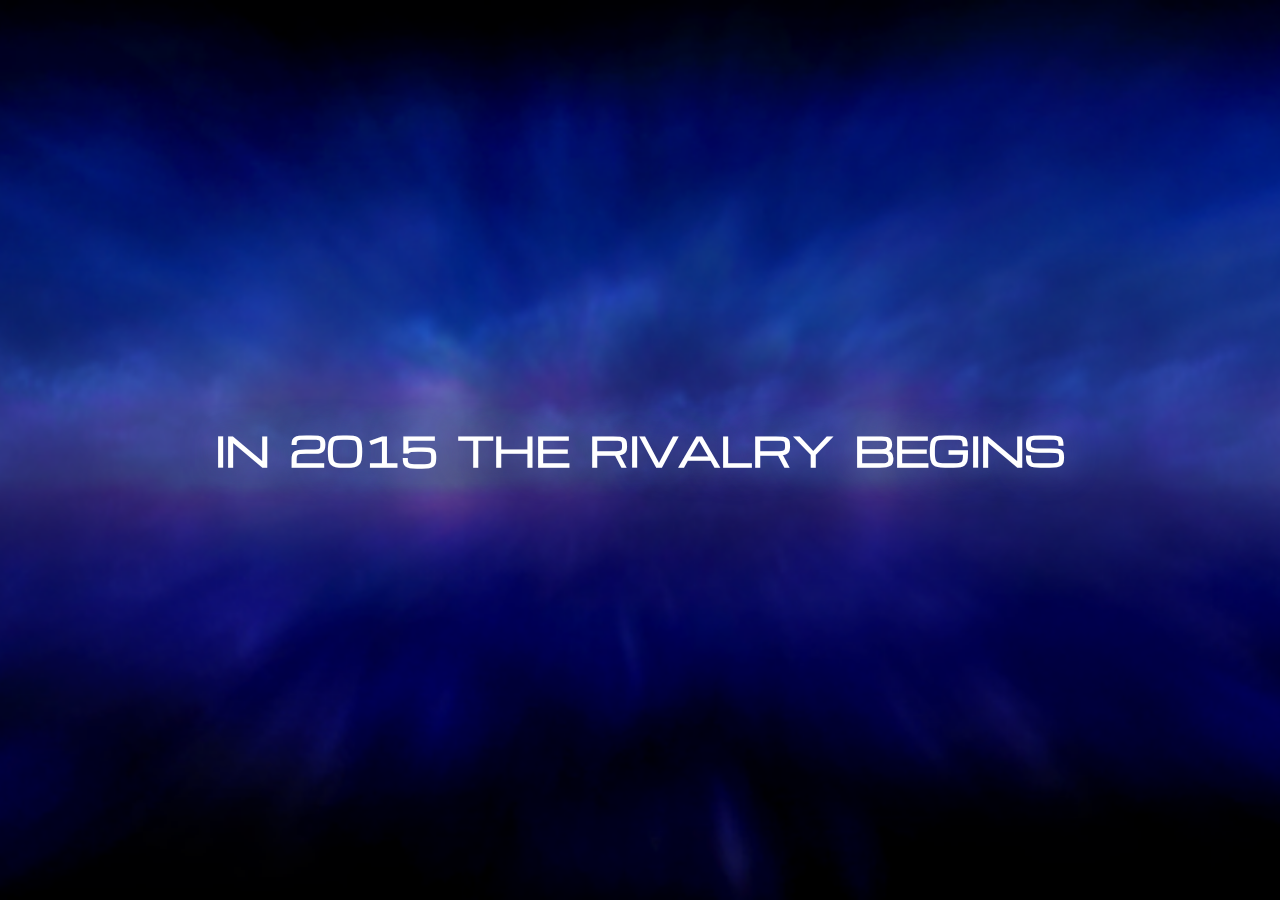
<file: index.html>
<!DOCTYPE HTML>
<!--[if IE 7 ]>    <html class="ie7 no-js desktop" lang="en"> <![endif]-->
<!--[if IE 8 ]>    <html class="ie8 no-js desktop" lang="en"> <![endif]-->
<!--[if IE 9 ]>    <html class="ie9 no-js desktop" lang="en"> <![endif]--> 
<!--[if !(IE)]><!--><html class="no-js desktop" lang="en"> <!--<![endif]-->
<head>
      
	<!-- Meta information -->
	<meta charset="utf-8">
	
		<title>JCK ENTERTAINMENT - The Secret Will Be Revealed</title>
		<meta name="viewport" content="width=device-width, initial-scale=1.0, maximum-scale=1.0, user-scalable=0" />
		<meta name="keywords" content="movies, soundtracks, vod, cinema trailers, cinema films, world cinema, online cinema, online movies" />
		<meta name="description" content="JCK ENTERTAINMENT - The Secret Will Be Revealed" />
		<meta name="robots" content="index, follow" /> 

		<!-- http://remysharp.com/2009/01/07/html5-enabling-script/ -->
		<!--[if lt IE 9]>
			<script type="text/javascript">/*@cc_on'abbr article aside audio canvas details figcaption figure footer header hgroup mark meter nav output progress section summary subline time video'.replace(/\w+/g,function(n){document.createElement(n)})@*/</script>
		<![endif]-->
		<script>if(Function('/*@cc_on return document.documentMode===10@*/')()){document.documentElement.className+=' ie10';}</script>	 
		<!-- favicon & idevice homepage thumb -->
		<link rel="shortcut icon" href="" />
		
		<style>body {background-color: #000000; }</style>
				<!-- compressed stylesheet -->
		<link rel="stylesheet" href="theme/compressed/template.min.css" type="text/css" media="all" />
				
		<!-- font replacement -->
		<link href="http://fonts.googleapis.com/css?family=Michroma&amp;v2" rel="stylesheet" type="text/css">
		<link href="http://fonts.googleapis.com/css?family=Raleway:400,500" rel="stylesheet" type="text/css">
		<!-- end font replacement -->
        
				<!-- compressed javascript -->
		<script type="text/javascript" src="js/jquery.js"></script>
		<script type="text/javascript" src="theme/compressed/template.min.js"></script>
		
		<style>
		
		/* caption text font face */
		.slideshow > div > div, .peSlider.peIon > div.peCaption > .peCaptionLayer {
		    font-family: Michroma, arial, sans-serif;
		}

		/* caption text font size */
		.peSlider.peIon > div.peCaption > .peCaptionLayer {
		    font-size: 40px;
		    font-weight: bold;
			letter-spacing:-1px;
			word-spacing:10px;
			color: #ffffff;
		}

		/* small font size */
		.peSlider.peIon > div.peCaption > .peCaptionLayer.small {
		    letter-spacing: 2px;
		    font-size: 13px;
		}

		/* countdown font size */
		.peSlider.peIon > div.peCaption > .peCaptionLayer > .countdown {
		    font-size: 25px;
		}

		/* countdown units */
		.peSlider.peIon > div.peCaption > .peCaptionLayer > .countdown > em {
		    font-weight: bold;
		    font-style: normal;
		    font-size: 15px;
		    color: #aaaaaa;
		}

		</style>
				
</head>

<body>
	
	<!--info layer-->
	<div class="row-fluid wrapper">
		<div class="span12">
			
			<!--logo-->
			<div class="logo"><a href="#"><img src="img/content/logo2.png" alt="logo" /></a></div>
			
			<!--title and description-->
			<section class="row-fluid intro">
				<div class="span12">
					<h1>The Secret Will Be Revealed Soon</h1>
					<p>To be informed when we reveal what is coming, please fill in the email box below.</p>
				</div>
			</section><!--end title and description-->
			
			
			
			<!--notify field-->
			<section class="row-fluid notify">
				<div class="span12 form-wrap">			
						<form action="php/contact.php" method="post" class="peThemeContactForm">
								
							<div class="control-group">
								<div class="controls">
									<input id="email" type="text" name="email" class="span5 required" data-fieldid="1" data-validation="email" placeholder="Your Email Address"/>
								</div>
								<label class="control-label" for="email">Email<span class="required">*</span></label>
							</div>
							
							<button id="submit" class="btn btn-info" type="submit" name="submit">Notify Me</button>
													
						</form>
										
					<!--alert success-->
					<div id="contactFormSent" class="formSent alert alert-success fade in">
						<strong>Yay!</strong> Email submitted.
					</div>

				</div>
				
			</section><!--end notify field-->
			
			
			
			<!--social media icons-->
			<section class="row-fluid">
				<div class="span12 social-media">
					<a href="#"><i class="icon-twitter-circled"></i></a>
					<a href="#"><i class="icon-facebook-circled"></i></a>
					<a href="#"><i class="icon-linkedin-circled"></i></a>
					<a href="#"><i class="icon-pinterest-circled"></i></a>
					<a href="#"><i class="icon-dribbble-circled"></i></a>
					<a href="#"><i class="icon-flickr-circled"></i></a>
					<a href="#"><i class="icon-gplus-circled"></i></a>
					<a href="#"><i class="icon-skype-circled"></i></a>
				</div>
			</section><!--end social media icons-->
			
		</div>
	</div><!--end info-->

	<!--slideshow-->
	<div class="slideshow-wrap">
		<div class="slideshow" data-fallback="img/content/dark/fallback.jpg" data-soundtrack="audio/soundtrack" >
		
			<div data-delay="3.8" class="visible"><div class="burst">IN 2015 THE RIVALRY BEGINS</div></div>
			<div data-delay="3.8"><div class="burst">IT IS COMING</div></div>
			<div data-delay="3.8"><div class="burst">NEXT SUMMER</div></div>
			<div data-delay="3.8"><div class="burst">THE FIGHT FOR DOMINATION</div></div>
			<div data-delay="3.8"><div class="burst">BEGINS AGAIN</div></div>
			<div data-delay="3.8"><div class="burst">FEAR NO MORE</div></div>
			<div data-delay="3.8"><div class="burst">OUR SALVATION</div></div>
			<div data-delay="3.8"><div class="burst">IS ALMOST HERE</div></div>
			<div data-delay="0">
				<div class="burst" data-duration=".5" data-transition="peZoomIn">
					<img src="img/content/final_logo.png" alt="logo" />
				</div>
				<div data-duration="2" data-delay="1" data-transition="fadeInUp" data-x="0" data-y="70">
					<div class="countdown" data-launch="2015/06/21 00:00:00">[d]<em>d</em> [h]<em>h</em> [m]<em>m</em> [s]<em>s</em></div>
				</div>
				<div class="small" data-duration="2" data-delay="4" data-transition="fadeIn" data-x="0" data-y="110">
					<a href="#" class="skip-intro ready">MORE INFO / SUBSCRIBE</a>
				</div>
				<div data-duration="1" data-delay="2.1" data-transition="bounceIn" data-x="-190" data-y="-80">
					<img src="img/content/dark/playstation.png" alt="playstation" width="70" />
				</div>
				<div data-duration="1" data-delay="2.2" data-transition="bounceIn" data-x="-115" data-y="-80">
					<img src="img/content/dark/android.png" alt="android" width="70" />
				</div>
				<div data-duration="1" data-delay="2.3" data-transition="bounceIn" data-x="-40" data-y="-80">
					<img src="img/content/dark/apple.png" alt="apple" width="70" />
				</div>
				<div data-duration="1" data-delay="2.4" data-transition="bounceIn" data-x="35" data-y="-80">
					<img src="img/content/dark/xbox.png" alt="xbox" width="70" />
				</div>
				<div data-duration="1" data-delay="2.5" data-transition="bounceIn" data-x="110" data-y="-80">
					<img src="img/content/dark/windows.png" alt="windows" width="70" />
				</div>
				<div data-duration="1" data-delay="2.6" data-transition="bounceIn" data-x="185" data-y="-80">
					<img src="img/content/dark/television.png" alt="tv" width="70" />
				</div>
			</div>
		
		</div>
		
		<!--skip btn-->
		<a href="#" class="skip-intro skip"><i class="icon-info"></i></a>
	
	</div><!--end slideshow-->
	
	
	
	
	

</body>
</html>
</file>
<file: theme/compressed/template.min.css>
html,body,div,span,applet,object,iframe,h1,h2,h3,h4,h5,h6,p,blockquote,pre,a,abbr,acronym,address,big,cite,code,del,dfn,em,font,img,ins,kbd,q,s,samp,small,strike,strong,sub,sup,tt,var,b,u,i,center,dl,dt,dd,ol,ul,li,fieldset,form,label,legend,table,caption,tbody,tfoot,thead,tr,th,td{margin:0;padding:0;border:0;outline:0;font-size:100%;vertical-align:baseline;background:transparent}body{line-height:1}ol,ul{list-style:none}blockquote,q{quotes:none}blockquote:before,blockquote:after,q:before,q:after{content:'';content:none}:focus{outline:0}ins{text-decoration:none}del{text-decoration:line-through}table{border-collapse:collapse;border-spacing:0}article,aside,details,figcaption,figure,footer,header,hgroup,nav,section{display:block}audio,canvas,video{display:inline-block;*display:inline;*zoom:1}audio:not([controls]){display:none}html{font-size:100%;-webkit-text-size-adjust:100%;-ms-text-size-adjust:100%}a:focus{outline:thin dotted #333;outline:5px auto -webkit-focus-ring-color;outline-offset:-2px}a:hover,a:active{outline:0}sub,sup{position:relative;font-size:75%;line-height:0;vertical-align:baseline}sup{top:-0.5em}sub{bottom:-0.25em}img{width:auto\9;height:auto;max-width:100%;vertical-align:middle;border:0;-ms-interpolation-mode:bicubic}#map_canvas img,.google-maps img{max-width:none}button,input,select,textarea{margin:0;font-size:100%;vertical-align:middle}button,input{*overflow:visible;line-height:normal}button::-moz-focus-inner,input::-moz-focus-inner{padding:0;border:0}button,html input[type="button"],input[type="reset"],input[type="submit"]{cursor:pointer;-webkit-appearance:button}input[type="search"]{-webkit-box-sizing:content-box;-moz-box-sizing:content-box;box-sizing:content-box;-webkit-appearance:textfield}input[type="search"]::-webkit-search-decoration,input[type="search"]::-webkit-search-cancel-button{-webkit-appearance:none}textarea{overflow:auto;vertical-align:top}.clearfix{*zoom:1}.clearfix:before,.clearfix:after{display:table;line-height:0;content:""}.clearfix:after{clear:both}.hide-text{font:0/0 a;color:transparent;text-shadow:none;background-color:transparent;border:0}.input-block-level{display:block;width:100%;min-height:30px;-webkit-box-sizing:border-box;-moz-box-sizing:border-box;box-sizing:border-box}body{margin:0;font-family:"Helvetica Neue",Helvetica,Arial,sans-serif;font-size:14px;line-height:20px;color:#333;background-color:#fff}a{color:#08c;text-decoration:none}a:hover{color:#005580;text-decoration:underline}.img-rounded{-webkit-border-radius:6px;-moz-border-radius:6px;border-radius:6px}.img-polaroid{padding:4px;background-color:#fff;border:1px solid #ccc;border:1px solid rgba(0,0,0,0.2);-webkit-box-shadow:0 1px 3px rgba(0,0,0,0.1);-moz-box-shadow:0 1px 3px rgba(0,0,0,0.1);box-shadow:0 1px 3px rgba(0,0,0,0.1)}.img-circle{-webkit-border-radius:500px;-moz-border-radius:500px;border-radius:500px}.row{margin-left:-20px;*zoom:1}.row:before,.row:after{display:table;line-height:0;content:""}.row:after{clear:both}[class*="span"]{float:left;min-height:1px;margin-left:20px}.container,.navbar-static-top .container,.navbar-fixed-top .container,.navbar-fixed-bottom .container{width:940px}.span12{width:940px}.span11{width:860px}.span10{width:780px}.span9{width:700px}.span8{width:620px}.span7{width:540px}.span6{width:460px}.span5{width:380px}.span4{width:300px}.span3{width:220px}.span2{width:140px}.span1{width:60px}.offset12{margin-left:980px}.offset11{margin-left:900px}.offset10{margin-left:820px}.offset9{margin-left:740px}.offset8{margin-left:660px}.offset7{margin-left:580px}.offset6{margin-left:500px}.offset5{margin-left:420px}.offset4{margin-left:340px}.offset3{margin-left:260px}.offset2{margin-left:180px}.offset1{margin-left:100px}.row-fluid{width:100%;*zoom:1}.row-fluid:before,.row-fluid:after{display:table;line-height:0;content:""}.row-fluid:after{clear:both}.row-fluid [class*="span"]{display:block;float:left;width:100%;min-height:30px;margin-left:2.127659574468085%;*margin-left:2.074468085106383%;-webkit-box-sizing:border-box;-moz-box-sizing:border-box;box-sizing:border-box}.row-fluid [class*="span"]:first-child{margin-left:0}.row-fluid .controls-row [class*="span"]+[class*="span"]{margin-left:2.127659574468085%}.row-fluid .span12{width:100%;*width:99.94680851063829%}.row-fluid .span11{width:91.48936170212765%;*width:91.43617021276594%}.row-fluid .span10{width:82.97872340425532%;*width:82.92553191489361%}.row-fluid .span9{width:74.46808510638297%;*width:74.41489361702126%}.row-fluid .span8{width:65.95744680851064%;*width:65.90425531914893%}.row-fluid .span7{width:57.44680851063829%;*width:57.39361702127659%}.row-fluid .span6{width:48.93617021276595%;*width:48.88297872340425%}.row-fluid .span5{width:40.42553191489362%;*width:40.37234042553192%}.row-fluid .span4{width:31.914893617021278%;*width:31.861702127659576%}.row-fluid .span3{width:23.404255319148934%;*width:23.351063829787233%}.row-fluid .span2{width:14.893617021276595%;*width:14.840425531914894%}.row-fluid .span1{width:6.382978723404255%;*width:6.329787234042553%}.row-fluid .offset12{margin-left:104.25531914893617%;*margin-left:104.14893617021275%}.row-fluid .offset12:first-child{margin-left:102.12765957446808%;*margin-left:102.02127659574467%}.row-fluid .offset11{margin-left:95.74468085106382%;*margin-left:95.6382978723404%}.row-fluid .offset11:first-child{margin-left:93.61702127659574%;*margin-left:93.51063829787232%}.row-fluid .offset10{margin-left:87.23404255319149%;*margin-left:87.12765957446807%}.row-fluid .offset10:first-child{margin-left:85.1063829787234%;*margin-left:84.99999999999999%}.row-fluid .offset9{margin-left:78.72340425531914%;*margin-left:78.61702127659572%}.row-fluid .offset9:first-child{margin-left:76.59574468085106%;*margin-left:76.48936170212764%}.row-fluid .offset8{margin-left:70.2127659574468%;*margin-left:70.10638297872339%}.row-fluid .offset8:first-child{margin-left:68.08510638297872%;*margin-left:67.9787234042553%}.row-fluid .offset7{margin-left:61.70212765957446%;*margin-left:61.59574468085106%}.row-fluid .offset7:first-child{margin-left:59.574468085106375%;*margin-left:59.46808510638297%}.row-fluid .offset6{margin-left:53.191489361702125%;*margin-left:53.085106382978715%}.row-fluid .offset6:first-child{margin-left:51.063829787234035%;*margin-left:50.95744680851063%}.row-fluid .offset5{margin-left:44.68085106382979%;*margin-left:44.57446808510638%}.row-fluid .offset5:first-child{margin-left:42.5531914893617%;*margin-left:42.4468085106383%}.row-fluid .offset4{margin-left:36.170212765957444%;*margin-left:36.06382978723405%}.row-fluid .offset4:first-child{margin-left:34.04255319148936%;*margin-left:33.93617021276596%}.row-fluid .offset3{margin-left:27.659574468085104%;*margin-left:27.5531914893617%}.row-fluid .offset3:first-child{margin-left:25.53191489361702%;*margin-left:25.425531914893618%}.row-fluid .offset2{margin-left:19.148936170212764%;*margin-left:19.04255319148936%}.row-fluid .offset2:first-child{margin-left:17.02127659574468%;*margin-left:16.914893617021278%}.row-fluid .offset1{margin-left:10.638297872340425%;*margin-left:10.53191489361702%}.row-fluid .offset1:first-child{margin-left:8.51063829787234%;*margin-left:8.404255319148938%}[class*="span"].hide,.row-fluid [class*="span"].hide{display:none}[class*="span"].pull-right,.row-fluid [class*="span"].pull-right{float:right}.container{margin-right:auto;margin-left:auto;*zoom:1}.container:before,.container:after{display:table;line-height:0;content:""}.container:after{clear:both}.container-fluid{padding-right:20px;padding-left:20px;*zoom:1}.container-fluid:before,.container-fluid:after{display:table;line-height:0;content:""}.container-fluid:after{clear:both}p{margin:0 0 10px}.lead{margin-bottom:20px;font-size:21px;font-weight:200;line-height:30px}small{font-size:85%}strong{font-weight:bold}em{font-style:italic}cite{font-style:normal}.muted{color:#999}.text-warning{color:#c09853}a.text-warning:hover{color:#a47e3c}.text-error{color:#b94a48}a.text-error:hover{color:#953b39}.text-info{color:#3a87ad}a.text-info:hover{color:#2d6987}.text-success{color:#468847}a.text-success:hover{color:#356635}h1,h2,h3,h4,h5,h6{margin:10px 0;font-family:inherit;font-weight:bold;line-height:20px;color:inherit;text-rendering:optimizelegibility}h1 small,h2 small,h3 small,h4 small,h5 small,h6 small{font-weight:normal;line-height:1;color:#999}h1,h2,h3{line-height:40px}h1{font-size:38.5px}h2{font-size:31.5px}h3{font-size:24.5px}h4{font-size:17.5px}h5{font-size:14px}h6{font-size:11.9px}h1 small{font-size:24.5px}h2 small{font-size:17.5px}h3 small{font-size:14px}h4 small{font-size:14px}.page-header{padding-bottom:9px;margin:20px 0 30px;border-bottom:1px solid #eee}ul,ol{padding:0;margin:0 0 10px 25px}ul ul,ul ol,ol ol,ol ul{margin-bottom:0}li{line-height:20px}ul.unstyled,ol.unstyled{margin-left:0;list-style:none}dl{margin-bottom:20px}dt,dd{line-height:20px}dt{font-weight:bold}dd{margin-left:10px}.dl-horizontal{*zoom:1}.dl-horizontal:before,.dl-horizontal:after{display:table;line-height:0;content:""}.dl-horizontal:after{clear:both}.dl-horizontal dt{float:left;width:160px;overflow:hidden;clear:left;text-align:right;text-overflow:ellipsis;white-space:nowrap}.dl-horizontal dd{margin-left:180px}hr{margin:20px 0;border:0;border-top:1px solid #eee;border-bottom:1px solid #fff}abbr[title],abbr[data-original-title]{cursor:help;border-bottom:1px dotted #999}abbr.initialism{font-size:90%;text-transform:uppercase}blockquote{padding:0 0 0 15px;margin:0 0 20px;border-left:5px solid #eee}blockquote p{margin-bottom:0;font-size:16px;font-weight:300;line-height:25px}blockquote small{display:block;line-height:20px;color:#999}blockquote small:before{content:'\2014 \00A0'}blockquote.pull-right{float:right;padding-right:15px;padding-left:0;border-right:5px solid #eee;border-left:0}blockquote.pull-right p,blockquote.pull-right small{text-align:right}blockquote.pull-right small:before{content:''}blockquote.pull-right small:after{content:'\00A0 \2014'}q:before,q:after,blockquote:before,blockquote:after{content:""}address{display:block;margin-bottom:20px;font-style:normal;line-height:20px}code,pre{padding:0 3px 2px;font-family:Monaco,Menlo,Consolas,"Courier New",monospace;font-size:12px;color:#333;-webkit-border-radius:3px;-moz-border-radius:3px;border-radius:3px}code{padding:2px 4px;color:#d14;background-color:#f7f7f9;border:1px solid #e1e1e8}pre{display:block;padding:9.5px;margin:0 0 10px;font-size:13px;line-height:20px;word-break:break-all;word-wrap:break-word;white-space:pre;white-space:pre-wrap;background-color:#f5f5f5;border:1px solid #ccc;border:1px solid rgba(0,0,0,0.15);-webkit-border-radius:4px;-moz-border-radius:4px;border-radius:4px}pre.prettyprint{margin-bottom:20px}pre code{padding:0;color:inherit;background-color:transparent;border:0}.pre-scrollable{max-height:340px;overflow-y:scroll}form{margin:0 0 20px}fieldset{padding:0;margin:0;border:0}legend{display:block;width:100%;padding:0;margin-bottom:20px;font-size:21px;line-height:40px;color:#333;border:0;border-bottom:1px solid #e5e5e5}legend small{font-size:15px;color:#999}label,input,button,select,textarea{font-size:14px;font-weight:normal;line-height:20px}input,button,select,textarea{font-family:"Helvetica Neue",Helvetica,Arial,sans-serif}label{display:block;margin-bottom:5px}select,textarea,input[type="text"],input[type="password"],input[type="datetime"],input[type="datetime-local"],input[type="date"],input[type="month"],input[type="time"],input[type="week"],input[type="number"],input[type="email"],input[type="url"],input[type="search"],input[type="tel"],input[type="color"],.uneditable-input{display:inline-block;height:20px;padding:4px 6px;margin-bottom:10px;font-size:14px;line-height:20px;color:#555;vertical-align:middle;-webkit-border-radius:4px;-moz-border-radius:4px;border-radius:4px}input,textarea,.uneditable-input{width:206px}textarea{height:auto}textarea,input[type="text"],input[type="password"],input[type="datetime"],input[type="datetime-local"],input[type="date"],input[type="month"],input[type="time"],input[type="week"],input[type="number"],input[type="email"],input[type="url"],input[type="search"],input[type="tel"],input[type="color"],.uneditable-input{background-color:#fff;border:1px solid #ccc;-webkit-box-shadow:inset 0 1px 1px rgba(0,0,0,0.075);-moz-box-shadow:inset 0 1px 1px rgba(0,0,0,0.075);box-shadow:inset 0 1px 1px rgba(0,0,0,0.075);-webkit-transition:border linear .2s,box-shadow linear .2s;-moz-transition:border linear .2s,box-shadow linear .2s;-o-transition:border linear .2s,box-shadow linear .2s;transition:border linear .2s,box-shadow linear .2s}textarea:focus,input[type="text"]:focus,input[type="password"]:focus,input[type="datetime"]:focus,input[type="datetime-local"]:focus,input[type="date"]:focus,input[type="month"]:focus,input[type="time"]:focus,input[type="week"]:focus,input[type="number"]:focus,input[type="email"]:focus,input[type="url"]:focus,input[type="search"]:focus,input[type="tel"]:focus,input[type="color"]:focus,.uneditable-input:focus{border-color:rgba(82,168,236,0.8);outline:0;outline:thin dotted \9;-webkit-box-shadow:inset 0 1px 1px rgba(0,0,0,0.075),0 0 8px rgba(82,168,236,0.6);-moz-box-shadow:inset 0 1px 1px rgba(0,0,0,0.075),0 0 8px rgba(82,168,236,0.6);box-shadow:inset 0 1px 1px rgba(0,0,0,0.075),0 0 8px rgba(82,168,236,0.6)}input[type="radio"],input[type="checkbox"]{margin:4px 0 0;margin-top:1px \9;*margin-top:0;line-height:normal;cursor:pointer}input[type="file"],input[type="image"],input[type="submit"],input[type="reset"],input[type="button"],input[type="radio"],input[type="checkbox"]{width:auto}select,input[type="file"]{height:30px;*margin-top:4px;line-height:30px}select{width:220px;background-color:#fff;border:1px solid #ccc}select[multiple],select[size]{height:auto}select:focus,input[type="file"]:focus,input[type="radio"]:focus,input[type="checkbox"]:focus{outline:thin dotted #333;outline:5px auto -webkit-focus-ring-color;outline-offset:-2px}.uneditable-input,.uneditable-textarea{color:#999;cursor:not-allowed;background-color:#fcfcfc;border-color:#ccc;-webkit-box-shadow:inset 0 1px 2px rgba(0,0,0,0.025);-moz-box-shadow:inset 0 1px 2px rgba(0,0,0,0.025);box-shadow:inset 0 1px 2px rgba(0,0,0,0.025)}.uneditable-input{overflow:hidden;white-space:nowrap}.uneditable-textarea{width:auto;height:auto}input:-moz-placeholder,textarea:-moz-placeholder{color:#999}input:-ms-input-placeholder,textarea:-ms-input-placeholder{color:#999}input::-webkit-input-placeholder,textarea::-webkit-input-placeholder{color:#999}.radio,.checkbox{min-height:20px;padding-left:20px}.radio input[type="radio"],.checkbox input[type="checkbox"]{float:left;margin-left:-20px}.controls>.radio:first-child,.controls>.checkbox:first-child{padding-top:5px}.radio.inline,.checkbox.inline{display:inline-block;padding-top:5px;margin-bottom:0;vertical-align:middle}.radio.inline+.radio.inline,.checkbox.inline+.checkbox.inline{margin-left:10px}.input-mini{width:60px}.input-small{width:90px}.input-medium{width:150px}.input-large{width:210px}.input-xlarge{width:270px}.input-xxlarge{width:530px}input[class*="span"],select[class*="span"],textarea[class*="span"],.uneditable-input[class*="span"],.row-fluid input[class*="span"],.row-fluid select[class*="span"],.row-fluid textarea[class*="span"],.row-fluid .uneditable-input[class*="span"]{float:none;margin-left:0}.input-append input[class*="span"],.input-append .uneditable-input[class*="span"],.input-prepend input[class*="span"],.input-prepend .uneditable-input[class*="span"],.row-fluid input[class*="span"],.row-fluid select[class*="span"],.row-fluid textarea[class*="span"],.row-fluid .uneditable-input[class*="span"],.row-fluid .input-prepend [class*="span"],.row-fluid .input-append [class*="span"]{display:inline-block}input,textarea,.uneditable-input{margin-left:0}.controls-row [class*="span"]+[class*="span"]{margin-left:20px}input.span12,textarea.span12,.uneditable-input.span12{width:926px}input.span11,textarea.span11,.uneditable-input.span11{width:846px}input.span10,textarea.span10,.uneditable-input.span10{width:766px}input.span9,textarea.span9,.uneditable-input.span9{width:686px}input.span8,textarea.span8,.uneditable-input.span8{width:606px}input.span7,textarea.span7,.uneditable-input.span7{width:526px}input.span6,textarea.span6,.uneditable-input.span6{width:446px}input.span5,textarea.span5,.uneditable-input.span5{width:366px}input.span4,textarea.span4,.uneditable-input.span4{width:286px}input.span3,textarea.span3,.uneditable-input.span3{width:206px}input.span2,textarea.span2,.uneditable-input.span2{width:126px}input.span1,textarea.span1,.uneditable-input.span1{width:46px}.controls-row{*zoom:1}.controls-row:before,.controls-row:after{display:table;line-height:0;content:""}.controls-row:after{clear:both}.controls-row [class*="span"],.row-fluid .controls-row [class*="span"]{float:left}.controls-row .checkbox[class*="span"],.controls-row .radio[class*="span"]{padding-top:5px}input[disabled],select[disabled],textarea[disabled],input[readonly],select[readonly],textarea[readonly]{cursor:not-allowed;background-color:#eee}input[type="radio"][disabled],input[type="checkbox"][disabled],input[type="radio"][readonly],input[type="checkbox"][readonly]{background-color:transparent}.control-group.warning>label,.control-group.warning .help-block,.control-group.warning .help-inline{color:#c09853}.control-group.warning .checkbox,.control-group.warning .radio,.control-group.warning input,.control-group.warning select,.control-group.warning textarea{color:#c09853}.control-group.warning input,.control-group.warning select,.control-group.warning textarea{border-color:#c09853;-webkit-box-shadow:inset 0 1px 1px rgba(0,0,0,0.075);-moz-box-shadow:inset 0 1px 1px rgba(0,0,0,0.075);box-shadow:inset 0 1px 1px rgba(0,0,0,0.075)}.control-group.warning input:focus,.control-group.warning select:focus,.control-group.warning textarea:focus{border-color:#a47e3c;-webkit-box-shadow:inset 0 1px 1px rgba(0,0,0,0.075),0 0 6px #dbc59e;-moz-box-shadow:inset 0 1px 1px rgba(0,0,0,0.075),0 0 6px #dbc59e;box-shadow:inset 0 1px 1px rgba(0,0,0,0.075),0 0 6px #dbc59e}.control-group.warning .input-prepend .add-on,.control-group.warning .input-append .add-on{color:#c09853;background-color:#fcf8e3;border-color:#c09853}.control-group.error>label,.control-group.error .help-block,.control-group.error .help-inline{color:#b94a48}.control-group.error .checkbox,.control-group.error .radio,.control-group.error input,.control-group.error select,.control-group.error textarea{color:#b94a48}.control-group.error input,.control-group.error select,.control-group.error textarea{border-color:#b94a48;-webkit-box-shadow:inset 0 1px 1px rgba(0,0,0,0.075);-moz-box-shadow:inset 0 1px 1px rgba(0,0,0,0.075);box-shadow:inset 0 1px 1px rgba(0,0,0,0.075)}.control-group.error input:focus,.control-group.error select:focus,.control-group.error textarea:focus{border-color:#953b39;-webkit-box-shadow:inset 0 1px 1px rgba(0,0,0,0.075),0 0 6px #d59392;-moz-box-shadow:inset 0 1px 1px rgba(0,0,0,0.075),0 0 6px #d59392;box-shadow:inset 0 1px 1px rgba(0,0,0,0.075),0 0 6px #d59392}.control-group.error .input-prepend .add-on,.control-group.error .input-append .add-on{color:#b94a48;background-color:#f2dede;border-color:#b94a48}.control-group.success>label,.control-group.success .help-block,.control-group.success .help-inline{color:#468847}.control-group.success .checkbox,.control-group.success .radio,.control-group.success input,.control-group.success select,.control-group.success textarea{color:#468847}.control-group.success input,.control-group.success select,.control-group.success textarea{border-color:#468847;-webkit-box-shadow:inset 0 1px 1px rgba(0,0,0,0.075);-moz-box-shadow:inset 0 1px 1px rgba(0,0,0,0.075);box-shadow:inset 0 1px 1px rgba(0,0,0,0.075)}.control-group.success input:focus,.control-group.success select:focus,.control-group.success textarea:focus{border-color:#356635;-webkit-box-shadow:inset 0 1px 1px rgba(0,0,0,0.075),0 0 6px #7aba7b;-moz-box-shadow:inset 0 1px 1px rgba(0,0,0,0.075),0 0 6px #7aba7b;box-shadow:inset 0 1px 1px rgba(0,0,0,0.075),0 0 6px #7aba7b}.control-group.success .input-prepend .add-on,.control-group.success .input-append .add-on{color:#468847;background-color:#dff0d8;border-color:#468847}.control-group.info>label,.control-group.info .help-block,.control-group.info .help-inline{color:#3a87ad}.control-group.info .checkbox,.control-group.info .radio,.control-group.info input,.control-group.info select,.control-group.info textarea{color:#3a87ad}.control-group.info input,.control-group.info select,.control-group.info textarea{border-color:#3a87ad;-webkit-box-shadow:inset 0 1px 1px rgba(0,0,0,0.075);-moz-box-shadow:inset 0 1px 1px rgba(0,0,0,0.075);box-shadow:inset 0 1px 1px rgba(0,0,0,0.075)}.control-group.info input:focus,.control-group.info select:focus,.control-group.info textarea:focus{border-color:#2d6987;-webkit-box-shadow:inset 0 1px 1px rgba(0,0,0,0.075),0 0 6px #7ab5d3;-moz-box-shadow:inset 0 1px 1px rgba(0,0,0,0.075),0 0 6px #7ab5d3;box-shadow:inset 0 1px 1px rgba(0,0,0,0.075),0 0 6px #7ab5d3}.control-group.info .input-prepend .add-on,.control-group.info .input-append .add-on{color:#3a87ad;background-color:#d9edf7;border-color:#3a87ad}input:focus:required:invalid,textarea:focus:required:invalid,select:focus:required:invalid{color:#b94a48;border-color:#ee5f5b}input:focus:required:invalid:focus,textarea:focus:required:invalid:focus,select:focus:required:invalid:focus{border-color:#e9322d;-webkit-box-shadow:0 0 6px #f8b9b7;-moz-box-shadow:0 0 6px #f8b9b7;box-shadow:0 0 6px #f8b9b7}.form-actions{padding:19px 20px 20px;margin-top:20px;margin-bottom:20px;background-color:#f5f5f5;border-top:1px solid #e5e5e5;*zoom:1}.form-actions:before,.form-actions:after{display:table;line-height:0;content:""}.form-actions:after{clear:both}.help-block,.help-inline{color:#595959}.help-block{display:block;margin-bottom:10px}.help-inline{display:inline-block;*display:inline;padding-left:5px;vertical-align:middle;*zoom:1}.input-append,.input-prepend{margin-bottom:5px;font-size:0;white-space:nowrap}.input-append input,.input-prepend input,.input-append select,.input-prepend select,.input-append .uneditable-input,.input-prepend .uneditable-input,.input-append .dropdown-menu,.input-prepend .dropdown-menu{font-size:14px}.input-append input,.input-prepend input,.input-append select,.input-prepend select,.input-append .uneditable-input,.input-prepend .uneditable-input{position:relative;margin-bottom:0;*margin-left:0;vertical-align:top;-webkit-border-radius:0 4px 4px 0;-moz-border-radius:0 4px 4px 0;border-radius:0 4px 4px 0}.input-append input:focus,.input-prepend input:focus,.input-append select:focus,.input-prepend select:focus,.input-append .uneditable-input:focus,.input-prepend .uneditable-input:focus{z-index:2}.input-append .add-on,.input-prepend .add-on{display:inline-block;width:auto;height:20px;min-width:16px;padding:4px 5px;font-size:14px;font-weight:normal;line-height:20px;text-align:center;text-shadow:0 1px 0 #fff;background-color:#eee;border:1px solid #ccc}.input-append .add-on,.input-prepend .add-on,.input-append .btn,.input-prepend .btn{vertical-align:top;-webkit-border-radius:0;-moz-border-radius:0;border-radius:0}.input-append .active,.input-prepend .active{background-color:#a9dba9;border-color:#46a546}.input-prepend .add-on,.input-prepend .btn{margin-right:-1px}.input-prepend .add-on:first-child,.input-prepend .btn:first-child{-webkit-border-radius:4px 0 0 4px;-moz-border-radius:4px 0 0 4px;border-radius:4px 0 0 4px}.input-append input,.input-append select,.input-append .uneditable-input{-webkit-border-radius:4px 0 0 4px;-moz-border-radius:4px 0 0 4px;border-radius:4px 0 0 4px}.input-append input+.btn-group .btn,.input-append select+.btn-group .btn,.input-append .uneditable-input+.btn-group .btn{-webkit-border-radius:0 4px 4px 0;-moz-border-radius:0 4px 4px 0;border-radius:0 4px 4px 0}.input-append .add-on,.input-append .btn,.input-append .btn-group{margin-left:-1px}.input-append .add-on:last-child,.input-append .btn:last-child{-webkit-border-radius:0 4px 4px 0;-moz-border-radius:0 4px 4px 0;border-radius:0 4px 4px 0}.input-prepend.input-append input,.input-prepend.input-append select,.input-prepend.input-append .uneditable-input{-webkit-border-radius:0;-moz-border-radius:0;border-radius:0}.input-prepend.input-append input+.btn-group .btn,.input-prepend.input-append select+.btn-group .btn,.input-prepend.input-append .uneditable-input+.btn-group .btn{-webkit-border-radius:0 4px 4px 0;-moz-border-radius:0 4px 4px 0;border-radius:0 4px 4px 0}.input-prepend.input-append .add-on:first-child,.input-prepend.input-append .btn:first-child{margin-right:-1px;-webkit-border-radius:4px 0 0 4px;-moz-border-radius:4px 0 0 4px;border-radius:4px 0 0 4px}.input-prepend.input-append .add-on:last-child,.input-prepend.input-append .btn:last-child{margin-left:-1px;-webkit-border-radius:0 4px 4px 0;-moz-border-radius:0 4px 4px 0;border-radius:0 4px 4px 0}.input-prepend.input-append .btn-group:first-child{margin-left:0}input.search-query{padding-right:14px;padding-right:4px \9;padding-left:14px;padding-left:4px \9;margin-bottom:0;-webkit-border-radius:15px;-moz-border-radius:15px;border-radius:15px}.form-search .input-append .search-query,.form-search .input-prepend .search-query{-webkit-border-radius:0;-moz-border-radius:0;border-radius:0}.form-search .input-append .search-query{-webkit-border-radius:14px 0 0 14px;-moz-border-radius:14px 0 0 14px;border-radius:14px 0 0 14px}.form-search .input-append .btn{-webkit-border-radius:0 14px 14px 0;-moz-border-radius:0 14px 14px 0;border-radius:0 14px 14px 0}.form-search .input-prepend .search-query{-webkit-border-radius:0 14px 14px 0;-moz-border-radius:0 14px 14px 0;border-radius:0 14px 14px 0}.form-search .input-prepend .btn{-webkit-border-radius:14px 0 0 14px;-moz-border-radius:14px 0 0 14px;border-radius:14px 0 0 14px}.form-search input,.form-inline input,.form-horizontal input,.form-search textarea,.form-inline textarea,.form-horizontal textarea,.form-search select,.form-inline select,.form-horizontal select,.form-search .help-inline,.form-inline .help-inline,.form-horizontal .help-inline,.form-search .uneditable-input,.form-inline .uneditable-input,.form-horizontal .uneditable-input,.form-search .input-prepend,.form-inline .input-prepend,.form-horizontal .input-prepend,.form-search .input-append,.form-inline .input-append,.form-horizontal .input-append{display:inline-block;*display:inline;margin-bottom:0;vertical-align:middle;*zoom:1}.form-search .hide,.form-inline .hide,.form-horizontal .hide{display:none}.form-search label,.form-inline label,.form-search .btn-group,.form-inline .btn-group{display:inline-block}.form-search .input-append,.form-inline .input-append,.form-search .input-prepend,.form-inline .input-prepend{margin-bottom:0}.form-search .radio,.form-search .checkbox,.form-inline .radio,.form-inline .checkbox{padding-left:0;margin-bottom:0;vertical-align:middle}.form-search .radio input[type="radio"],.form-search .checkbox input[type="checkbox"],.form-inline .radio input[type="radio"],.form-inline .checkbox input[type="checkbox"]{float:left;margin-right:3px;margin-left:0}.control-group{margin-bottom:10px}legend+.control-group{margin-top:20px;-webkit-margin-top-collapse:separate}.form-horizontal .control-group{margin-bottom:20px;*zoom:1}.form-horizontal .control-group:before,.form-horizontal .control-group:after{display:table;line-height:0;content:""}.form-horizontal .control-group:after{clear:both}.form-horizontal .control-label{float:left;width:160px;padding-top:5px;text-align:right}.form-horizontal .controls{*display:inline-block;*padding-left:20px;margin-left:180px;*margin-left:0}.form-horizontal .controls:first-child{*padding-left:180px}.form-horizontal .help-block{margin-bottom:0}.form-horizontal input+.help-block,.form-horizontal select+.help-block,.form-horizontal textarea+.help-block{margin-top:10px}.form-horizontal .form-actions{padding-left:180px}table{max-width:100%;background-color:transparent;border-collapse:collapse;border-spacing:0}.table{width:100%;margin-bottom:20px}.table th,.table td{padding:8px;line-height:20px;text-align:left;vertical-align:top;border-top:1px solid #ddd}.table th{font-weight:bold}.table thead th{vertical-align:bottom}.table caption+thead tr:first-child th,.table caption+thead tr:first-child td,.table colgroup+thead tr:first-child th,.table colgroup+thead tr:first-child td,.table thead:first-child tr:first-child th,.table thead:first-child tr:first-child td{border-top:0}.table tbody+tbody{border-top:2px solid #ddd}.table-condensed th,.table-condensed td{padding:4px 5px}.table-bordered{border:1px solid #ddd;border-collapse:separate;*border-collapse:collapse;border-left:0;-webkit-border-radius:4px;-moz-border-radius:4px;border-radius:4px}.table-bordered th,.table-bordered td{border-left:1px solid #ddd}.table-bordered caption+thead tr:first-child th,.table-bordered caption+tbody tr:first-child th,.table-bordered caption+tbody tr:first-child td,.table-bordered colgroup+thead tr:first-child th,.table-bordered colgroup+tbody tr:first-child th,.table-bordered colgroup+tbody tr:first-child td,.table-bordered thead:first-child tr:first-child th,.table-bordered tbody:first-child tr:first-child th,.table-bordered tbody:first-child tr:first-child td{border-top:0}.table-bordered thead:first-child tr:first-child th:first-child,.table-bordered tbody:first-child tr:first-child td:first-child{-webkit-border-top-left-radius:4px;border-top-left-radius:4px;-moz-border-radius-topleft:4px}.table-bordered thead:first-child tr:first-child th:last-child,.table-bordered tbody:first-child tr:first-child td:last-child{-webkit-border-top-right-radius:4px;border-top-right-radius:4px;-moz-border-radius-topright:4px}.table-bordered thead:last-child tr:last-child th:first-child,.table-bordered tbody:last-child tr:last-child td:first-child,.table-bordered tfoot:last-child tr:last-child td:first-child{-webkit-border-radius:0 0 0 4px;-moz-border-radius:0 0 0 4px;border-radius:0 0 0 4px;-webkit-border-bottom-left-radius:4px;border-bottom-left-radius:4px;-moz-border-radius-bottomleft:4px}.table-bordered thead:last-child tr:last-child th:last-child,.table-bordered tbody:last-child tr:last-child td:last-child,.table-bordered tfoot:last-child tr:last-child td:last-child{-webkit-border-bottom-right-radius:4px;border-bottom-right-radius:4px;-moz-border-radius-bottomright:4px}.table-bordered caption+thead tr:first-child th:first-child,.table-bordered caption+tbody tr:first-child td:first-child,.table-bordered colgroup+thead tr:first-child th:first-child,.table-bordered colgroup+tbody tr:first-child td:first-child{-webkit-border-top-left-radius:4px;border-top-left-radius:4px;-moz-border-radius-topleft:4px}.table-bordered caption+thead tr:first-child th:last-child,.table-bordered caption+tbody tr:first-child td:last-child,.table-bordered colgroup+thead tr:first-child th:last-child,.table-bordered colgroup+tbody tr:first-child td:last-child{-webkit-border-top-right-radius:4px;border-top-right-radius:4px;-moz-border-radius-topright:4px}.table-striped tbody tr:nth-child(odd) td,.table-striped tbody tr:nth-child(odd) th{background-color:#f9f9f9}.table-hover tbody tr:hover td,.table-hover tbody tr:hover th{background-color:#f5f5f5}table td[class*="span"],table th[class*="span"],.row-fluid table td[class*="span"],.row-fluid table th[class*="span"]{display:table-cell;float:none;margin-left:0}.table td.span1,.table th.span1{float:none;width:44px;margin-left:0}.table td.span2,.table th.span2{float:none;width:124px;margin-left:0}.table td.span3,.table th.span3{float:none;width:204px;margin-left:0}.table td.span4,.table th.span4{float:none;width:284px;margin-left:0}.table td.span5,.table th.span5{float:none;width:364px;margin-left:0}.table td.span6,.table th.span6{float:none;width:444px;margin-left:0}.table td.span7,.table th.span7{float:none;width:524px;margin-left:0}.table td.span8,.table th.span8{float:none;width:604px;margin-left:0}.table td.span9,.table th.span9{float:none;width:684px;margin-left:0}.table td.span10,.table th.span10{float:none;width:764px;margin-left:0}.table td.span11,.table th.span11{float:none;width:844px;margin-left:0}.table td.span12,.table th.span12{float:none;width:924px;margin-left:0}.table tbody tr.success td{background-color:#dff0d8}.table tbody tr.error td{background-color:#f2dede}.table tbody tr.warning td{background-color:#fcf8e3}.table tbody tr.info td{background-color:#d9edf7}.table-hover tbody tr.success:hover td{background-color:#d0e9c6}.table-hover tbody tr.error:hover td{background-color:#ebcccc}.table-hover tbody tr.warning:hover td{background-color:#faf2cc}.table-hover tbody tr.info:hover td{background-color:#c4e3f3}[class^="icon-"],[class*=" icon-"]{display:inline-block;width:14px;height:14px;margin-top:1px;*margin-right:.3em;line-height:14px;vertical-align:text-top;background-image:url("../../framework/js/bootstrap/2.2.1/css/../img/glyphicons-halflings.png");background-position:14px 14px;background-repeat:no-repeat}.icon-white,.nav-pills>.active>a>[class^="icon-"],.nav-pills>.active>a>[class*=" icon-"],.nav-list>.active>a>[class^="icon-"],.nav-list>.active>a>[class*=" icon-"],.navbar-inverse .nav>.active>a>[class^="icon-"],.navbar-inverse .nav>.active>a>[class*=" icon-"],.dropdown-menu>li>a:hover>[class^="icon-"],.dropdown-menu>li>a:hover>[class*=" icon-"],.dropdown-menu>.active>a>[class^="icon-"],.dropdown-menu>.active>a>[class*=" icon-"],.dropdown-submenu:hover>a>[class^="icon-"],.dropdown-submenu:hover>a>[class*=" icon-"]{background-image:url("../../framework/js/bootstrap/2.2.1/css/../img/glyphicons-halflings-white.png")}.icon-glass{background-position:0 0}.icon-music{background-position:-24px 0}.icon-search{background-position:-48px 0}.icon-envelope{background-position:-72px 0}.icon-heart{background-position:-96px 0}.icon-star{background-position:-120px 0}.icon-star-empty{background-position:-144px 0}.icon-user{background-position:-168px 0}.icon-film{background-position:-192px 0}.icon-th-large{background-position:-216px 0}.icon-th{background-position:-240px 0}.icon-th-list{background-position:-264px 0}.icon-ok{background-position:-288px 0}.icon-remove{background-position:-312px 0}.icon-zoom-in{background-position:-336px 0}.icon-zoom-out{background-position:-360px 0}.icon-off{background-position:-384px 0}.icon-signal{background-position:-408px 0}.icon-cog{background-position:-432px 0}.icon-trash{background-position:-456px 0}.icon-home{background-position:0 -24px}.icon-file{background-position:-24px -24px}.icon-time{background-position:-48px -24px}.icon-road{background-position:-72px -24px}.icon-download-alt{background-position:-96px -24px}.icon-download{background-position:-120px -24px}.icon-upload{background-position:-144px -24px}.icon-inbox{background-position:-168px -24px}.icon-play-circle{background-position:-192px -24px}.icon-repeat{background-position:-216px -24px}.icon-refresh{background-position:-240px -24px}.icon-list-alt{background-position:-264px -24px}.icon-lock{background-position:-287px -24px}.icon-flag{background-position:-312px -24px}.icon-headphones{background-position:-336px -24px}.icon-volume-off{background-position:-360px -24px}.icon-volume-down{background-position:-384px -24px}.icon-volume-up{background-position:-408px -24px}.icon-qrcode{background-position:-432px -24px}.icon-barcode{background-position:-456px -24px}.icon-tag{background-position:0 -48px}.icon-tags{background-position:-25px -48px}.icon-book{background-position:-48px -48px}.icon-bookmark{background-position:-72px -48px}.icon-print{background-position:-96px -48px}.icon-camera{background-position:-120px -48px}.icon-font{background-position:-144px -48px}.icon-bold{background-position:-167px -48px}.icon-italic{background-position:-192px -48px}.icon-text-height{background-position:-216px -48px}.icon-text-width{background-position:-240px -48px}.icon-align-left{background-position:-264px -48px}.icon-align-center{background-position:-288px -48px}.icon-align-right{background-position:-312px -48px}.icon-align-justify{background-position:-336px -48px}.icon-list{background-position:-360px -48px}.icon-indent-left{background-position:-384px -48px}.icon-indent-right{background-position:-408px -48px}.icon-facetime-video{background-position:-432px -48px}.icon-picture{background-position:-456px -48px}.icon-pencil{background-position:0 -72px}.icon-map-marker{background-position:-24px -72px}.icon-adjust{background-position:-48px -72px}.icon-tint{background-position:-72px -72px}.icon-edit{background-position:-96px -72px}.icon-share{background-position:-120px -72px}.icon-check{background-position:-144px -72px}.icon-move{background-position:-168px -72px}.icon-step-backward{background-position:-192px -72px}.icon-fast-backward{background-position:-216px -72px}.icon-backward{background-position:-240px -72px}.icon-play{background-position:-264px -72px}.icon-pause{background-position:-288px -72px}.icon-stop{background-position:-312px -72px}.icon-forward{background-position:-336px -72px}.icon-fast-forward{background-position:-360px -72px}.icon-step-forward{background-position:-384px -72px}.icon-eject{background-position:-408px -72px}.icon-chevron-left{background-position:-432px -72px}.icon-chevron-right{background-position:-456px -72px}.icon-plus-sign{background-position:0 -96px}.icon-minus-sign{background-position:-24px -96px}.icon-remove-sign{background-position:-48px -96px}.icon-ok-sign{background-position:-72px -96px}.icon-question-sign{background-position:-96px -96px}.icon-info-sign{background-position:-120px -96px}.icon-screenshot{background-position:-144px -96px}.icon-remove-circle{background-position:-168px -96px}.icon-ok-circle{background-position:-192px -96px}.icon-ban-circle{background-position:-216px -96px}.icon-arrow-left{background-position:-240px -96px}.icon-arrow-right{background-position:-264px -96px}.icon-arrow-up{background-position:-289px -96px}.icon-arrow-down{background-position:-312px -96px}.icon-share-alt{background-position:-336px -96px}.icon-resize-full{background-position:-360px -96px}.icon-resize-small{background-position:-384px -96px}.icon-plus{background-position:-408px -96px}.icon-minus{background-position:-433px -96px}.icon-asterisk{background-position:-456px -96px}.icon-exclamation-sign{background-position:0 -120px}.icon-gift{background-position:-24px -120px}.icon-leaf{background-position:-48px -120px}.icon-fire{background-position:-72px -120px}.icon-eye-open{background-position:-96px -120px}.icon-eye-close{background-position:-120px -120px}.icon-warning-sign{background-position:-144px -120px}.icon-plane{background-position:-168px -120px}.icon-calendar{background-position:-192px -120px}.icon-random{width:16px;background-position:-216px -120px}.icon-comment{background-position:-240px -120px}.icon-magnet{background-position:-264px -120px}.icon-chevron-up{background-position:-288px -120px}.icon-chevron-down{background-position:-313px -119px}.icon-retweet{background-position:-336px -120px}.icon-shopping-cart{background-position:-360px -120px}.icon-folder-close{background-position:-384px -120px}.icon-folder-open{width:16px;background-position:-408px -120px}.icon-resize-vertical{background-position:-432px -119px}.icon-resize-horizontal{background-position:-456px -118px}.icon-hdd{background-position:0 -144px}.icon-bullhorn{background-position:-24px -144px}.icon-bell{background-position:-48px -144px}.icon-certificate{background-position:-72px -144px}.icon-thumbs-up{background-position:-96px -144px}.icon-thumbs-down{background-position:-120px -144px}.icon-hand-right{background-position:-144px -144px}.icon-hand-left{background-position:-168px -144px}.icon-hand-up{background-position:-192px -144px}.icon-hand-down{background-position:-216px -144px}.icon-circle-arrow-right{background-position:-240px -144px}.icon-circle-arrow-left{background-position:-264px -144px}.icon-circle-arrow-up{background-position:-288px -144px}.icon-circle-arrow-down{background-position:-312px -144px}.icon-globe{background-position:-336px -144px}.icon-wrench{background-position:-360px -144px}.icon-tasks{background-position:-384px -144px}.icon-filter{background-position:-408px -144px}.icon-briefcase{background-position:-432px -144px}.icon-fullscreen{background-position:-456px -144px}.dropup,.dropdown{position:relative}.dropdown-toggle{*margin-bottom:-3px}.dropdown-toggle:active,.open .dropdown-toggle{outline:0}.caret{display:inline-block;width:0;height:0;vertical-align:top;border-top:4px solid #000;border-right:4px solid transparent;border-left:4px solid transparent;content:""}.dropdown .caret{margin-top:8px;margin-left:2px}.dropdown-menu{position:absolute;top:100%;left:0;z-index:1000;display:none;float:left;min-width:160px;padding:5px 0;margin:2px 0 0;list-style:none;background-color:#fff;border:1px solid #ccc;border:1px solid rgba(0,0,0,0.2);*border-right-width:2px;*border-bottom-width:2px;-webkit-border-radius:6px;-moz-border-radius:6px;border-radius:6px;-webkit-box-shadow:0 5px 10px rgba(0,0,0,0.2);-moz-box-shadow:0 5px 10px rgba(0,0,0,0.2);box-shadow:0 5px 10px rgba(0,0,0,0.2);-webkit-background-clip:padding-box;-moz-background-clip:padding;background-clip:padding-box}.dropdown-menu.pull-right{right:0;left:auto}.dropdown-menu .divider{*width:100%;height:1px;margin:9px 1px;*margin:-5px 0 5px;overflow:hidden;background-color:#e5e5e5;border-bottom:1px solid #fff}.dropdown-menu li>a{display:block;padding:3px 20px;clear:both;font-weight:normal;line-height:20px;color:#333;white-space:nowrap}.dropdown-menu li>a:hover,.dropdown-menu li>a:focus,.dropdown-submenu:hover>a{color:#fff;text-decoration:none;background-color:#0081c2;background-image:-moz-linear-gradient(top,#08c,#0077b3);background-image:-webkit-gradient(linear,0 0,0 100%,from(#08c),to(#0077b3));background-image:-webkit-linear-gradient(top,#08c,#0077b3);background-image:-o-linear-gradient(top,#08c,#0077b3);background-image:linear-gradient(to bottom,#08c,#0077b3);background-repeat:repeat-x;filter:progid:DXImageTransform.Microsoft.gradient(startColorstr='#ff0088cc',endColorstr='#ff0077b3',GradientType=0)}.dropdown-menu .active>a,.dropdown-menu .active>a:hover{color:#333;text-decoration:none;background-color:#0081c2;background-image:-moz-linear-gradient(top,#08c,#0077b3);background-image:-webkit-gradient(linear,0 0,0 100%,from(#08c),to(#0077b3));background-image:-webkit-linear-gradient(top,#08c,#0077b3);background-image:-o-linear-gradient(top,#08c,#0077b3);background-image:linear-gradient(to bottom,#08c,#0077b3);background-repeat:repeat-x;outline:0;filter:progid:DXImageTransform.Microsoft.gradient(startColorstr='#ff0088cc',endColorstr='#ff0077b3',GradientType=0)}.dropdown-menu .disabled>a,.dropdown-menu .disabled>a:hover{color:#999}.dropdown-menu .disabled>a:hover{text-decoration:none;cursor:default;background-color:transparent;background-image:none}.open{*z-index:1000}.open>.dropdown-menu{display:block}.pull-right>.dropdown-menu{right:0;left:auto}.dropup .caret,.navbar-fixed-bottom .dropdown .caret{border-top:0;border-bottom:4px solid #000;content:""}.dropup .dropdown-menu,.navbar-fixed-bottom .dropdown .dropdown-menu{top:auto;bottom:100%;margin-bottom:1px}.dropdown-submenu{position:relative}.dropdown-submenu>.dropdown-menu{top:0;left:100%;margin-top:-6px;margin-left:-1px;-webkit-border-radius:0 6px 6px 6px;-moz-border-radius:0 6px 6px 6px;border-radius:0 6px 6px 6px}.dropdown-submenu:hover>.dropdown-menu{display:block}.dropup .dropdown-submenu>.dropdown-menu{top:auto;bottom:0;margin-top:0;margin-bottom:-2px;-webkit-border-radius:5px 5px 5px 0;-moz-border-radius:5px 5px 5px 0;border-radius:5px 5px 5px 0}.dropdown-submenu>a:after{display:block;float:right;width:0;height:0;margin-top:5px;margin-right:-10px;border-color:transparent;border-left-color:#ccc;border-style:solid;border-width:5px 0 5px 5px;content:" "}.dropdown-submenu:hover>a:after{border-left-color:#fff}.dropdown-submenu.pull-left{float:none}.dropdown-submenu.pull-left>.dropdown-menu{left:-100%;margin-left:10px;-webkit-border-radius:6px 0 6px 6px;-moz-border-radius:6px 0 6px 6px;border-radius:6px 0 6px 6px}.dropdown .dropdown-menu .nav-header{padding-right:20px;padding-left:20px}.typeahead{margin-top:2px;-webkit-border-radius:4px;-moz-border-radius:4px;border-radius:4px}.well{min-height:20px;padding:19px;margin-bottom:20px;background-color:#f5f5f5;border:1px solid #e3e3e3;-webkit-border-radius:4px;-moz-border-radius:4px;border-radius:4px;-webkit-box-shadow:inset 0 1px 1px rgba(0,0,0,0.05);-moz-box-shadow:inset 0 1px 1px rgba(0,0,0,0.05);box-shadow:inset 0 1px 1px rgba(0,0,0,0.05)}.well blockquote{border-color:#ddd;border-color:rgba(0,0,0,0.15)}.well-large{padding:24px;-webkit-border-radius:6px;-moz-border-radius:6px;border-radius:6px}.well-small{padding:9px;-webkit-border-radius:3px;-moz-border-radius:3px;border-radius:3px}.fade{opacity:0;-webkit-transition:opacity .15s linear;-moz-transition:opacity .15s linear;-o-transition:opacity .15s linear;transition:opacity .15s linear}.fade.in{opacity:1}.collapse{position:relative;height:0;overflow:hidden;-webkit-transition:height .35s ease;-moz-transition:height .35s ease;-o-transition:height .35s ease;transition:height .35s ease}.collapse.in{height:auto}.close{float:right;font-size:20px;font-weight:bold;line-height:20px;color:#000;text-shadow:0 1px 0 #fff;opacity:.2;filter:alpha(opacity=20)}.close:hover{color:#000;text-decoration:none;cursor:pointer;opacity:.4;filter:alpha(opacity=40)}button.close{padding:0;cursor:pointer;background:transparent;border:0;-webkit-appearance:none}.btn{display:inline-block;*display:inline;padding:4px 12px;margin-bottom:0;*margin-left:.3em;font-size:14px;line-height:20px;*line-height:20px;color:#333;text-align:center;text-shadow:0 1px 1px rgba(255,255,255,0.75);vertical-align:middle;cursor:pointer;background-color:#f5f5f5;*background-color:#e6e6e6;background-image:-moz-linear-gradient(top,#fff,#e6e6e6);background-image:-webkit-gradient(linear,0 0,0 100%,from(#fff),to(#e6e6e6));background-image:-webkit-linear-gradient(top,#fff,#e6e6e6);background-image:-o-linear-gradient(top,#fff,#e6e6e6);background-image:linear-gradient(to bottom,#fff,#e6e6e6);background-repeat:repeat-x;border:1px solid #bbb;*border:0;border-color:#e6e6e6 #e6e6e6 #bfbfbf;border-color:rgba(0,0,0,0.1) rgba(0,0,0,0.1) rgba(0,0,0,0.25);border-bottom-color:#a2a2a2;-webkit-border-radius:4px;-moz-border-radius:4px;border-radius:4px;filter:progid:DXImageTransform.Microsoft.gradient(startColorstr='#ffffffff',endColorstr='#ffe6e6e6',GradientType=0);filter:progid:DXImageTransform.Microsoft.gradient(enabled=false);*zoom:1;-webkit-box-shadow:inset 0 1px 0 rgba(255,255,255,0.2),0 1px 2px rgba(0,0,0,0.05);-moz-box-shadow:inset 0 1px 0 rgba(255,255,255,0.2),0 1px 2px rgba(0,0,0,0.05);box-shadow:inset 0 1px 0 rgba(255,255,255,0.2),0 1px 2px rgba(0,0,0,0.05)}.btn:hover,.btn:active,.btn.active,.btn.disabled,.btn[disabled]{color:#333;background-color:#e6e6e6;*background-color:#d9d9d9}.btn:active,.btn.active{background-color:#ccc \9}.btn:first-child{*margin-left:0}.btn:hover{color:#333;text-decoration:none;background-color:#e6e6e6;*background-color:#d9d9d9;background-position:0 -15px;-webkit-transition:background-position .1s linear;-moz-transition:background-position .1s linear;-o-transition:background-position .1s linear;transition:background-position .1s linear}.btn:focus{outline:thin dotted #333;outline:5px auto -webkit-focus-ring-color;outline-offset:-2px}.btn.active,.btn:active{background-color:#e6e6e6;background-color:#d9d9d9 \9;background-image:none;outline:0;-webkit-box-shadow:inset 0 2px 4px rgba(0,0,0,0.15),0 1px 2px rgba(0,0,0,0.05);-moz-box-shadow:inset 0 2px 4px rgba(0,0,0,0.15),0 1px 2px rgba(0,0,0,0.05);box-shadow:inset 0 2px 4px rgba(0,0,0,0.15),0 1px 2px rgba(0,0,0,0.05)}.btn.disabled,.btn[disabled]{cursor:default;background-color:#e6e6e6;background-image:none;opacity:.65;filter:alpha(opacity=65);-webkit-box-shadow:none;-moz-box-shadow:none;box-shadow:none}.btn-large{padding:11px 19px;font-size:17.5px;-webkit-border-radius:6px;-moz-border-radius:6px;border-radius:6px}.btn-large [class^="icon-"],.btn-large [class*=" icon-"]{margin-top:2px}.btn-small{padding:2px 10px;font-size:11.9px;-webkit-border-radius:3px;-moz-border-radius:3px;border-radius:3px}.btn-small [class^="icon-"],.btn-small [class*=" icon-"]{margin-top:0}.btn-mini{padding:1px 6px;font-size:10.5px;-webkit-border-radius:3px;-moz-border-radius:3px;border-radius:3px}.btn-block{display:block;width:100%;padding-right:0;padding-left:0;-webkit-box-sizing:border-box;-moz-box-sizing:border-box;box-sizing:border-box}.btn-block+.btn-block{margin-top:5px}input[type="submit"].btn-block,input[type="reset"].btn-block,input[type="button"].btn-block{width:100%}.btn-primary.active,.btn-warning.active,.btn-danger.active,.btn-success.active,.btn-info.active,.btn-inverse.active{color:rgba(255,255,255,0.75)}.btn{border-color:#c5c5c5;border-color:rgba(0,0,0,0.15) rgba(0,0,0,0.15) rgba(0,0,0,0.25)}.btn-primary{color:#fff;text-shadow:0 -1px 0 rgba(0,0,0,0.25);background-color:#006dcc;*background-color:#04c;background-image:-moz-linear-gradient(top,#08c,#04c);background-image:-webkit-gradient(linear,0 0,0 100%,from(#08c),to(#04c));background-image:-webkit-linear-gradient(top,#08c,#04c);background-image:-o-linear-gradient(top,#08c,#04c);background-image:linear-gradient(to bottom,#08c,#04c);background-repeat:repeat-x;border-color:#04c #04c #002a80;border-color:rgba(0,0,0,0.1) rgba(0,0,0,0.1) rgba(0,0,0,0.25);filter:progid:DXImageTransform.Microsoft.gradient(startColorstr='#ff0088cc',endColorstr='#ff0044cc',GradientType=0);filter:progid:DXImageTransform.Microsoft.gradient(enabled=false)}.btn-primary:hover,.btn-primary:active,.btn-primary.active,.btn-primary.disabled,.btn-primary[disabled]{color:#fff;background-color:#04c;*background-color:#003bb3}.btn-primary:active,.btn-primary.active{background-color:#039 \9}.btn-warning{color:#fff;text-shadow:0 -1px 0 rgba(0,0,0,0.25);background-color:#faa732;*background-color:#f89406;background-image:-moz-linear-gradient(top,#fbb450,#f89406);background-image:-webkit-gradient(linear,0 0,0 100%,from(#fbb450),to(#f89406));background-image:-webkit-linear-gradient(top,#fbb450,#f89406);background-image:-o-linear-gradient(top,#fbb450,#f89406);background-image:linear-gradient(to bottom,#fbb450,#f89406);background-repeat:repeat-x;border-color:#f89406 #f89406 #ad6704;border-color:rgba(0,0,0,0.1) rgba(0,0,0,0.1) rgba(0,0,0,0.25);filter:progid:DXImageTransform.Microsoft.gradient(startColorstr='#fffbb450',endColorstr='#fff89406',GradientType=0);filter:progid:DXImageTransform.Microsoft.gradient(enabled=false)}.btn-warning:hover,.btn-warning:active,.btn-warning.active,.btn-warning.disabled,.btn-warning[disabled]{color:#fff;background-color:#f89406;*background-color:#df8505}.btn-warning:active,.btn-warning.active{background-color:#c67605 \9}.btn-danger{color:#fff;text-shadow:0 -1px 0 rgba(0,0,0,0.25);background-color:#da4f49;*background-color:#bd362f;background-image:-moz-linear-gradient(top,#ee5f5b,#bd362f);background-image:-webkit-gradient(linear,0 0,0 100%,from(#ee5f5b),to(#bd362f));background-image:-webkit-linear-gradient(top,#ee5f5b,#bd362f);background-image:-o-linear-gradient(top,#ee5f5b,#bd362f);background-image:linear-gradient(to bottom,#ee5f5b,#bd362f);background-repeat:repeat-x;border-color:#bd362f #bd362f #802420;border-color:rgba(0,0,0,0.1) rgba(0,0,0,0.1) rgba(0,0,0,0.25);filter:progid:DXImageTransform.Microsoft.gradient(startColorstr='#ffee5f5b',endColorstr='#ffbd362f',GradientType=0);filter:progid:DXImageTransform.Microsoft.gradient(enabled=false)}.btn-danger:hover,.btn-danger:active,.btn-danger.active,.btn-danger.disabled,.btn-danger[disabled]{color:#fff;background-color:#bd362f;*background-color:#a9302a}.btn-danger:active,.btn-danger.active{background-color:#942a25 \9}.btn-success{color:#fff;text-shadow:0 -1px 0 rgba(0,0,0,0.25);background-color:#5bb75b;*background-color:#51a351;background-image:-moz-linear-gradient(top,#62c462,#51a351);background-image:-webkit-gradient(linear,0 0,0 100%,from(#62c462),to(#51a351));background-image:-webkit-linear-gradient(top,#62c462,#51a351);background-image:-o-linear-gradient(top,#62c462,#51a351);background-image:linear-gradient(to bottom,#62c462,#51a351);background-repeat:repeat-x;border-color:#51a351 #51a351 #387038;border-color:rgba(0,0,0,0.1) rgba(0,0,0,0.1) rgba(0,0,0,0.25);filter:progid:DXImageTransform.Microsoft.gradient(startColorstr='#ff62c462',endColorstr='#ff51a351',GradientType=0);filter:progid:DXImageTransform.Microsoft.gradient(enabled=false)}.btn-success:hover,.btn-success:active,.btn-success.active,.btn-success.disabled,.btn-success[disabled]{color:#fff;background-color:#51a351;*background-color:#499249}.btn-success:active,.btn-success.active{background-color:#408140 \9}.btn-info{color:#fff;text-shadow:0 -1px 0 rgba(0,0,0,0.25);background-color:#49afcd;*background-color:#2f96b4;background-image:-moz-linear-gradient(top,#5bc0de,#2f96b4);background-image:-webkit-gradient(linear,0 0,0 100%,from(#5bc0de),to(#2f96b4));background-image:-webkit-linear-gradient(top,#5bc0de,#2f96b4);background-image:-o-linear-gradient(top,#5bc0de,#2f96b4);background-image:linear-gradient(to bottom,#5bc0de,#2f96b4);background-repeat:repeat-x;border-color:#2f96b4 #2f96b4 #1f6377;border-color:rgba(0,0,0,0.1) rgba(0,0,0,0.1) rgba(0,0,0,0.25);filter:progid:DXImageTransform.Microsoft.gradient(startColorstr='#ff5bc0de',endColorstr='#ff2f96b4',GradientType=0);filter:progid:DXImageTransform.Microsoft.gradient(enabled=false)}.btn-info:hover,.btn-info:active,.btn-info.active,.btn-info.disabled,.btn-info[disabled]{color:#fff;background-color:#2f96b4;*background-color:#2a85a0}.btn-info:active,.btn-info.active{background-color:#24748c \9}.btn-inverse{color:#fff;text-shadow:0 -1px 0 rgba(0,0,0,0.25);background-color:#363636;*background-color:#222;background-image:-moz-linear-gradient(top,#444,#222);background-image:-webkit-gradient(linear,0 0,0 100%,from(#444),to(#222));background-image:-webkit-linear-gradient(top,#444,#222);background-image:-o-linear-gradient(top,#444,#222);background-image:linear-gradient(to bottom,#444,#222);background-repeat:repeat-x;border-color:#222 #222 #000;border-color:rgba(0,0,0,0.1) rgba(0,0,0,0.1) rgba(0,0,0,0.25);filter:progid:DXImageTransform.Microsoft.gradient(startColorstr='#ff444444',endColorstr='#ff222222',GradientType=0);filter:progid:DXImageTransform.Microsoft.gradient(enabled=false)}.btn-inverse:hover,.btn-inverse:active,.btn-inverse.active,.btn-inverse.disabled,.btn-inverse[disabled]{color:#fff;background-color:#222;*background-color:#151515}.btn-inverse:active,.btn-inverse.active{background-color:#080808 \9}button.btn,input[type="submit"].btn{*padding-top:3px;*padding-bottom:3px}button.btn::-moz-focus-inner,input[type="submit"].btn::-moz-focus-inner{padding:0;border:0}button.btn.btn-large,input[type="submit"].btn.btn-large{*padding-top:7px;*padding-bottom:7px}button.btn.btn-small,input[type="submit"].btn.btn-small{*padding-top:3px;*padding-bottom:3px}button.btn.btn-mini,input[type="submit"].btn.btn-mini{*padding-top:1px;*padding-bottom:1px}.btn-link,.btn-link:active,.btn-link[disabled]{background-color:transparent;background-image:none;-webkit-box-shadow:none;-moz-box-shadow:none;box-shadow:none}.btn-link{color:#08c;cursor:pointer;border-color:transparent;-webkit-border-radius:0;-moz-border-radius:0;border-radius:0}.btn-link:hover{color:#005580;text-decoration:underline;background-color:transparent}.btn-link[disabled]:hover{color:#333;text-decoration:none}.btn-group{position:relative;display:inline-block;*display:inline;*margin-left:.3em;font-size:0;white-space:nowrap;vertical-align:middle;*zoom:1}.btn-group:first-child{*margin-left:0}.btn-group+.btn-group{margin-left:5px}.btn-toolbar{margin-top:10px;margin-bottom:10px;font-size:0}.btn-toolbar .btn+.btn,.btn-toolbar .btn-group+.btn,.btn-toolbar .btn+.btn-group{margin-left:5px}.btn-group>.btn{position:relative;-webkit-border-radius:0;-moz-border-radius:0;border-radius:0}.btn-group>.btn+.btn{margin-left:-1px}.btn-group>.btn,.btn-group>.dropdown-menu{font-size:14px}.btn-group>.btn-mini{font-size:11px}.btn-group>.btn-small{font-size:12px}.btn-group>.btn-large{font-size:16px}.btn-group>.btn:first-child{margin-left:0;-webkit-border-bottom-left-radius:4px;border-bottom-left-radius:4px;-webkit-border-top-left-radius:4px;border-top-left-radius:4px;-moz-border-radius-bottomleft:4px;-moz-border-radius-topleft:4px}.btn-group>.btn:last-child,.btn-group>.dropdown-toggle{-webkit-border-top-right-radius:4px;border-top-right-radius:4px;-webkit-border-bottom-right-radius:4px;border-bottom-right-radius:4px;-moz-border-radius-topright:4px;-moz-border-radius-bottomright:4px}.btn-group>.btn.large:first-child{margin-left:0;-webkit-border-bottom-left-radius:6px;border-bottom-left-radius:6px;-webkit-border-top-left-radius:6px;border-top-left-radius:6px;-moz-border-radius-bottomleft:6px;-moz-border-radius-topleft:6px}.btn-group>.btn.large:last-child,.btn-group>.large.dropdown-toggle{-webkit-border-top-right-radius:6px;border-top-right-radius:6px;-webkit-border-bottom-right-radius:6px;border-bottom-right-radius:6px;-moz-border-radius-topright:6px;-moz-border-radius-bottomright:6px}.btn-group>.btn:hover,.btn-group>.btn:focus,.btn-group>.btn:active,.btn-group>.btn.active{z-index:2}.btn-group .dropdown-toggle:active,.btn-group.open .dropdown-toggle{outline:0}.btn-group>.btn+.dropdown-toggle{*padding-top:5px;padding-right:8px;*padding-bottom:5px;padding-left:8px;-webkit-box-shadow:inset 1px 0 0 rgba(255,255,255,0.125),inset 0 1px 0 rgba(255,255,255,0.2),0 1px 2px rgba(0,0,0,0.05);-moz-box-shadow:inset 1px 0 0 rgba(255,255,255,0.125),inset 0 1px 0 rgba(255,255,255,0.2),0 1px 2px rgba(0,0,0,0.05);box-shadow:inset 1px 0 0 rgba(255,255,255,0.125),inset 0 1px 0 rgba(255,255,255,0.2),0 1px 2px rgba(0,0,0,0.05)}.btn-group>.btn-mini+.dropdown-toggle{*padding-top:2px;padding-right:5px;*padding-bottom:2px;padding-left:5px}.btn-group>.btn-small+.dropdown-toggle{*padding-top:5px;*padding-bottom:4px}.btn-group>.btn-large+.dropdown-toggle{*padding-top:7px;padding-right:12px;*padding-bottom:7px;padding-left:12px}.btn-group.open .dropdown-toggle{background-image:none;-webkit-box-shadow:inset 0 2px 4px rgba(0,0,0,0.15),0 1px 2px rgba(0,0,0,0.05);-moz-box-shadow:inset 0 2px 4px rgba(0,0,0,0.15),0 1px 2px rgba(0,0,0,0.05);box-shadow:inset 0 2px 4px rgba(0,0,0,0.15),0 1px 2px rgba(0,0,0,0.05)}.btn-group.open .btn.dropdown-toggle{background-color:#e6e6e6}.btn-group.open .btn-primary.dropdown-toggle{background-color:#04c}.btn-group.open .btn-warning.dropdown-toggle{background-color:#f89406}.btn-group.open .btn-danger.dropdown-toggle{background-color:#bd362f}.btn-group.open .btn-success.dropdown-toggle{background-color:#51a351}.btn-group.open .btn-info.dropdown-toggle{background-color:#2f96b4}.btn-group.open .btn-inverse.dropdown-toggle{background-color:#222}.btn .caret{margin-top:8px;margin-left:0}.btn-mini .caret,.btn-small .caret,.btn-large .caret{margin-top:6px}.btn-large .caret{border-top-width:5px;border-right-width:5px;border-left-width:5px}.dropup .btn-large .caret{border-bottom-width:5px}.btn-primary .caret,.btn-warning .caret,.btn-danger .caret,.btn-info .caret,.btn-success .caret,.btn-inverse .caret{border-top-color:#fff;border-bottom-color:#fff}.btn-group-vertical{display:inline-block;*display:inline;*zoom:1}.btn-group-vertical .btn{display:block;float:none;width:100%;-webkit-border-radius:0;-moz-border-radius:0;border-radius:0}.btn-group-vertical .btn+.btn{margin-top:-1px;margin-left:0}.btn-group-vertical .btn:first-child{-webkit-border-radius:4px 4px 0 0;-moz-border-radius:4px 4px 0 0;border-radius:4px 4px 0 0}.btn-group-vertical .btn:last-child{-webkit-border-radius:0 0 4px 4px;-moz-border-radius:0 0 4px 4px;border-radius:0 0 4px 4px}.btn-group-vertical .btn-large:first-child{-webkit-border-radius:6px 6px 0 0;-moz-border-radius:6px 6px 0 0;border-radius:6px 6px 0 0}.btn-group-vertical .btn-large:last-child{-webkit-border-radius:0 0 6px 6px;-moz-border-radius:0 0 6px 6px;border-radius:0 0 6px 6px}.alert{padding:8px 35px 8px 14px;margin-bottom:20px;color:#c09853;text-shadow:0 1px 0 rgba(255,255,255,0.5);background-color:#fcf8e3;border:1px solid #fbeed5;-webkit-border-radius:4px;-moz-border-radius:4px;border-radius:4px}.alert h4{margin:0}.alert .close{position:relative;top:-2px;right:-21px;line-height:20px}.alert-success{color:#468847;background-color:#dff0d8;border-color:#d6e9c6}.alert-danger,.alert-error{color:#b94a48;background-color:#f2dede;border-color:#eed3d7}.alert-info{color:#3a87ad;background-color:#d9edf7;border-color:#bce8f1}.alert-block{padding-top:14px;padding-bottom:14px}.alert-block>p,.alert-block>ul{margin-bottom:0}.alert-block p+p{margin-top:5px}.nav{margin-bottom:20px;margin-left:0;list-style:none}.nav>li>a{display:block}.nav>li>a:hover{text-decoration:none;background-color:#eee}.nav>.pull-right{float:right}.nav-header{display:block;padding:3px 15px;font-size:11px;font-weight:bold;line-height:20px;color:#999;text-shadow:0 1px 0 rgba(255,255,255,0.5);text-transform:uppercase}.nav li+.nav-header{margin-top:9px}.nav-list{padding-right:15px;padding-left:15px;margin-bottom:0}.nav-list>li>a,.nav-list .nav-header{margin-right:-15px;margin-left:-15px;text-shadow:0 1px 0 rgba(255,255,255,0.5)}.nav-list>li>a{padding:3px 15px}.nav-list>.active>a,.nav-list>.active>a:hover{color:#fff;text-shadow:0 -1px 0 rgba(0,0,0,0.2);background-color:#08c}.nav-list [class^="icon-"],.nav-list [class*=" icon-"]{margin-right:2px}.nav-list .divider{*width:100%;height:1px;margin:9px 1px;*margin:-5px 0 5px;overflow:hidden;background-color:#e5e5e5;border-bottom:1px solid #fff}.nav-tabs,.nav-pills{*zoom:1}.nav-tabs:before,.nav-pills:before,.nav-tabs:after,.nav-pills:after{display:table;line-height:0;content:""}.nav-tabs:after,.nav-pills:after{clear:both}.nav-tabs>li,.nav-pills>li{float:left}.nav-tabs>li>a,.nav-pills>li>a{padding-right:12px;padding-left:12px;margin-right:2px;line-height:14px}.nav-tabs{border-bottom:1px solid #ddd}.nav-tabs>li{margin-bottom:-1px}.nav-tabs>li>a{padding-top:8px;padding-bottom:8px;line-height:20px;border:1px solid transparent;-webkit-border-radius:4px 4px 0 0;-moz-border-radius:4px 4px 0 0;border-radius:4px 4px 0 0}.nav-tabs>li>a:hover{border-color:#eee #eee #ddd}.nav-tabs>.active>a,.nav-tabs>.active>a:hover{color:#555;cursor:default;background-color:#fff;border:1px solid #ddd;border-bottom-color:transparent}.nav-pills>li>a{padding-top:8px;padding-bottom:8px;margin-top:2px;margin-bottom:2px;-webkit-border-radius:5px;-moz-border-radius:5px;border-radius:5px}.nav-pills>.active>a,.nav-pills>.active>a:hover{color:#fff;background-color:#08c}.nav-stacked>li{float:none}.nav-stacked>li>a{margin-right:0}.nav-tabs.nav-stacked{border-bottom:0}.nav-tabs.nav-stacked>li>a{border:1px solid #ddd;-webkit-border-radius:0;-moz-border-radius:0;border-radius:0}.nav-tabs.nav-stacked>li:first-child>a{-webkit-border-top-right-radius:4px;border-top-right-radius:4px;-webkit-border-top-left-radius:4px;border-top-left-radius:4px;-moz-border-radius-topright:4px;-moz-border-radius-topleft:4px}.nav-tabs.nav-stacked>li:last-child>a{-webkit-border-bottom-right-radius:4px;border-bottom-right-radius:4px;-webkit-border-bottom-left-radius:4px;border-bottom-left-radius:4px;-moz-border-radius-bottomright:4px;-moz-border-radius-bottomleft:4px}.nav-tabs.nav-stacked>li>a:hover{z-index:2;border-color:#ddd}.nav-pills.nav-stacked>li>a{margin-bottom:3px}.nav-pills.nav-stacked>li:last-child>a{margin-bottom:1px}.nav-tabs .dropdown-menu{-webkit-border-radius:0 0 6px 6px;-moz-border-radius:0 0 6px 6px;border-radius:0 0 6px 6px}.nav-pills .dropdown-menu{-webkit-border-radius:6px;-moz-border-radius:6px;border-radius:6px}.nav .dropdown-toggle .caret{margin-top:6px;border-top-color:#08c;border-bottom-color:#08c}.nav .dropdown-toggle:hover .caret{border-top-color:#005580;border-bottom-color:#005580}.nav-tabs .dropdown-toggle .caret{margin-top:8px}.nav .active .dropdown-toggle .caret{border-top-color:#fff;border-bottom-color:#fff}.nav-tabs .active .dropdown-toggle .caret{border-top-color:#555;border-bottom-color:#555}.nav>.dropdown.active>a:hover{cursor:pointer}.nav-tabs .open .dropdown-toggle,.nav-pills .open .dropdown-toggle,.nav>li.dropdown.open.active>a:hover{color:#fff;background-color:#999;border-color:#999}.nav li.dropdown.open .caret,.nav li.dropdown.open.active .caret,.nav li.dropdown.open a:hover .caret{border-top-color:#fff;border-bottom-color:#fff;opacity:1;filter:alpha(opacity=100)}.tabs-stacked .open>a:hover{border-color:#999}.tabbable{*zoom:1}.tabbable:before,.tabbable:after{display:table;line-height:0;content:""}.tabbable:after{clear:both}.tab-content{overflow:auto}.tabs-below>.nav-tabs,.tabs-right>.nav-tabs,.tabs-left>.nav-tabs{border-bottom:0}.tab-content>.tab-pane,.pill-content>.pill-pane{display:none}.tab-content>.active,.pill-content>.active{display:block}.tabs-below>.nav-tabs{border-top:1px solid #ddd}.tabs-below>.nav-tabs>li{margin-top:-1px;margin-bottom:0}.tabs-below>.nav-tabs>li>a{-webkit-border-radius:0 0 4px 4px;-moz-border-radius:0 0 4px 4px;border-radius:0 0 4px 4px}.tabs-below>.nav-tabs>li>a:hover{border-top-color:#ddd;border-bottom-color:transparent}.tabs-below>.nav-tabs>.active>a,.tabs-below>.nav-tabs>.active>a:hover{border-color:transparent #ddd #ddd #ddd}.tabs-left>.nav-tabs>li,.tabs-right>.nav-tabs>li{float:none}.tabs-left>.nav-tabs>li>a,.tabs-right>.nav-tabs>li>a{min-width:74px;margin-right:0;margin-bottom:3px}.tabs-left>.nav-tabs{float:left;margin-right:19px;border-right:1px solid #ddd}.tabs-left>.nav-tabs>li>a{margin-right:-1px;-webkit-border-radius:4px 0 0 4px;-moz-border-radius:4px 0 0 4px;border-radius:4px 0 0 4px}.tabs-left>.nav-tabs>li>a:hover{border-color:#eee #ddd #eee #eee}.tabs-left>.nav-tabs .active>a,.tabs-left>.nav-tabs .active>a:hover{border-color:#ddd transparent #ddd #ddd;*border-right-color:#fff}.tabs-right>.nav-tabs{float:right;margin-left:19px;border-left:1px solid #ddd}.tabs-right>.nav-tabs>li>a{margin-left:-1px;-webkit-border-radius:0 4px 4px 0;-moz-border-radius:0 4px 4px 0;border-radius:0 4px 4px 0}.tabs-right>.nav-tabs>li>a:hover{border-color:#eee #eee #eee #ddd}.tabs-right>.nav-tabs .active>a,.tabs-right>.nav-tabs .active>a:hover{border-color:#ddd #ddd #ddd transparent;*border-left-color:#fff}.nav>.disabled>a{color:#999}.nav>.disabled>a:hover{text-decoration:none;cursor:default;background-color:transparent}.navbar{*position:relative;*z-index:2;margin-bottom:20px;overflow:visible;color:#777}.navbar-inner{min-height:40px;padding-right:20px;padding-left:20px;background-color:#fafafa;background-image:-moz-linear-gradient(top,#fff,#f2f2f2);background-image:-webkit-gradient(linear,0 0,0 100%,from(#fff),to(#f2f2f2));background-image:-webkit-linear-gradient(top,#fff,#f2f2f2);background-image:-o-linear-gradient(top,#fff,#f2f2f2);background-image:linear-gradient(to bottom,#fff,#f2f2f2);background-repeat:repeat-x;border:1px solid #d4d4d4;-webkit-border-radius:4px;-moz-border-radius:4px;border-radius:4px;filter:progid:DXImageTransform.Microsoft.gradient(startColorstr='#ffffffff',endColorstr='#fff2f2f2',GradientType=0);*zoom:1;-webkit-box-shadow:0 1px 4px rgba(0,0,0,0.065);-moz-box-shadow:0 1px 4px rgba(0,0,0,0.065);box-shadow:0 1px 4px rgba(0,0,0,0.065)}.navbar-inner:before,.navbar-inner:after{display:table;line-height:0;content:""}.navbar-inner:after{clear:both}.navbar .container{width:auto}.nav-collapse.collapse{height:auto;overflow:visible}.navbar .brand{display:block;float:left;padding:10px 20px 10px;margin-left:-20px;font-size:20px;font-weight:200;color:#777;text-shadow:0 1px 0 #fff}.navbar .brand:hover{text-decoration:none}.navbar-text{margin-bottom:0;line-height:40px}.navbar-link{color:#777}.navbar-link:hover{color:#333}.navbar .divider-vertical{height:40px;margin:0 9px;border-right:1px solid #fff;border-left:1px solid #f2f2f2}.navbar .btn,.navbar .btn-group{margin-top:5px}.navbar .btn-group .btn,.navbar .input-prepend .btn,.navbar .input-append .btn{margin-top:0}.navbar-form{margin-bottom:0;*zoom:1}.navbar-form:before,.navbar-form:after{display:table;line-height:0;content:""}.navbar-form:after{clear:both}.navbar-form input,.navbar-form select,.navbar-form .radio,.navbar-form .checkbox{margin-top:5px}.navbar-form input,.navbar-form select,.navbar-form .btn{display:inline-block;margin-bottom:0}.navbar-form input[type="image"],.navbar-form input[type="checkbox"],.navbar-form input[type="radio"]{margin-top:3px}.navbar-form .input-append,.navbar-form .input-prepend{margin-top:6px;white-space:nowrap}.navbar-form .input-append input,.navbar-form .input-prepend input{margin-top:0}.navbar-search{position:relative;float:left;margin-top:5px;margin-bottom:0}.navbar-search .search-query{padding:4px 14px;margin-bottom:0;font-family:"Helvetica Neue",Helvetica,Arial,sans-serif;font-size:13px;font-weight:normal;line-height:1;-webkit-border-radius:15px;-moz-border-radius:15px;border-radius:15px}.navbar-static-top{position:static;margin-bottom:0}.navbar-static-top .navbar-inner{-webkit-border-radius:0;-moz-border-radius:0;border-radius:0}.navbar-fixed-top,.navbar-fixed-bottom{position:fixed;right:0;left:0;z-index:1030;margin-bottom:0}.navbar-fixed-top .navbar-inner,.navbar-static-top .navbar-inner{border-width:0 0 1px}.navbar-fixed-bottom .navbar-inner{border-width:1px 0 0}.navbar-fixed-top .navbar-inner,.navbar-fixed-bottom .navbar-inner{padding-right:0;padding-left:0;-webkit-border-radius:0;-moz-border-radius:0;border-radius:0}.navbar-static-top .container,.navbar-fixed-top .container,.navbar-fixed-bottom .container{width:940px}.navbar-fixed-top{top:0}.navbar-fixed-top .navbar-inner,.navbar-static-top .navbar-inner{-webkit-box-shadow:0 1px 10px rgba(0,0,0,0.1);-moz-box-shadow:0 1px 10px rgba(0,0,0,0.1);box-shadow:0 1px 10px rgba(0,0,0,0.1)}.navbar-fixed-bottom{bottom:0}.navbar-fixed-bottom .navbar-inner{-webkit-box-shadow:0 -1px 10px rgba(0,0,0,0.1);-moz-box-shadow:0 -1px 10px rgba(0,0,0,0.1);box-shadow:0 -1px 10px rgba(0,0,0,0.1)}.navbar .nav{position:relative;left:0;display:block;float:left;margin:0 10px 0 0}.navbar .nav.pull-right{float:right;margin-right:0}.navbar .nav>li{float:left}.navbar .nav>li>a{float:none;padding:10px 15px 10px;color:#777;text-decoration:none;text-shadow:0 1px 0 #fff}.navbar .nav .dropdown-toggle .caret{margin-top:8px}.navbar .nav>li>a:focus,.navbar .nav>li>a:hover{color:#333;text-decoration:none;background-color:transparent}.navbar .nav>.active>a,.navbar .nav>.active>a:hover,.navbar .nav>.active>a:focus{color:#555;text-decoration:none;background-color:#e5e5e5;-webkit-box-shadow:inset 0 3px 8px rgba(0,0,0,0.125);-moz-box-shadow:inset 0 3px 8px rgba(0,0,0,0.125);box-shadow:inset 0 3px 8px rgba(0,0,0,0.125)}.navbar .btn-navbar{display:none;float:right;padding:7px 10px;margin-right:5px;margin-left:5px;color:#fff;text-shadow:0 -1px 0 rgba(0,0,0,0.25);background-color:#ededed;*background-color:#e5e5e5;background-image:-moz-linear-gradient(top,#f2f2f2,#e5e5e5);background-image:-webkit-gradient(linear,0 0,0 100%,from(#f2f2f2),to(#e5e5e5));background-image:-webkit-linear-gradient(top,#f2f2f2,#e5e5e5);background-image:-o-linear-gradient(top,#f2f2f2,#e5e5e5);background-image:linear-gradient(to bottom,#f2f2f2,#e5e5e5);background-repeat:repeat-x;border-color:#e5e5e5 #e5e5e5 #bfbfbf;border-color:rgba(0,0,0,0.1) rgba(0,0,0,0.1) rgba(0,0,0,0.25);filter:progid:DXImageTransform.Microsoft.gradient(startColorstr='#fff2f2f2',endColorstr='#ffe5e5e5',GradientType=0);filter:progid:DXImageTransform.Microsoft.gradient(enabled=false);-webkit-box-shadow:inset 0 1px 0 rgba(255,255,255,0.1),0 1px 0 rgba(255,255,255,0.075);-moz-box-shadow:inset 0 1px 0 rgba(255,255,255,0.1),0 1px 0 rgba(255,255,255,0.075);box-shadow:inset 0 1px 0 rgba(255,255,255,0.1),0 1px 0 rgba(255,255,255,0.075)}.navbar .btn-navbar:hover,.navbar .btn-navbar:active,.navbar .btn-navbar.active,.navbar .btn-navbar.disabled,.navbar .btn-navbar[disabled]{color:#fff;background-color:#e5e5e5;*background-color:#d9d9d9}.navbar .btn-navbar:active,.navbar .btn-navbar.active{background-color:#ccc \9}.navbar .btn-navbar .icon-bar{display:block;width:18px;height:2px;background-color:#f5f5f5;-webkit-border-radius:1px;-moz-border-radius:1px;border-radius:1px;-webkit-box-shadow:0 1px 0 rgba(0,0,0,0.25);-moz-box-shadow:0 1px 0 rgba(0,0,0,0.25);box-shadow:0 1px 0 rgba(0,0,0,0.25)}.btn-navbar .icon-bar+.icon-bar{margin-top:3px}.navbar .nav>li>.dropdown-menu:before{position:absolute;top:-7px;left:9px;display:inline-block;border-right:7px solid transparent;border-bottom:7px solid #ccc;border-left:7px solid transparent;border-bottom-color:rgba(0,0,0,0.2);content:''}.navbar .nav>li>.dropdown-menu:after{position:absolute;top:-6px;left:10px;display:inline-block;border-right:6px solid transparent;border-bottom:6px solid #fff;border-left:6px solid transparent;content:''}.navbar-fixed-bottom .nav>li>.dropdown-menu:before{top:auto;bottom:-7px;border-top:7px solid #ccc;border-bottom:0;border-top-color:rgba(0,0,0,0.2)}.navbar-fixed-bottom .nav>li>.dropdown-menu:after{top:auto;bottom:-6px;border-top:6px solid #fff;border-bottom:0}.navbar .nav li.dropdown.open>.dropdown-toggle,.navbar .nav li.dropdown.active>.dropdown-toggle,.navbar .nav li.dropdown.open.active>.dropdown-toggle{color:#555;background-color:#e5e5e5}.navbar .nav li.dropdown>.dropdown-toggle .caret{border-top-color:#777;border-bottom-color:#777}.navbar .nav li.dropdown.open>.dropdown-toggle .caret,.navbar .nav li.dropdown.active>.dropdown-toggle .caret,.navbar .nav li.dropdown.open.active>.dropdown-toggle .caret{border-top-color:#555;border-bottom-color:#555}.navbar .pull-right>li>.dropdown-menu,.navbar .nav>li>.dropdown-menu.pull-right{right:0;left:auto}.navbar .pull-right>li>.dropdown-menu:before,.navbar .nav>li>.dropdown-menu.pull-right:before{right:12px;left:auto}.navbar .pull-right>li>.dropdown-menu:after,.navbar .nav>li>.dropdown-menu.pull-right:after{right:13px;left:auto}.navbar .pull-right>li>.dropdown-menu .dropdown-menu,.navbar .nav>li>.dropdown-menu.pull-right .dropdown-menu{right:100%;left:auto;margin-right:-1px;margin-left:0;-webkit-border-radius:6px 0 6px 6px;-moz-border-radius:6px 0 6px 6px;border-radius:6px 0 6px 6px}.navbar-inverse{color:#999}.navbar-inverse .navbar-inner{background-color:#1b1b1b;background-image:-moz-linear-gradient(top,#222,#111);background-image:-webkit-gradient(linear,0 0,0 100%,from(#222),to(#111));background-image:-webkit-linear-gradient(top,#222,#111);background-image:-o-linear-gradient(top,#222,#111);background-image:linear-gradient(to bottom,#222,#111);background-repeat:repeat-x;border-color:#252525;filter:progid:DXImageTransform.Microsoft.gradient(startColorstr='#ff222222',endColorstr='#ff111111',GradientType=0)}.navbar-inverse .brand,.navbar-inverse .nav>li>a{color:#999;text-shadow:0 -1px 0 rgba(0,0,0,0.25)}.navbar-inverse .brand:hover,.navbar-inverse .nav>li>a:hover{color:#fff}.navbar-inverse .nav>li>a:focus,.navbar-inverse .nav>li>a:hover{color:#fff;background-color:transparent}.navbar-inverse .nav .active>a,.navbar-inverse .nav .active>a:hover,.navbar-inverse .nav .active>a:focus{color:#fff;background-color:#111}.navbar-inverse .navbar-link{color:#999}.navbar-inverse .navbar-link:hover{color:#fff}.navbar-inverse .divider-vertical{border-right-color:#222;border-left-color:#111}.navbar-inverse .nav li.dropdown.open>.dropdown-toggle,.navbar-inverse .nav li.dropdown.active>.dropdown-toggle,.navbar-inverse .nav li.dropdown.open.active>.dropdown-toggle{color:#fff;background-color:#111}.navbar-inverse .nav li.dropdown>.dropdown-toggle .caret{border-top-color:#999;border-bottom-color:#999}.navbar-inverse .nav li.dropdown.open>.dropdown-toggle .caret,.navbar-inverse .nav li.dropdown.active>.dropdown-toggle .caret,.navbar-inverse .nav li.dropdown.open.active>.dropdown-toggle .caret{border-top-color:#fff;border-bottom-color:#fff}.navbar-inverse .navbar-search .search-query{color:#fff;background-color:#515151;border-color:#111;-webkit-box-shadow:inset 0 1px 2px rgba(0,0,0,0.1),0 1px 0 rgba(255,255,255,0.15);-moz-box-shadow:inset 0 1px 2px rgba(0,0,0,0.1),0 1px 0 rgba(255,255,255,0.15);box-shadow:inset 0 1px 2px rgba(0,0,0,0.1),0 1px 0 rgba(255,255,255,0.15);-webkit-transition:none;-moz-transition:none;-o-transition:none;transition:none}.navbar-inverse .navbar-search .search-query:-moz-placeholder{color:#ccc}.navbar-inverse .navbar-search .search-query:-ms-input-placeholder{color:#ccc}.navbar-inverse .navbar-search .search-query::-webkit-input-placeholder{color:#ccc}.navbar-inverse .navbar-search .search-query:focus,.navbar-inverse .navbar-search .search-query.focused{padding:5px 15px;color:#333;text-shadow:0 1px 0 #fff;background-color:#fff;border:0;outline:0;-webkit-box-shadow:0 0 3px rgba(0,0,0,0.15);-moz-box-shadow:0 0 3px rgba(0,0,0,0.15);box-shadow:0 0 3px rgba(0,0,0,0.15)}.navbar-inverse .btn-navbar{color:#fff;text-shadow:0 -1px 0 rgba(0,0,0,0.25);background-color:#0e0e0e;*background-color:#040404;background-image:-moz-linear-gradient(top,#151515,#040404);background-image:-webkit-gradient(linear,0 0,0 100%,from(#151515),to(#040404));background-image:-webkit-linear-gradient(top,#151515,#040404);background-image:-o-linear-gradient(top,#151515,#040404);background-image:linear-gradient(to bottom,#151515,#040404);background-repeat:repeat-x;border-color:#040404 #040404 #000;border-color:rgba(0,0,0,0.1) rgba(0,0,0,0.1) rgba(0,0,0,0.25);filter:progid:DXImageTransform.Microsoft.gradient(startColorstr='#ff151515',endColorstr='#ff040404',GradientType=0);filter:progid:DXImageTransform.Microsoft.gradient(enabled=false)}.navbar-inverse .btn-navbar:hover,.navbar-inverse .btn-navbar:active,.navbar-inverse .btn-navbar.active,.navbar-inverse .btn-navbar.disabled,.navbar-inverse .btn-navbar[disabled]{color:#fff;background-color:#040404;*background-color:#000}.navbar-inverse .btn-navbar:active,.navbar-inverse .btn-navbar.active{background-color:#000 \9}.breadcrumb{padding:8px 15px;margin:0 0 20px;list-style:none;background-color:#f5f5f5;-webkit-border-radius:4px;-moz-border-radius:4px;border-radius:4px}.breadcrumb li{display:inline-block;*display:inline;text-shadow:0 1px 0 #fff;*zoom:1}.breadcrumb .divider{padding:0 5px;color:#ccc}.breadcrumb .active{color:#999}.pagination{margin:20px 0}.pagination ul{display:inline-block;*display:inline;margin-bottom:0;margin-left:0;-webkit-border-radius:4px;-moz-border-radius:4px;border-radius:4px;*zoom:1;-webkit-box-shadow:0 1px 2px rgba(0,0,0,0.05);-moz-box-shadow:0 1px 2px rgba(0,0,0,0.05);box-shadow:0 1px 2px rgba(0,0,0,0.05)}.pagination ul>li{display:inline}.pagination ul>li>a,.pagination ul>li>span{float:left;padding:4px 12px;line-height:20px;text-decoration:none;background-color:#fff;border:1px solid #ddd;border-left-width:0}.pagination ul>li>a:hover,.pagination ul>.active>a,.pagination ul>.active>span{background-color:#f5f5f5}.pagination ul>.active>a,.pagination ul>.active>span{color:#999;cursor:default}.pagination ul>.disabled>span,.pagination ul>.disabled>a,.pagination ul>.disabled>a:hover{color:#999;cursor:default;background-color:transparent}.pagination ul>li:first-child>a,.pagination ul>li:first-child>span{border-left-width:1px;-webkit-border-bottom-left-radius:4px;border-bottom-left-radius:4px;-webkit-border-top-left-radius:4px;border-top-left-radius:4px;-moz-border-radius-bottomleft:4px;-moz-border-radius-topleft:4px}.pagination ul>li:last-child>a,.pagination ul>li:last-child>span{-webkit-border-top-right-radius:4px;border-top-right-radius:4px;-webkit-border-bottom-right-radius:4px;border-bottom-right-radius:4px;-moz-border-radius-topright:4px;-moz-border-radius-bottomright:4px}.pagination-centered{text-align:center}.pagination-right{text-align:right}.pagination-large ul>li>a,.pagination-large ul>li>span{padding:11px 19px;font-size:17.5px}.pagination-large ul>li:first-child>a,.pagination-large ul>li:first-child>span{-webkit-border-bottom-left-radius:6px;border-bottom-left-radius:6px;-webkit-border-top-left-radius:6px;border-top-left-radius:6px;-moz-border-radius-bottomleft:6px;-moz-border-radius-topleft:6px}.pagination-large ul>li:last-child>a,.pagination-large ul>li:last-child>span{-webkit-border-top-right-radius:6px;border-top-right-radius:6px;-webkit-border-bottom-right-radius:6px;border-bottom-right-radius:6px;-moz-border-radius-topright:6px;-moz-border-radius-bottomright:6px}.pagination-mini ul>li:first-child>a,.pagination-small ul>li:first-child>a,.pagination-mini ul>li:first-child>span,.pagination-small ul>li:first-child>span{-webkit-border-bottom-left-radius:3px;border-bottom-left-radius:3px;-webkit-border-top-left-radius:3px;border-top-left-radius:3px;-moz-border-radius-bottomleft:3px;-moz-border-radius-topleft:3px}.pagination-mini ul>li:last-child>a,.pagination-small ul>li:last-child>a,.pagination-mini ul>li:last-child>span,.pagination-small ul>li:last-child>span{-webkit-border-top-right-radius:3px;border-top-right-radius:3px;-webkit-border-bottom-right-radius:3px;border-bottom-right-radius:3px;-moz-border-radius-topright:3px;-moz-border-radius-bottomright:3px}.pagination-small ul>li>a,.pagination-small ul>li>span{padding:2px 10px;font-size:11.9px}.pagination-mini ul>li>a,.pagination-mini ul>li>span{padding:1px 6px;font-size:10.5px}.pager{margin:20px 0;text-align:center;list-style:none;*zoom:1}.pager:before,.pager:after{display:table;line-height:0;content:""}.pager:after{clear:both}.pager li{display:inline}.pager li>a,.pager li>span{display:inline-block;padding:5px 14px;background-color:#fff;border:1px solid #ddd;-webkit-border-radius:15px;-moz-border-radius:15px;border-radius:15px}.pager li>a:hover{text-decoration:none;background-color:#f5f5f5}.pager .next>a,.pager .next>span{float:right}.pager .previous>a,.pager .previous>span{float:left}.pager .disabled>a,.pager .disabled>a:hover,.pager .disabled>span{color:#999;cursor:default;background-color:#fff}.modal-backdrop{position:fixed;top:0;right:0;bottom:0;left:0;z-index:1040;background-color:#000}.modal-backdrop.fade{opacity:0}.modal-backdrop,.modal-backdrop.fade.in{opacity:.8;filter:alpha(opacity=80)}.modal{position:fixed;top:50%;left:50%;z-index:1050;width:560px;margin:-250px 0 0 -280px;background-color:#fff;border:1px solid #999;border:1px solid rgba(0,0,0,0.3);*border:1px solid #999;-webkit-border-radius:6px;-moz-border-radius:6px;border-radius:6px;outline:0;-webkit-box-shadow:0 3px 7px rgba(0,0,0,0.3);-moz-box-shadow:0 3px 7px rgba(0,0,0,0.3);box-shadow:0 3px 7px rgba(0,0,0,0.3);-webkit-background-clip:padding-box;-moz-background-clip:padding-box;background-clip:padding-box}.modal.fade{top:-25%;-webkit-transition:opacity .3s linear,top .3s ease-out;-moz-transition:opacity .3s linear,top .3s ease-out;-o-transition:opacity .3s linear,top .3s ease-out;transition:opacity .3s linear,top .3s ease-out}.modal.fade.in{top:50%}.modal-header{padding:9px 15px;border-bottom:1px solid #eee}.modal-header .close{margin-top:2px}.modal-header h3{margin:0;line-height:30px}.modal-body{max-height:400px;padding:15px;overflow-y:auto}.modal-form{margin-bottom:0}.modal-footer{padding:14px 15px 15px;margin-bottom:0;text-align:right;background-color:#f5f5f5;border-top:1px solid #ddd;-webkit-border-radius:0 0 6px 6px;-moz-border-radius:0 0 6px 6px;border-radius:0 0 6px 6px;*zoom:1;-webkit-box-shadow:inset 0 1px 0 #fff;-moz-box-shadow:inset 0 1px 0 #fff;box-shadow:inset 0 1px 0 #fff}.modal-footer:before,.modal-footer:after{display:table;line-height:0;content:""}.modal-footer:after{clear:both}.modal-footer .btn+.btn{margin-bottom:0;margin-left:5px}.modal-footer .btn-group .btn+.btn{margin-left:-1px}.modal-footer .btn-block+.btn-block{margin-left:0}.tooltip{position:absolute;z-index:1030;display:block;padding:5px;font-size:11px;opacity:0;filter:alpha(opacity=0);visibility:visible}.tooltip.in{opacity:.8;filter:alpha(opacity=80)}.tooltip.top{margin-top:-3px}.tooltip.right{margin-left:3px}.tooltip.bottom{margin-top:3px}.tooltip.left{margin-left:-3px}.tooltip-inner{max-width:200px;padding:3px 8px;color:#fff;text-align:center;text-decoration:none;background-color:#000;-webkit-border-radius:4px;-moz-border-radius:4px;border-radius:4px}.tooltip-arrow{position:absolute;width:0;height:0;border-color:transparent;border-style:solid}.tooltip.top .tooltip-arrow{bottom:0;left:50%;margin-left:-5px;border-top-color:#000;border-width:5px 5px 0}.tooltip.right .tooltip-arrow{top:50%;left:0;margin-top:-5px;border-right-color:#000;border-width:5px 5px 5px 0}.tooltip.left .tooltip-arrow{top:50%;right:0;margin-top:-5px;border-left-color:#000;border-width:5px 0 5px 5px}.tooltip.bottom .tooltip-arrow{top:0;left:50%;margin-left:-5px;border-bottom-color:#000;border-width:0 5px 5px}.popover{position:absolute;top:0;left:0;z-index:1010;display:none;width:236px;padding:1px;background-color:#fff;border:1px solid #ccc;border:1px solid rgba(0,0,0,0.2);-webkit-border-radius:6px;-moz-border-radius:6px;border-radius:6px;-webkit-box-shadow:0 5px 10px rgba(0,0,0,0.2);-moz-box-shadow:0 5px 10px rgba(0,0,0,0.2);box-shadow:0 5px 10px rgba(0,0,0,0.2);-webkit-background-clip:padding-box;-moz-background-clip:padding;background-clip:padding-box}.popover.top{margin-top:-10px}.popover.right{margin-left:10px}.popover.bottom{margin-top:10px}.popover.left{margin-left:-10px}.popover-title{padding:8px 14px;margin:0;font-size:14px;font-weight:normal;line-height:18px;background-color:#f7f7f7;border-bottom:1px solid #ebebeb;-webkit-border-radius:5px 5px 0 0;-moz-border-radius:5px 5px 0 0;border-radius:5px 5px 0 0}.popover-content{padding:9px 14px}.popover-content p,.popover-content ul,.popover-content ol{margin-bottom:0}.popover .arrow,.popover .arrow:after{position:absolute;display:inline-block;width:0;height:0;border-color:transparent;border-style:solid}.popover .arrow:after{z-index:-1;content:""}.popover.top .arrow{bottom:-10px;left:50%;margin-left:-10px;border-top-color:#fff;border-width:10px 10px 0}.popover.top .arrow:after{bottom:-1px;left:-11px;border-top-color:rgba(0,0,0,0.25);border-width:11px 11px 0}.popover.right .arrow{top:50%;left:-10px;margin-top:-10px;border-right-color:#fff;border-width:10px 10px 10px 0}.popover.right .arrow:after{bottom:-11px;left:-1px;border-right-color:rgba(0,0,0,0.25);border-width:11px 11px 11px 0}.popover.bottom .arrow{top:-10px;left:50%;margin-left:-10px;border-bottom-color:#fff;border-width:0 10px 10px}.popover.bottom .arrow:after{top:-1px;left:-11px;border-bottom-color:rgba(0,0,0,0.25);border-width:0 11px 11px}.popover.left .arrow{top:50%;right:-10px;margin-top:-10px;border-left-color:#fff;border-width:10px 0 10px 10px}.popover.left .arrow:after{right:-1px;bottom:-11px;border-left-color:rgba(0,0,0,0.25);border-width:11px 0 11px 11px}.thumbnails{margin-left:-20px;list-style:none;*zoom:1}.thumbnails:before,.thumbnails:after{display:table;line-height:0;content:""}.thumbnails:after{clear:both}.row-fluid .thumbnails{margin-left:0}.thumbnails>li{float:left;margin-bottom:20px;margin-left:20px}.thumbnail{display:block;padding:4px;line-height:20px;border:1px solid #ddd;-webkit-border-radius:4px;-moz-border-radius:4px;border-radius:4px;-webkit-box-shadow:0 1px 3px rgba(0,0,0,0.055);-moz-box-shadow:0 1px 3px rgba(0,0,0,0.055);box-shadow:0 1px 3px rgba(0,0,0,0.055);-webkit-transition:all .2s ease-in-out;-moz-transition:all .2s ease-in-out;-o-transition:all .2s ease-in-out;transition:all .2s ease-in-out}a.thumbnail:hover{border-color:#08c;-webkit-box-shadow:0 1px 4px rgba(0,105,214,0.25);-moz-box-shadow:0 1px 4px rgba(0,105,214,0.25);box-shadow:0 1px 4px rgba(0,105,214,0.25)}.thumbnail>img{display:block;max-width:100%;margin-right:auto;margin-left:auto}.thumbnail .caption{padding:9px;color:#555}.media,.media-body{overflow:hidden;*overflow:visible;zoom:1}.media,.media .media{margin-top:15px}.media:first-child{margin-top:0}.media-object{display:block}.media-heading{margin:0 0 5px}.media .pull-left{margin-right:10px}.media .pull-right{margin-left:10px}.media-list{margin-left:0;list-style:none}.label,.badge{display:inline-block;padding:2px 4px;font-size:11.844px;font-weight:bold;line-height:14px;color:#fff;text-shadow:0 -1px 0 rgba(0,0,0,0.25);white-space:nowrap;vertical-align:baseline;background-color:#999}.label{-webkit-border-radius:3px;-moz-border-radius:3px;border-radius:3px}.badge{padding-right:9px;padding-left:9px;-webkit-border-radius:9px;-moz-border-radius:9px;border-radius:9px}a.label:hover,a.badge:hover{color:#fff;text-decoration:none;cursor:pointer}.label-important,.badge-important{background-color:#b94a48}.label-important[href],.badge-important[href]{background-color:#953b39}.label-warning,.badge-warning{background-color:#f89406}.label-warning[href],.badge-warning[href]{background-color:#c67605}.label-success,.badge-success{background-color:#468847}.label-success[href],.badge-success[href]{background-color:#356635}.label-info,.badge-info{background-color:#3a87ad}.label-info[href],.badge-info[href]{background-color:#2d6987}.label-inverse,.badge-inverse{background-color:#333}.label-inverse[href],.badge-inverse[href]{background-color:#1a1a1a}.btn .label,.btn .badge{position:relative;top:-1px}.btn-mini .label,.btn-mini .badge{top:0}@-webkit-keyframes progress-bar-stripes{from{background-position:40px 0}to{background-position:0 0}}@-moz-keyframes progress-bar-stripes{from{background-position:40px 0}to{background-position:0 0}}@-ms-keyframes progress-bar-stripes{from{background-position:40px 0}to{background-position:0 0}}@-o-keyframes progress-bar-stripes{from{background-position:0 0}to{background-position:40px 0}}@keyframes progress-bar-stripes{from{background-position:40px 0}to{background-position:0 0}}.progress{height:20px;margin-bottom:20px;overflow:hidden;background-color:#f7f7f7;background-image:-moz-linear-gradient(top,#f5f5f5,#f9f9f9);background-image:-webkit-gradient(linear,0 0,0 100%,from(#f5f5f5),to(#f9f9f9));background-image:-webkit-linear-gradient(top,#f5f5f5,#f9f9f9);background-image:-o-linear-gradient(top,#f5f5f5,#f9f9f9);background-image:linear-gradient(to bottom,#f5f5f5,#f9f9f9);background-repeat:repeat-x;-webkit-border-radius:4px;-moz-border-radius:4px;border-radius:4px;filter:progid:DXImageTransform.Microsoft.gradient(startColorstr='#fff5f5f5',endColorstr='#fff9f9f9',GradientType=0);-webkit-box-shadow:inset 0 1px 2px rgba(0,0,0,0.1);-moz-box-shadow:inset 0 1px 2px rgba(0,0,0,0.1);box-shadow:inset 0 1px 2px rgba(0,0,0,0.1)}.progress .bar{float:left;width:0;height:100%;font-size:12px;color:#fff;text-align:center;text-shadow:0 -1px 0 rgba(0,0,0,0.25);background-color:#0e90d2;background-image:-moz-linear-gradient(top,#149bdf,#0480be);background-image:-webkit-gradient(linear,0 0,0 100%,from(#149bdf),to(#0480be));background-image:-webkit-linear-gradient(top,#149bdf,#0480be);background-image:-o-linear-gradient(top,#149bdf,#0480be);background-image:linear-gradient(to bottom,#149bdf,#0480be);background-repeat:repeat-x;filter:progid:DXImageTransform.Microsoft.gradient(startColorstr='#ff149bdf',endColorstr='#ff0480be',GradientType=0);-webkit-box-shadow:inset 0 -1px 0 rgba(0,0,0,0.15);-moz-box-shadow:inset 0 -1px 0 rgba(0,0,0,0.15);box-shadow:inset 0 -1px 0 rgba(0,0,0,0.15);-webkit-box-sizing:border-box;-moz-box-sizing:border-box;box-sizing:border-box;-webkit-transition:width .6s ease;-moz-transition:width .6s ease;-o-transition:width .6s ease;transition:width .6s ease}.progress .bar+.bar{-webkit-box-shadow:inset 1px 0 0 rgba(0,0,0,0.15),inset 0 -1px 0 rgba(0,0,0,0.15);-moz-box-shadow:inset 1px 0 0 rgba(0,0,0,0.15),inset 0 -1px 0 rgba(0,0,0,0.15);box-shadow:inset 1px 0 0 rgba(0,0,0,0.15),inset 0 -1px 0 rgba(0,0,0,0.15)}.progress-striped .bar{background-color:#149bdf;background-image:-webkit-gradient(linear,0 100%,100% 0,color-stop(0.25,rgba(255,255,255,0.15)),color-stop(0.25,transparent),color-stop(0.5,transparent),color-stop(0.5,rgba(255,255,255,0.15)),color-stop(0.75,rgba(255,255,255,0.15)),color-stop(0.75,transparent),to(transparent));background-image:-webkit-linear-gradient(45deg,rgba(255,255,255,0.15) 25%,transparent 25%,transparent 50%,rgba(255,255,255,0.15) 50%,rgba(255,255,255,0.15) 75%,transparent 75%,transparent);background-image:-moz-linear-gradient(45deg,rgba(255,255,255,0.15) 25%,transparent 25%,transparent 50%,rgba(255,255,255,0.15) 50%,rgba(255,255,255,0.15) 75%,transparent 75%,transparent);background-image:-o-linear-gradient(45deg,rgba(255,255,255,0.15) 25%,transparent 25%,transparent 50%,rgba(255,255,255,0.15) 50%,rgba(255,255,255,0.15) 75%,transparent 75%,transparent);background-image:linear-gradient(45deg,rgba(255,255,255,0.15) 25%,transparent 25%,transparent 50%,rgba(255,255,255,0.15) 50%,rgba(255,255,255,0.15) 75%,transparent 75%,transparent);-webkit-background-size:40px 40px;-moz-background-size:40px 40px;-o-background-size:40px 40px;background-size:40px 40px}.progress.active .bar{-webkit-animation:progress-bar-stripes 2s linear infinite;-moz-animation:progress-bar-stripes 2s linear infinite;-ms-animation:progress-bar-stripes 2s linear infinite;-o-animation:progress-bar-stripes 2s linear infinite;animation:progress-bar-stripes 2s linear infinite}.progress-danger .bar,.progress .bar-danger{background-color:#dd514c;background-image:-moz-linear-gradient(top,#ee5f5b,#c43c35);background-image:-webkit-gradient(linear,0 0,0 100%,from(#ee5f5b),to(#c43c35));background-image:-webkit-linear-gradient(top,#ee5f5b,#c43c35);background-image:-o-linear-gradient(top,#ee5f5b,#c43c35);background-image:linear-gradient(to bottom,#ee5f5b,#c43c35);background-repeat:repeat-x;filter:progid:DXImageTransform.Microsoft.gradient(startColorstr='#ffee5f5b',endColorstr='#ffc43c35',GradientType=0)}.progress-danger.progress-striped .bar,.progress-striped .bar-danger{background-color:#ee5f5b;background-image:-webkit-gradient(linear,0 100%,100% 0,color-stop(0.25,rgba(255,255,255,0.15)),color-stop(0.25,transparent),color-stop(0.5,transparent),color-stop(0.5,rgba(255,255,255,0.15)),color-stop(0.75,rgba(255,255,255,0.15)),color-stop(0.75,transparent),to(transparent));background-image:-webkit-linear-gradient(45deg,rgba(255,255,255,0.15) 25%,transparent 25%,transparent 50%,rgba(255,255,255,0.15) 50%,rgba(255,255,255,0.15) 75%,transparent 75%,transparent);background-image:-moz-linear-gradient(45deg,rgba(255,255,255,0.15) 25%,transparent 25%,transparent 50%,rgba(255,255,255,0.15) 50%,rgba(255,255,255,0.15) 75%,transparent 75%,transparent);background-image:-o-linear-gradient(45deg,rgba(255,255,255,0.15) 25%,transparent 25%,transparent 50%,rgba(255,255,255,0.15) 50%,rgba(255,255,255,0.15) 75%,transparent 75%,transparent);background-image:linear-gradient(45deg,rgba(255,255,255,0.15) 25%,transparent 25%,transparent 50%,rgba(255,255,255,0.15) 50%,rgba(255,255,255,0.15) 75%,transparent 75%,transparent)}.progress-success .bar,.progress .bar-success{background-color:#5eb95e;background-image:-moz-linear-gradient(top,#62c462,#57a957);background-image:-webkit-gradient(linear,0 0,0 100%,from(#62c462),to(#57a957));background-image:-webkit-linear-gradient(top,#62c462,#57a957);background-image:-o-linear-gradient(top,#62c462,#57a957);background-image:linear-gradient(to bottom,#62c462,#57a957);background-repeat:repeat-x;filter:progid:DXImageTransform.Microsoft.gradient(startColorstr='#ff62c462',endColorstr='#ff57a957',GradientType=0)}.progress-success.progress-striped .bar,.progress-striped .bar-success{background-color:#62c462;background-image:-webkit-gradient(linear,0 100%,100% 0,color-stop(0.25,rgba(255,255,255,0.15)),color-stop(0.25,transparent),color-stop(0.5,transparent),color-stop(0.5,rgba(255,255,255,0.15)),color-stop(0.75,rgba(255,255,255,0.15)),color-stop(0.75,transparent),to(transparent));background-image:-webkit-linear-gradient(45deg,rgba(255,255,255,0.15) 25%,transparent 25%,transparent 50%,rgba(255,255,255,0.15) 50%,rgba(255,255,255,0.15) 75%,transparent 75%,transparent);background-image:-moz-linear-gradient(45deg,rgba(255,255,255,0.15) 25%,transparent 25%,transparent 50%,rgba(255,255,255,0.15) 50%,rgba(255,255,255,0.15) 75%,transparent 75%,transparent);background-image:-o-linear-gradient(45deg,rgba(255,255,255,0.15) 25%,transparent 25%,transparent 50%,rgba(255,255,255,0.15) 50%,rgba(255,255,255,0.15) 75%,transparent 75%,transparent);background-image:linear-gradient(45deg,rgba(255,255,255,0.15) 25%,transparent 25%,transparent 50%,rgba(255,255,255,0.15) 50%,rgba(255,255,255,0.15) 75%,transparent 75%,transparent)}.progress-info .bar,.progress .bar-info{background-color:#4bb1cf;background-image:-moz-linear-gradient(top,#5bc0de,#339bb9);background-image:-webkit-gradient(linear,0 0,0 100%,from(#5bc0de),to(#339bb9));background-image:-webkit-linear-gradient(top,#5bc0de,#339bb9);background-image:-o-linear-gradient(top,#5bc0de,#339bb9);background-image:linear-gradient(to bottom,#5bc0de,#339bb9);background-repeat:repeat-x;filter:progid:DXImageTransform.Microsoft.gradient(startColorstr='#ff5bc0de',endColorstr='#ff339bb9',GradientType=0)}.progress-info.progress-striped .bar,.progress-striped .bar-info{background-color:#5bc0de;background-image:-webkit-gradient(linear,0 100%,100% 0,color-stop(0.25,rgba(255,255,255,0.15)),color-stop(0.25,transparent),color-stop(0.5,transparent),color-stop(0.5,rgba(255,255,255,0.15)),color-stop(0.75,rgba(255,255,255,0.15)),color-stop(0.75,transparent),to(transparent));background-image:-webkit-linear-gradient(45deg,rgba(255,255,255,0.15) 25%,transparent 25%,transparent 50%,rgba(255,255,255,0.15) 50%,rgba(255,255,255,0.15) 75%,transparent 75%,transparent);background-image:-moz-linear-gradient(45deg,rgba(255,255,255,0.15) 25%,transparent 25%,transparent 50%,rgba(255,255,255,0.15) 50%,rgba(255,255,255,0.15) 75%,transparent 75%,transparent);background-image:-o-linear-gradient(45deg,rgba(255,255,255,0.15) 25%,transparent 25%,transparent 50%,rgba(255,255,255,0.15) 50%,rgba(255,255,255,0.15) 75%,transparent 75%,transparent);background-image:linear-gradient(45deg,rgba(255,255,255,0.15) 25%,transparent 25%,transparent 50%,rgba(255,255,255,0.15) 50%,rgba(255,255,255,0.15) 75%,transparent 75%,transparent)}.progress-warning .bar,.progress .bar-warning{background-color:#faa732;background-image:-moz-linear-gradient(top,#fbb450,#f89406);background-image:-webkit-gradient(linear,0 0,0 100%,from(#fbb450),to(#f89406));background-image:-webkit-linear-gradient(top,#fbb450,#f89406);background-image:-o-linear-gradient(top,#fbb450,#f89406);background-image:linear-gradient(to bottom,#fbb450,#f89406);background-repeat:repeat-x;filter:progid:DXImageTransform.Microsoft.gradient(startColorstr='#fffbb450',endColorstr='#fff89406',GradientType=0)}.progress-warning.progress-striped .bar,.progress-striped .bar-warning{background-color:#fbb450;background-image:-webkit-gradient(linear,0 100%,100% 0,color-stop(0.25,rgba(255,255,255,0.15)),color-stop(0.25,transparent),color-stop(0.5,transparent),color-stop(0.5,rgba(255,255,255,0.15)),color-stop(0.75,rgba(255,255,255,0.15)),color-stop(0.75,transparent),to(transparent));background-image:-webkit-linear-gradient(45deg,rgba(255,255,255,0.15) 25%,transparent 25%,transparent 50%,rgba(255,255,255,0.15) 50%,rgba(255,255,255,0.15) 75%,transparent 75%,transparent);background-image:-moz-linear-gradient(45deg,rgba(255,255,255,0.15) 25%,transparent 25%,transparent 50%,rgba(255,255,255,0.15) 50%,rgba(255,255,255,0.15) 75%,transparent 75%,transparent);background-image:-o-linear-gradient(45deg,rgba(255,255,255,0.15) 25%,transparent 25%,transparent 50%,rgba(255,255,255,0.15) 50%,rgba(255,255,255,0.15) 75%,transparent 75%,transparent);background-image:linear-gradient(45deg,rgba(255,255,255,0.15) 25%,transparent 25%,transparent 50%,rgba(255,255,255,0.15) 50%,rgba(255,255,255,0.15) 75%,transparent 75%,transparent)}.accordion{margin-bottom:20px}.accordion-group{margin-bottom:2px;border:1px solid #e5e5e5;-webkit-border-radius:4px;-moz-border-radius:4px;border-radius:4px}.accordion-heading{border-bottom:0}.accordion-heading .accordion-toggle{display:block;padding:8px 15px}.accordion-toggle{cursor:pointer}.accordion-inner{padding:9px 15px;border-top:1px solid #e5e5e5}.carousel{position:relative;margin-bottom:20px;line-height:1}.carousel-inner{position:relative;width:100%;overflow:hidden}.carousel .item{position:relative;display:none;-webkit-transition:.6s ease-in-out left;-moz-transition:.6s ease-in-out left;-o-transition:.6s ease-in-out left;transition:.6s ease-in-out left}.carousel .item>img{display:block;line-height:1}.carousel .active,.carousel .next,.carousel .prev{display:block}.carousel .active{left:0}.carousel .next,.carousel .prev{position:absolute;top:0;width:100%}.carousel .next{left:100%}.carousel .prev{left:-100%}.carousel .next.left,.carousel .prev.right{left:0}.carousel .active.left{left:-100%}.carousel .active.right{left:100%}.carousel-control{position:absolute;top:40%;left:15px;width:40px;height:40px;margin-top:-20px;font-size:60px;font-weight:100;line-height:30px;color:#fff;text-align:center;background:#222;border:3px solid #fff;-webkit-border-radius:23px;-moz-border-radius:23px;border-radius:23px;opacity:.5;filter:alpha(opacity=50)}.carousel-control.right{right:15px;left:auto}.carousel-control:hover{color:#fff;text-decoration:none;opacity:.9;filter:alpha(opacity=90)}.carousel-caption{position:absolute;right:0;bottom:0;left:0;padding:15px;background:#333;background:rgba(0,0,0,0.75)}.carousel-caption h4,.carousel-caption p{line-height:20px;color:#fff}.carousel-caption h4{margin:0 0 5px}.carousel-caption p{margin-bottom:0}.hero-unit{padding:60px;margin-bottom:30px;font-size:18px;font-weight:200;line-height:30px;color:inherit;background-color:#eee;-webkit-border-radius:6px;-moz-border-radius:6px;border-radius:6px}.hero-unit h1{margin-bottom:0;font-size:60px;line-height:1;letter-spacing:-1px;color:inherit}.hero-unit li{line-height:30px}.pull-right{float:right}.pull-left{float:left}.hide{display:none}.show{display:block}.invisible{visibility:hidden}.affix{position:fixed}.clearfix{*zoom:1}.clearfix:before,.clearfix:after{display:table;line-height:0;content:""}.clearfix:after{clear:both}.hide-text{font:0/0 a;color:transparent;text-shadow:none;background-color:transparent;border:0}.input-block-level{display:block;width:100%;min-height:30px;-webkit-box-sizing:border-box;-moz-box-sizing:border-box;box-sizing:border-box}.hidden{display:none;visibility:hidden}.visible-phone{display:none!important}.visible-tablet{display:none!important}.hidden-desktop{display:none!important}.visible-desktop{display:inherit!important}@media(min-width:768px) and (max-width:979px){.hidden-desktop{display:inherit!important}.visible-desktop{display:none!important}.visible-tablet{display:inherit!important}.hidden-tablet{display:none!important}}@media(max-width:767px){.hidden-desktop{display:inherit!important}.visible-desktop{display:none!important}.visible-phone{display:inherit!important}.hidden-phone{display:none!important}}@media(min-width:1200px){.row{margin-left:-30px;*zoom:1}.row:before,.row:after{display:table;line-height:0;content:""}.row:after{clear:both}[class*="span"]{float:left;min-height:1px;margin-left:30px}.container,.navbar-static-top .container,.navbar-fixed-top .container,.navbar-fixed-bottom .container{width:1170px}.span12{width:1170px}.span11{width:1070px}.span10{width:970px}.span9{width:870px}.span8{width:770px}.span7{width:670px}.span6{width:570px}.span5{width:470px}.span4{width:370px}.span3{width:270px}.span2{width:170px}.span1{width:70px}.offset12{margin-left:1230px}.offset11{margin-left:1130px}.offset10{margin-left:1030px}.offset9{margin-left:930px}.offset8{margin-left:830px}.offset7{margin-left:730px}.offset6{margin-left:630px}.offset5{margin-left:530px}.offset4{margin-left:430px}.offset3{margin-left:330px}.offset2{margin-left:230px}.offset1{margin-left:130px}.row-fluid{width:100%;*zoom:1}.row-fluid:before,.row-fluid:after{display:table;line-height:0;content:""}.row-fluid:after{clear:both}.row-fluid [class*="span"]{display:block;float:left;width:100%;min-height:30px;margin-left:2.564102564102564%;*margin-left:2.5109110747408616%;-webkit-box-sizing:border-box;-moz-box-sizing:border-box;box-sizing:border-box}.row-fluid [class*="span"]:first-child{margin-left:0}.row-fluid .controls-row [class*="span"]+[class*="span"]{margin-left:2.564102564102564%}.row-fluid .span12{width:100%;*width:99.94680851063829%}.row-fluid .span11{width:91.45299145299145%;*width:91.39979996362975%}.row-fluid .span10{width:82.90598290598291%;*width:82.8527914166212%}.row-fluid .span9{width:74.35897435897436%;*width:74.30578286961266%}.row-fluid .span8{width:65.81196581196582%;*width:65.75877432260411%}.row-fluid .span7{width:57.26495726495726%;*width:57.21176577559556%}.row-fluid .span6{width:48.717948717948715%;*width:48.664757228587014%}.row-fluid .span5{width:40.17094017094017%;*width:40.11774868157847%}.row-fluid .span4{width:31.623931623931625%;*width:31.570740134569924%}.row-fluid .span3{width:23.076923076923077%;*width:23.023731587561375%}.row-fluid .span2{width:14.52991452991453%;*width:14.476723040552828%}.row-fluid .span1{width:5.982905982905983%;*width:5.929714493544281%}.row-fluid .offset12{margin-left:105.12820512820512%;*margin-left:105.02182214948171%}.row-fluid .offset12:first-child{margin-left:102.56410256410257%;*margin-left:102.45771958537915%}.row-fluid .offset11{margin-left:96.58119658119658%;*margin-left:96.47481360247316%}.row-fluid .offset11:first-child{margin-left:94.01709401709402%;*margin-left:93.91071103837061%}.row-fluid .offset10{margin-left:88.03418803418803%;*margin-left:87.92780505546462%}.row-fluid .offset10:first-child{margin-left:85.47008547008548%;*margin-left:85.36370249136206%}.row-fluid .offset9{margin-left:79.48717948717949%;*margin-left:79.38079650845607%}.row-fluid .offset9:first-child{margin-left:76.92307692307693%;*margin-left:76.81669394435352%}.row-fluid .offset8{margin-left:70.94017094017094%;*margin-left:70.83378796144753%}.row-fluid .offset8:first-child{margin-left:68.37606837606839%;*margin-left:68.26968539734497%}.row-fluid .offset7{margin-left:62.393162393162385%;*margin-left:62.28677941443899%}.row-fluid .offset7:first-child{margin-left:59.82905982905982%;*margin-left:59.72267685033642%}.row-fluid .offset6{margin-left:53.84615384615384%;*margin-left:53.739770867430444%}.row-fluid .offset6:first-child{margin-left:51.28205128205128%;*margin-left:51.175668303327875%}.row-fluid .offset5{margin-left:45.299145299145295%;*margin-left:45.1927623204219%}.row-fluid .offset5:first-child{margin-left:42.73504273504273%;*margin-left:42.62865975631933%}.row-fluid .offset4{margin-left:36.75213675213675%;*margin-left:36.645753773413354%}.row-fluid .offset4:first-child{margin-left:34.18803418803419%;*margin-left:34.081651209310785%}.row-fluid .offset3{margin-left:28.205128205128204%;*margin-left:28.0987452264048%}.row-fluid .offset3:first-child{margin-left:25.641025641025642%;*margin-left:25.53464266230224%}.row-fluid .offset2{margin-left:19.65811965811966%;*margin-left:19.551736679396257%}.row-fluid .offset2:first-child{margin-left:17.094017094017094%;*margin-left:16.98763411529369%}.row-fluid .offset1{margin-left:11.11111111111111%;*margin-left:11.004728132387708%}.row-fluid .offset1:first-child{margin-left:8.547008547008547%;*margin-left:8.440625568285142%}input,textarea,.uneditable-input{margin-left:0}.controls-row [class*="span"]+[class*="span"]{margin-left:30px}input.span12,textarea.span12,.uneditable-input.span12{width:1156px}input.span11,textarea.span11,.uneditable-input.span11{width:1056px}input.span10,textarea.span10,.uneditable-input.span10{width:956px}input.span9,textarea.span9,.uneditable-input.span9{width:856px}input.span8,textarea.span8,.uneditable-input.span8{width:756px}input.span7,textarea.span7,.uneditable-input.span7{width:656px}input.span6,textarea.span6,.uneditable-input.span6{width:556px}input.span5,textarea.span5,.uneditable-input.span5{width:456px}input.span4,textarea.span4,.uneditable-input.span4{width:356px}input.span3,textarea.span3,.uneditable-input.span3{width:256px}input.span2,textarea.span2,.uneditable-input.span2{width:156px}input.span1,textarea.span1,.uneditable-input.span1{width:56px}.thumbnails{margin-left:-30px}.thumbnails>li{margin-left:30px}.row-fluid .thumbnails{margin-left:0}}@media(min-width:768px) and (max-width:979px){.row{margin-left:-20px;*zoom:1}.row:before,.row:after{display:table;line-height:0;content:""}.row:after{clear:both}[class*="span"]{float:left;min-height:1px;margin-left:20px}.container,.navbar-static-top .container,.navbar-fixed-top .container,.navbar-fixed-bottom .container{width:724px}.span12{width:724px}.span11{width:662px}.span10{width:600px}.span9{width:538px}.span8{width:476px}.span7{width:414px}.span6{width:352px}.span5{width:290px}.span4{width:228px}.span3{width:166px}.span2{width:104px}.span1{width:42px}.offset12{margin-left:764px}.offset11{margin-left:702px}.offset10{margin-left:640px}.offset9{margin-left:578px}.offset8{margin-left:516px}.offset7{margin-left:454px}.offset6{margin-left:392px}.offset5{margin-left:330px}.offset4{margin-left:268px}.offset3{margin-left:206px}.offset2{margin-left:144px}.offset1{margin-left:82px}.row-fluid{width:100%;*zoom:1}.row-fluid:before,.row-fluid:after{display:table;line-height:0;content:""}.row-fluid:after{clear:both}.row-fluid [class*="span"]{display:block;float:left;width:100%;min-height:30px;margin-left:2.7624309392265194%;*margin-left:2.709239449864817%;-webkit-box-sizing:border-box;-moz-box-sizing:border-box;box-sizing:border-box}.row-fluid [class*="span"]:first-child{margin-left:0}.row-fluid .controls-row [class*="span"]+[class*="span"]{margin-left:2.7624309392265194%}.row-fluid .span12{width:100%;*width:99.94680851063829%}.row-fluid .span11{width:91.43646408839778%;*width:91.38327259903608%}.row-fluid .span10{width:82.87292817679558%;*width:82.81973668743387%}.row-fluid .span9{width:74.30939226519337%;*width:74.25620077583166%}.row-fluid .span8{width:65.74585635359117%;*width:65.69266486422946%}.row-fluid .span7{width:57.18232044198895%;*width:57.12912895262725%}.row-fluid .span6{width:48.61878453038674%;*width:48.56559304102504%}.row-fluid .span5{width:40.05524861878453%;*width:40.00205712942283%}.row-fluid .span4{width:31.491712707182323%;*width:31.43852121782062%}.row-fluid .span3{width:22.92817679558011%;*width:22.87498530621841%}.row-fluid .span2{width:14.3646408839779%;*width:14.311449394616199%}.row-fluid .span1{width:5.801104972375691%;*width:5.747913483013988%}.row-fluid .offset12{margin-left:105.52486187845304%;*margin-left:105.41847889972962%}.row-fluid .offset12:first-child{margin-left:102.76243093922652%;*margin-left:102.6560479605031%}.row-fluid .offset11{margin-left:96.96132596685082%;*margin-left:96.8549429881274%}.row-fluid .offset11:first-child{margin-left:94.1988950276243%;*margin-left:94.09251204890089%}.row-fluid .offset10{margin-left:88.39779005524862%;*margin-left:88.2914070765252%}.row-fluid .offset10:first-child{margin-left:85.6353591160221%;*margin-left:85.52897613729868%}.row-fluid .offset9{margin-left:79.8342541436464%;*margin-left:79.72787116492299%}.row-fluid .offset9:first-child{margin-left:77.07182320441989%;*margin-left:76.96544022569647%}.row-fluid .offset8{margin-left:71.2707182320442%;*margin-left:71.16433525332079%}.row-fluid .offset8:first-child{margin-left:68.50828729281768%;*margin-left:68.40190431409427%}.row-fluid .offset7{margin-left:62.70718232044199%;*margin-left:62.600799341718584%}.row-fluid .offset7:first-child{margin-left:59.94475138121547%;*margin-left:59.838368402492065%}.row-fluid .offset6{margin-left:54.14364640883978%;*margin-left:54.037263430116376%}.row-fluid .offset6:first-child{margin-left:51.38121546961326%;*margin-left:51.27483249088986%}.row-fluid .offset5{margin-left:45.58011049723757%;*margin-left:45.47372751851417%}.row-fluid .offset5:first-child{margin-left:42.81767955801105%;*margin-left:42.71129657928765%}.row-fluid .offset4{margin-left:37.01657458563536%;*margin-left:36.91019160691196%}.row-fluid .offset4:first-child{margin-left:34.25414364640884%;*margin-left:34.14776066768544%}.row-fluid .offset3{margin-left:28.45303867403315%;*margin-left:28.346655695309746%}.row-fluid .offset3:first-child{margin-left:25.69060773480663%;*margin-left:25.584224756083227%}.row-fluid .offset2{margin-left:19.88950276243094%;*margin-left:19.783119783707537%}.row-fluid .offset2:first-child{margin-left:17.12707182320442%;*margin-left:17.02068884448102%}.row-fluid .offset1{margin-left:11.32596685082873%;*margin-left:11.219583872105325%}.row-fluid .offset1:first-child{margin-left:8.56353591160221%;*margin-left:8.457152932878806%}input,textarea,.uneditable-input{margin-left:0}.controls-row [class*="span"]+[class*="span"]{margin-left:20px}input.span12,textarea.span12,.uneditable-input.span12{width:710px}input.span11,textarea.span11,.uneditable-input.span11{width:648px}input.span10,textarea.span10,.uneditable-input.span10{width:586px}input.span9,textarea.span9,.uneditable-input.span9{width:524px}input.span8,textarea.span8,.uneditable-input.span8{width:462px}input.span7,textarea.span7,.uneditable-input.span7{width:400px}input.span6,textarea.span6,.uneditable-input.span6{width:338px}input.span5,textarea.span5,.uneditable-input.span5{width:276px}input.span4,textarea.span4,.uneditable-input.span4{width:214px}input.span3,textarea.span3,.uneditable-input.span3{width:152px}input.span2,textarea.span2,.uneditable-input.span2{width:90px}input.span1,textarea.span1,.uneditable-input.span1{width:28px}}@media(max-width:767px){body{padding-right:20px;padding-left:20px}.navbar-fixed-top,.navbar-fixed-bottom,.navbar-static-top{margin-right:-20px;margin-left:-20px}.container-fluid{padding:0}.dl-horizontal dt{float:none;width:auto;clear:none;text-align:left}.dl-horizontal dd{margin-left:0}.container{width:auto}.row-fluid{width:100%}.row,.thumbnails{margin-left:0}.thumbnails>li{float:none;margin-left:0}[class*="span"],.uneditable-input[class*="span"],.row-fluid [class*="span"]{display:block;float:none;width:100%;margin-left:0;-webkit-box-sizing:border-box;-moz-box-sizing:border-box;box-sizing:border-box}.span12,.row-fluid .span12{width:100%;-webkit-box-sizing:border-box;-moz-box-sizing:border-box;box-sizing:border-box}.row-fluid [class*="offset"]:first-child{margin-left:0}.input-large,.input-xlarge,.input-xxlarge,input[class*="span"],select[class*="span"],textarea[class*="span"],.uneditable-input{display:block;width:100%;min-height:30px;-webkit-box-sizing:border-box;-moz-box-sizing:border-box;box-sizing:border-box}.input-prepend input,.input-append input,.input-prepend input[class*="span"],.input-append input[class*="span"]{display:inline-block;width:auto}.controls-row [class*="span"]+[class*="span"]{margin-left:0}.modal{position:fixed;top:20px;right:20px;left:20px;width:auto;margin:0}.modal.fade{top:-100px}.modal.fade.in{top:20px}}@media(max-width:480px){.nav-collapse{-webkit-transform:translate3d(0,0,0)}.page-header h1 small{display:block;line-height:20px}input[type="checkbox"],input[type="radio"]{border:1px solid #ccc}.form-horizontal .control-label{float:none;width:auto;padding-top:0;text-align:left}.form-horizontal .controls{margin-left:0}.form-horizontal .control-list{padding-top:0}.form-horizontal .form-actions{padding-right:10px;padding-left:10px}.media .pull-left,.media .pull-right{display:block;float:none;margin-bottom:10px}.media-object{margin-right:0;margin-left:0}.modal{top:10px;right:10px;left:10px}.modal-header .close{padding:10px;margin:-10px}.carousel-caption{position:static}}@media(max-width:979px){body{padding-top:0}.navbar-fixed-top,.navbar-fixed-bottom{position:static}.navbar-fixed-top{margin-bottom:20px}.navbar-fixed-bottom{margin-top:20px}.navbar-fixed-top .navbar-inner,.navbar-fixed-bottom .navbar-inner{padding:5px}.navbar .container{width:auto;padding:0}.navbar .brand{padding-right:10px;padding-left:10px;margin:0 0 0 -5px}.nav-collapse{clear:both}.nav-collapse .nav{float:none;margin:0 0 10px}.nav-collapse .nav>li{float:none}.nav-collapse .nav>li>a{margin-bottom:2px}.nav-collapse .nav>.divider-vertical{display:none}.nav-collapse .nav .nav-header{color:#777;text-shadow:none}.nav-collapse .nav>li>a,.nav-collapse .dropdown-menu a{padding:9px 15px;font-weight:bold;color:#777;-webkit-border-radius:3px;-moz-border-radius:3px;border-radius:3px}.nav-collapse .btn{padding:4px 10px 4px;font-weight:normal;-webkit-border-radius:4px;-moz-border-radius:4px;border-radius:4px}.nav-collapse .dropdown-menu li+li a{margin-bottom:2px}.nav-collapse .nav>li>a:hover,.nav-collapse .dropdown-menu a:hover{background-color:#f2f2f2}.navbar-inverse .nav-collapse .nav>li>a,.navbar-inverse .nav-collapse .dropdown-menu a{color:#999}.navbar-inverse .nav-collapse .nav>li>a:hover,.navbar-inverse .nav-collapse .dropdown-menu a:hover{background-color:#111}.nav-collapse.in .btn-group{padding:0;margin-top:5px}.nav-collapse .dropdown-menu{position:static;top:auto;left:auto;display:none;float:none;max-width:none;padding:0;margin:0 15px;background-color:transparent;border:0;-webkit-border-radius:0;-moz-border-radius:0;border-radius:0;-webkit-box-shadow:none;-moz-box-shadow:none;box-shadow:none}.nav-collapse .open>.dropdown-menu{display:block}.nav-collapse .dropdown-menu:before,.nav-collapse .dropdown-menu:after{display:none}.nav-collapse .dropdown-menu .divider{display:none}.nav-collapse .nav>li>.dropdown-menu:before,.nav-collapse .nav>li>.dropdown-menu:after{display:none}.nav-collapse .navbar-form,.nav-collapse .navbar-search{float:none;padding:10px 15px;margin:10px 0;border-top:1px solid #f2f2f2;border-bottom:1px solid #f2f2f2;-webkit-box-shadow:inset 0 1px 0 rgba(255,255,255,0.1),0 1px 0 rgba(255,255,255,0.1);-moz-box-shadow:inset 0 1px 0 rgba(255,255,255,0.1),0 1px 0 rgba(255,255,255,0.1);box-shadow:inset 0 1px 0 rgba(255,255,255,0.1),0 1px 0 rgba(255,255,255,0.1)}.navbar-inverse .nav-collapse .navbar-form,.navbar-inverse .nav-collapse .navbar-search{border-top-color:#111;border-bottom-color:#111}.navbar .nav-collapse .nav.pull-right{float:none;margin-left:0}.nav-collapse,.nav-collapse.collapse{height:0;overflow:hidden}.navbar .btn-navbar{display:block}.navbar-static .navbar-inner{padding-right:10px;padding-left:10px}}@media(min-width:980px){.nav-collapse.collapse{height:auto!important;overflow:visible!important}}.peVolo .peWrap,.peVolo .peWrap>div,.peVolo .peWrap>div>img,.peVolo .peWrap>div>a,.peVolo .peWrap>div>a>img{padding:0!important;border:0!important;vertical-align:baseline;box-shadow:none!important;border-radius:0!important;outline:0!important;text-decoration:none!important}.peVolo{padding:0!important;overflow:hidden;outline:0!important;text-decoration:none!important;position:relative}.peVolo>div img{display:none}.peVolo>div.visible img{display:block}.peVolo>.peWrap>div img{display:block}.peVolo.peVoloMobile .peWrap>div img{-webkit-transform:translateZ(0px)}.peVolo .peWrap,.peVolo .peWrap>div{-webkit-transform:translateZ(0px)}.peVolo .peWrap>div.scale img{-webkit-transform-origin:0 0;-moz-transform-origin:0 0;-o-transform-origin:0 0;-ms-transform-origin:0 0;max-width:none}.peVolo .peWrap{padding:0!important;overflow:hidden}.peVolo .peWrap>div{visibility:hidden;overflow:hidden;float:left;background-color:rgba(255,255,255,0.01)}@charset "UTF-8";body{-webkit-backface-visibility:hidden}.animated{-webkit-animation-duration:1s;-moz-animation-duration:1s;-o-animation-duration:1s;animation-duration:1s;-webkit-animation-fill-mode:both;-moz-animation-fill-mode:both;-o-animation-fill-mode:both;animation-fill-mode:both}.animated.hinge{-webkit-animation-duration:2s;-moz-animation-duration:2s;-o-animation-duration:2s;animation-duration:2s}@-webkit-keyframes flash{0%,50%,100%{opacity:1}25%,75%{opacity:0}}@-moz-keyframes flash{0%,50%,100%{opacity:1}25%,75%{opacity:0}}@-o-keyframes flash{0%,50%,100%{opacity:1}25%,75%{opacity:0}}@keyframes flash{0%,50%,100%{opacity:1}25%,75%{opacity:0}}.flash{-webkit-animation-name:flash;-moz-animation-name:flash;-o-animation-name:flash;animation-name:flash}@-webkit-keyframes shake{0%,100%{-webkit-transform:translateX(0)}10%,30%,50%,70%,90%{-webkit-transform:translateX(-10px)}20%,40%,60%,80%{-webkit-transform:translateX(10px)}}@-moz-keyframes shake{0%,100%{-moz-transform:translateX(0)}10%,30%,50%,70%,90%{-moz-transform:translateX(-10px)}20%,40%,60%,80%{-moz-transform:translateX(10px)}}@-o-keyframes shake{0%,100%{-o-transform:translateX(0)}10%,30%,50%,70%,90%{-o-transform:translateX(-10px)}20%,40%,60%,80%{-o-transform:translateX(10px)}}@keyframes shake{0%,100%{transform:translateX(0)}10%,30%,50%,70%,90%{transform:translateX(-10px)}20%,40%,60%,80%{transform:translateX(10px)}}.shake{-webkit-animation-name:shake;-moz-animation-name:shake;-o-animation-name:shake;animation-name:shake}@-webkit-keyframes bounce{0%,20%,50%,80%,100%{-webkit-transform:translateY(0)}40%{-webkit-transform:translateY(-30px)}60%{-webkit-transform:translateY(-15px)}}@-moz-keyframes bounce{0%,20%,50%,80%,100%{-moz-transform:translateY(0)}40%{-moz-transform:translateY(-30px)}60%{-moz-transform:translateY(-15px)}}@-o-keyframes bounce{0%,20%,50%,80%,100%{-o-transform:translateY(0)}40%{-o-transform:translateY(-30px)}60%{-o-transform:translateY(-15px)}}@keyframes bounce{0%,20%,50%,80%,100%{transform:translateY(0)}40%{transform:translateY(-30px)}60%{transform:translateY(-15px)}}.bounce{-webkit-animation-name:bounce;-moz-animation-name:bounce;-o-animation-name:bounce;animation-name:bounce}@-webkit-keyframes tada{0%{-webkit-transform:scale(1)}10%,20%{-webkit-transform:scale(0.9) rotate(-3deg)}30%,50%,70%,90%{-webkit-transform:scale(1.1) rotate(3deg)}40%,60%,80%{-webkit-transform:scale(1.1) rotate(-3deg)}100%{-webkit-transform:scale(1) rotate(0)}}@-moz-keyframes tada{0%{-moz-transform:scale(1)}10%,20%{-moz-transform:scale(0.9) rotate(-3deg)}30%,50%,70%,90%{-moz-transform:scale(1.1) rotate(3deg)}40%,60%,80%{-moz-transform:scale(1.1) rotate(-3deg)}100%{-moz-transform:scale(1) rotate(0)}}@-o-keyframes tada{0%{-o-transform:scale(1)}10%,20%{-o-transform:scale(0.9) rotate(-3deg)}30%,50%,70%,90%{-o-transform:scale(1.1) rotate(3deg)}40%,60%,80%{-o-transform:scale(1.1) rotate(-3deg)}100%{-o-transform:scale(1) rotate(0)}}@keyframes tada{0%{transform:scale(1)}10%,20%{transform:scale(0.9) rotate(-3deg)}30%,50%,70%,90%{transform:scale(1.1) rotate(3deg)}40%,60%,80%{transform:scale(1.1) rotate(-3deg)}100%{transform:scale(1) rotate(0)}}.tada{-webkit-animation-name:tada;-moz-animation-name:tada;-o-animation-name:tada;animation-name:tada}@-webkit-keyframes swing{20%,40%,60%,80%,100%{-webkit-transform-origin:top center}20%{-webkit-transform:rotate(15deg)}40%{-webkit-transform:rotate(-10deg)}60%{-webkit-transform:rotate(5deg)}80%{-webkit-transform:rotate(-5deg)}100%{-webkit-transform:rotate(0deg)}}@-moz-keyframes swing{20%{-moz-transform:rotate(15deg)}40%{-moz-transform:rotate(-10deg)}60%{-moz-transform:rotate(5deg)}80%{-moz-transform:rotate(-5deg)}100%{-moz-transform:rotate(0deg)}}@-o-keyframes swing{20%{-o-transform:rotate(15deg)}40%{-o-transform:rotate(-10deg)}60%{-o-transform:rotate(5deg)}80%{-o-transform:rotate(-5deg)}100%{-o-transform:rotate(0deg)}}@keyframes swing{20%{transform:rotate(15deg)}40%{transform:rotate(-10deg)}60%{transform:rotate(5deg)}80%{transform:rotate(-5deg)}100%{transform:rotate(0deg)}}.swing{-webkit-transform-origin:top center;-moz-transform-origin:top center;-o-transform-origin:top center;transform-origin:top center;-webkit-animation-name:swing;-moz-animation-name:swing;-o-animation-name:swing;animation-name:swing}@-webkit-keyframes wobble{0%{-webkit-transform:translateX(0%)}15%{-webkit-transform:translateX(-25%) rotate(-5deg)}30%{-webkit-transform:translateX(20%) rotate(3deg)}45%{-webkit-transform:translateX(-15%) rotate(-3deg)}60%{-webkit-transform:translateX(10%) rotate(2deg)}75%{-webkit-transform:translateX(-5%) rotate(-1deg)}100%{-webkit-transform:translateX(0%)}}@-moz-keyframes wobble{0%{-moz-transform:translateX(0%)}15%{-moz-transform:translateX(-25%) rotate(-5deg)}30%{-moz-transform:translateX(20%) rotate(3deg)}45%{-moz-transform:translateX(-15%) rotate(-3deg)}60%{-moz-transform:translateX(10%) rotate(2deg)}75%{-moz-transform:translateX(-5%) rotate(-1deg)}100%{-moz-transform:translateX(0%)}}@-o-keyframes wobble{0%{-o-transform:translateX(0%)}15%{-o-transform:translateX(-25%) rotate(-5deg)}30%{-o-transform:translateX(20%) rotate(3deg)}45%{-o-transform:translateX(-15%) rotate(-3deg)}60%{-o-transform:translateX(10%) rotate(2deg)}75%{-o-transform:translateX(-5%) rotate(-1deg)}100%{-o-transform:translateX(0%)}}@keyframes wobble{0%{transform:translateX(0%)}15%{transform:translateX(-25%) rotate(-5deg)}30%{transform:translateX(20%) rotate(3deg)}45%{transform:translateX(-15%) rotate(-3deg)}60%{transform:translateX(10%) rotate(2deg)}75%{transform:translateX(-5%) rotate(-1deg)}100%{transform:translateX(0%)}}.wobble{-webkit-animation-name:wobble;-moz-animation-name:wobble;-o-animation-name:wobble;animation-name:wobble}@-webkit-keyframes pulse{0%{-webkit-transform:scale(1)}50%{-webkit-transform:scale(1.1)}100%{-webkit-transform:scale(1)}}@-moz-keyframes pulse{0%{-moz-transform:scale(1)}50%{-moz-transform:scale(1.1)}100%{-moz-transform:scale(1)}}@-o-keyframes pulse{0%{-o-transform:scale(1)}50%{-o-transform:scale(1.1)}100%{-o-transform:scale(1)}}@keyframes pulse{0%{transform:scale(1)}50%{transform:scale(1.1)}100%{transform:scale(1)}}.pulse{-webkit-animation-name:pulse;-moz-animation-name:pulse;-o-animation-name:pulse;animation-name:pulse}@-webkit-keyframes flip{0%{-webkit-transform:perspective(400px) rotateY(0);-webkit-animation-timing-function:ease-out}40%{-webkit-transform:perspective(400px) translateZ(150px) rotateY(170deg);-webkit-animation-timing-function:ease-out}50%{-webkit-transform:perspective(400px) translateZ(150px) rotateY(190deg) scale(1);-webkit-animation-timing-function:ease-in}80%{-webkit-transform:perspective(400px) rotateY(360deg) scale(.95);-webkit-animation-timing-function:ease-in}100%{-webkit-transform:perspective(400px) scale(1);-webkit-animation-timing-function:ease-in}}@-moz-keyframes flip{0%{-moz-transform:perspective(400px) rotateY(0);-moz-animation-timing-function:ease-out}40%{-moz-transform:perspective(400px) translateZ(150px) rotateY(170deg);-moz-animation-timing-function:ease-out}50%{-moz-transform:perspective(400px) translateZ(150px) rotateY(190deg) scale(1);-moz-animation-timing-function:ease-in}80%{-moz-transform:perspective(400px) rotateY(360deg) scale(.95);-moz-animation-timing-function:ease-in}100%{-moz-transform:perspective(400px) scale(1);-moz-animation-timing-function:ease-in}}@-o-keyframes flip{0%{-o-transform:perspective(400px) rotateY(0);-o-animation-timing-function:ease-out}40%{-o-transform:perspective(400px) translateZ(150px) rotateY(170deg);-o-animation-timing-function:ease-out}50%{-o-transform:perspective(400px) translateZ(150px) rotateY(190deg) scale(1);-o-animation-timing-function:ease-in}80%{-o-transform:perspective(400px) rotateY(360deg) scale(.95);-o-animation-timing-function:ease-in}100%{-o-transform:perspective(400px) scale(1);-o-animation-timing-function:ease-in}}@keyframes flip{0%{transform:perspective(400px) rotateY(0);animation-timing-function:ease-out}40%{transform:perspective(400px) translateZ(150px) rotateY(170deg);animation-timing-function:ease-out}50%{transform:perspective(400px) translateZ(150px) rotateY(190deg) scale(1);animation-timing-function:ease-in}80%{transform:perspective(400px) rotateY(360deg) scale(.95);animation-timing-function:ease-in}100%{transform:perspective(400px) scale(1);animation-timing-function:ease-in}}.flip{-webkit-backface-visibility:visible!important;-webkit-animation-name:flip;-moz-backface-visibility:visible!important;-moz-animation-name:flip;-o-backface-visibility:visible!important;-o-animation-name:flip;backface-visibility:visible!important;animation-name:flip}@-webkit-keyframes flipInX{0%{-webkit-transform:perspective(400px) rotateX(90deg);opacity:0}40%{-webkit-transform:perspective(400px) rotateX(-10deg)}70%{-webkit-transform:perspective(400px) rotateX(10deg)}100%{-webkit-transform:perspective(400px) rotateX(0deg);opacity:1}}@-moz-keyframes flipInX{0%{-moz-transform:perspective(400px) rotateX(90deg);opacity:0}40%{-moz-transform:perspective(400px) rotateX(-10deg)}70%{-moz-transform:perspective(400px) rotateX(10deg)}100%{-moz-transform:perspective(400px) rotateX(0deg);opacity:1}}@-o-keyframes flipInX{0%{-o-transform:perspective(400px) rotateX(90deg);opacity:0}40%{-o-transform:perspective(400px) rotateX(-10deg)}70%{-o-transform:perspective(400px) rotateX(10deg)}100%{-o-transform:perspective(400px) rotateX(0deg);opacity:1}}@keyframes flipInX{0%{transform:perspective(400px) rotateX(90deg);opacity:0}40%{transform:perspective(400px) rotateX(-10deg)}70%{transform:perspective(400px) rotateX(10deg)}100%{transform:perspective(400px) rotateX(0deg);opacity:1}}.flipInX{-webkit-backface-visibility:visible!important;-webkit-animation-name:flipInX;-moz-backface-visibility:visible!important;-moz-animation-name:flipInX;-o-backface-visibility:visible!important;-o-animation-name:flipInX;backface-visibility:visible!important;animation-name:flipInX}@-webkit-keyframes flipOutX{0%{-webkit-transform:perspective(400px) rotateX(0deg);opacity:1}100%{-webkit-transform:perspective(400px) rotateX(90deg);opacity:0}}@-moz-keyframes flipOutX{0%{-moz-transform:perspective(400px) rotateX(0deg);opacity:1}100%{-moz-transform:perspective(400px) rotateX(90deg);opacity:0}}@-o-keyframes flipOutX{0%{-o-transform:perspective(400px) rotateX(0deg);opacity:1}100%{-o-transform:perspective(400px) rotateX(90deg);opacity:0}}@keyframes flipOutX{0%{transform:perspective(400px) rotateX(0deg);opacity:1}100%{transform:perspective(400px) rotateX(90deg);opacity:0}}.flipOutX{-webkit-animation-name:flipOutX;-webkit-backface-visibility:visible!important;-moz-animation-name:flipOutX;-moz-backface-visibility:visible!important;-o-animation-name:flipOutX;-o-backface-visibility:visible!important;animation-name:flipOutX;backface-visibility:visible!important}@-webkit-keyframes flipInY{0%{-webkit-transform:perspective(400px) rotateY(90deg);opacity:0}40%{-webkit-transform:perspective(400px) rotateY(-10deg)}70%{-webkit-transform:perspective(400px) rotateY(10deg)}100%{-webkit-transform:perspective(400px) rotateY(0deg);opacity:1}}@-moz-keyframes flipInY{0%{-moz-transform:perspective(400px) rotateY(90deg);opacity:0}40%{-moz-transform:perspective(400px) rotateY(-10deg)}70%{-moz-transform:perspective(400px) rotateY(10deg)}100%{-moz-transform:perspective(400px) rotateY(0deg);opacity:1}}@-o-keyframes flipInY{0%{-o-transform:perspective(400px) rotateY(90deg);opacity:0}40%{-o-transform:perspective(400px) rotateY(-10deg)}70%{-o-transform:perspective(400px) rotateY(10deg)}100%{-o-transform:perspective(400px) rotateY(0deg);opacity:1}}@keyframes flipInY{0%{transform:perspective(400px) rotateY(90deg);opacity:0}40%{transform:perspective(400px) rotateY(-10deg)}70%{transform:perspective(400px) rotateY(10deg)}100%{transform:perspective(400px) rotateY(0deg);opacity:1}}.flipInY{-webkit-backface-visibility:visible!important;-webkit-animation-name:flipInY;-moz-backface-visibility:visible!important;-moz-animation-name:flipInY;-o-backface-visibility:visible!important;-o-animation-name:flipInY;backface-visibility:visible!important;animation-name:flipInY}@-webkit-keyframes flipOutY{0%{-webkit-transform:perspective(400px) rotateY(0deg);opacity:1}100%{-webkit-transform:perspective(400px) rotateY(90deg);opacity:0}}@-moz-keyframes flipOutY{0%{-moz-transform:perspective(400px) rotateY(0deg);opacity:1}100%{-moz-transform:perspective(400px) rotateY(90deg);opacity:0}}@-o-keyframes flipOutY{0%{-o-transform:perspective(400px) rotateY(0deg);opacity:1}100%{-o-transform:perspective(400px) rotateY(90deg);opacity:0}}@keyframes flipOutY{0%{transform:perspective(400px) rotateY(0deg);opacity:1}100%{transform:perspective(400px) rotateY(90deg);opacity:0}}.flipOutY{-webkit-backface-visibility:visible!important;-webkit-animation-name:flipOutY;-moz-backface-visibility:visible!important;-moz-animation-name:flipOutY;-o-backface-visibility:visible!important;-o-animation-name:flipOutY;backface-visibility:visible!important;animation-name:flipOutY}@-webkit-keyframes fadeIn{0%{opacity:0}100%{opacity:1}}@-moz-keyframes fadeIn{0%{opacity:0}100%{opacity:1}}@-o-keyframes fadeIn{0%{opacity:0}100%{opacity:1}}@keyframes fadeIn{0%{opacity:0}100%{opacity:1}}.fadeIn{-webkit-animation-name:fadeIn;-moz-animation-name:fadeIn;-o-animation-name:fadeIn;animation-name:fadeIn}@-webkit-keyframes fadeInUp{0%{opacity:0;-webkit-transform:translateY(20px)}100%{opacity:1;-webkit-transform:translateY(0)}}@-moz-keyframes fadeInUp{0%{opacity:0;-moz-transform:translateY(20px)}100%{opacity:1;-moz-transform:translateY(0)}}@-o-keyframes fadeInUp{0%{opacity:0;-o-transform:translateY(20px)}100%{opacity:1;-o-transform:translateY(0)}}@keyframes fadeInUp{0%{opacity:0;transform:translateY(20px)}100%{opacity:1;transform:translateY(0)}}.fadeInUp{-webkit-animation-name:fadeInUp;-moz-animation-name:fadeInUp;-o-animation-name:fadeInUp;animation-name:fadeInUp}@-webkit-keyframes fadeInDown{0%{opacity:0;-webkit-transform:translateY(-20px)}100%{opacity:1;-webkit-transform:translateY(0)}}@-moz-keyframes fadeInDown{0%{opacity:0;-moz-transform:translateY(-20px)}100%{opacity:1;-moz-transform:translateY(0)}}@-o-keyframes fadeInDown{0%{opacity:0;-o-transform:translateY(-20px)}100%{opacity:1;-o-transform:translateY(0)}}@keyframes fadeInDown{0%{opacity:0;transform:translateY(-20px)}100%{opacity:1;transform:translateY(0)}}.fadeInDown{-webkit-animation-name:fadeInDown;-moz-animation-name:fadeInDown;-o-animation-name:fadeInDown;animation-name:fadeInDown}@-webkit-keyframes fadeInLeft{0%{opacity:0;-webkit-transform:translateX(-20px)}100%{opacity:1;-webkit-transform:translateX(0)}}@-moz-keyframes fadeInLeft{0%{opacity:0;-moz-transform:translateX(-20px)}100%{opacity:1;-moz-transform:translateX(0)}}@-o-keyframes fadeInLeft{0%{opacity:0;-o-transform:translateX(-20px)}100%{opacity:1;-o-transform:translateX(0)}}@keyframes fadeInLeft{0%{opacity:0;transform:translateX(-20px)}100%{opacity:1;transform:translateX(0)}}.fadeInLeft{-webkit-animation-name:fadeInLeft;-moz-animation-name:fadeInLeft;-o-animation-name:fadeInLeft;animation-name:fadeInLeft}@-webkit-keyframes fadeInRight{0%{opacity:0;-webkit-transform:translateX(20px)}100%{opacity:1;-webkit-transform:translateX(0)}}@-moz-keyframes fadeInRight{0%{opacity:0;-moz-transform:translateX(20px)}100%{opacity:1;-moz-transform:translateX(0)}}@-o-keyframes fadeInRight{0%{opacity:0;-o-transform:translateX(20px)}100%{opacity:1;-o-transform:translateX(0)}}@keyframes fadeInRight{0%{opacity:0;transform:translateX(20px)}100%{opacity:1;transform:translateX(0)}}.fadeInRight{-webkit-animation-name:fadeInRight;-moz-animation-name:fadeInRight;-o-animation-name:fadeInRight;animation-name:fadeInRight}@-webkit-keyframes fadeInUpBig{0%{opacity:0;-webkit-transform:translateY(2000px)}100%{opacity:1;-webkit-transform:translateY(0)}}@-moz-keyframes fadeInUpBig{0%{opacity:0;-moz-transform:translateY(2000px)}100%{opacity:1;-moz-transform:translateY(0)}}@-o-keyframes fadeInUpBig{0%{opacity:0;-o-transform:translateY(2000px)}100%{opacity:1;-o-transform:translateY(0)}}@keyframes fadeInUpBig{0%{opacity:0;transform:translateY(2000px)}100%{opacity:1;transform:translateY(0)}}.fadeInUpBig{-webkit-animation-name:fadeInUpBig;-moz-animation-name:fadeInUpBig;-o-animation-name:fadeInUpBig;animation-name:fadeInUpBig}@-webkit-keyframes fadeInDownBig{0%{opacity:0;-webkit-transform:translateY(-2000px)}100%{opacity:1;-webkit-transform:translateY(0)}}@-moz-keyframes fadeInDownBig{0%{opacity:0;-moz-transform:translateY(-2000px)}100%{opacity:1;-moz-transform:translateY(0)}}@-o-keyframes fadeInDownBig{0%{opacity:0;-o-transform:translateY(-2000px)}100%{opacity:1;-o-transform:translateY(0)}}@keyframes fadeInDownBig{0%{opacity:0;transform:translateY(-2000px)}100%{opacity:1;transform:translateY(0)}}.fadeInDownBig{-webkit-animation-name:fadeInDownBig;-moz-animation-name:fadeInDownBig;-o-animation-name:fadeInDownBig;animation-name:fadeInDownBig}@-webkit-keyframes fadeInLeftBig{0%{opacity:0;-webkit-transform:translateX(-2000px)}100%{opacity:1;-webkit-transform:translateX(0)}}@-moz-keyframes fadeInLeftBig{0%{opacity:0;-moz-transform:translateX(-2000px)}100%{opacity:1;-moz-transform:translateX(0)}}@-o-keyframes fadeInLeftBig{0%{opacity:0;-o-transform:translateX(-2000px)}100%{opacity:1;-o-transform:translateX(0)}}@keyframes fadeInLeftBig{0%{opacity:0;transform:translateX(-2000px)}100%{opacity:1;transform:translateX(0)}}.fadeInLeftBig{-webkit-animation-name:fadeInLeftBig;-moz-animation-name:fadeInLeftBig;-o-animation-name:fadeInLeftBig;animation-name:fadeInLeftBig}@-webkit-keyframes fadeInRightBig{0%{opacity:0;-webkit-transform:translateX(2000px)}100%{opacity:1;-webkit-transform:translateX(0)}}@-moz-keyframes fadeInRightBig{0%{opacity:0;-moz-transform:translateX(2000px)}100%{opacity:1;-moz-transform:translateX(0)}}@-o-keyframes fadeInRightBig{0%{opacity:0;-o-transform:translateX(2000px)}100%{opacity:1;-o-transform:translateX(0)}}@keyframes fadeInRightBig{0%{opacity:0;transform:translateX(2000px)}100%{opacity:1;transform:translateX(0)}}.fadeInRightBig{-webkit-animation-name:fadeInRightBig;-moz-animation-name:fadeInRightBig;-o-animation-name:fadeInRightBig;animation-name:fadeInRightBig}@-webkit-keyframes fadeOut{0%{opacity:1}100%{opacity:0}}@-moz-keyframes fadeOut{0%{opacity:1}100%{opacity:0}}@-o-keyframes fadeOut{0%{opacity:1}100%{opacity:0}}@keyframes fadeOut{0%{opacity:1}100%{opacity:0}}.fadeOut{-webkit-animation-name:fadeOut;-moz-animation-name:fadeOut;-o-animation-name:fadeOut;animation-name:fadeOut}@-webkit-keyframes fadeOutUp{0%{opacity:1;-webkit-transform:translateY(0)}100%{opacity:0;-webkit-transform:translateY(-20px)}}@-moz-keyframes fadeOutUp{0%{opacity:1;-moz-transform:translateY(0)}100%{opacity:0;-moz-transform:translateY(-20px)}}@-o-keyframes fadeOutUp{0%{opacity:1;-o-transform:translateY(0)}100%{opacity:0;-o-transform:translateY(-20px)}}@keyframes fadeOutUp{0%{opacity:1;transform:translateY(0)}100%{opacity:0;transform:translateY(-20px)}}.fadeOutUp{-webkit-animation-name:fadeOutUp;-moz-animation-name:fadeOutUp;-o-animation-name:fadeOutUp;animation-name:fadeOutUp}@-webkit-keyframes fadeOutDown{0%{opacity:1;-webkit-transform:translateY(0)}100%{opacity:0;-webkit-transform:translateY(20px)}}@-moz-keyframes fadeOutDown{0%{opacity:1;-moz-transform:translateY(0)}100%{opacity:0;-moz-transform:translateY(20px)}}@-o-keyframes fadeOutDown{0%{opacity:1;-o-transform:translateY(0)}100%{opacity:0;-o-transform:translateY(20px)}}@keyframes fadeOutDown{0%{opacity:1;transform:translateY(0)}100%{opacity:0;transform:translateY(20px)}}.fadeOutDown{-webkit-animation-name:fadeOutDown;-moz-animation-name:fadeOutDown;-o-animation-name:fadeOutDown;animation-name:fadeOutDown}@-webkit-keyframes fadeOutLeft{0%{opacity:1;-webkit-transform:translateX(0)}100%{opacity:0;-webkit-transform:translateX(-20px)}}@-moz-keyframes fadeOutLeft{0%{opacity:1;-moz-transform:translateX(0)}100%{opacity:0;-moz-transform:translateX(-20px)}}@-o-keyframes fadeOutLeft{0%{opacity:1;-o-transform:translateX(0)}100%{opacity:0;-o-transform:translateX(-20px)}}@keyframes fadeOutLeft{0%{opacity:1;transform:translateX(0)}100%{opacity:0;transform:translateX(-20px)}}.fadeOutLeft{-webkit-animation-name:fadeOutLeft;-moz-animation-name:fadeOutLeft;-o-animation-name:fadeOutLeft;animation-name:fadeOutLeft}@-webkit-keyframes fadeOutRight{0%{opacity:1;-webkit-transform:translateX(0)}100%{opacity:0;-webkit-transform:translateX(20px)}}@-moz-keyframes fadeOutRight{0%{opacity:1;-moz-transform:translateX(0)}100%{opacity:0;-moz-transform:translateX(20px)}}@-o-keyframes fadeOutRight{0%{opacity:1;-o-transform:translateX(0)}100%{opacity:0;-o-transform:translateX(20px)}}@keyframes fadeOutRight{0%{opacity:1;transform:translateX(0)}100%{opacity:0;transform:translateX(20px)}}.fadeOutRight{-webkit-animation-name:fadeOutRight;-moz-animation-name:fadeOutRight;-o-animation-name:fadeOutRight;animation-name:fadeOutRight}@-webkit-keyframes fadeOutUpBig{0%{opacity:1;-webkit-transform:translateY(0)}100%{opacity:0;-webkit-transform:translateY(-2000px)}}@-moz-keyframes fadeOutUpBig{0%{opacity:1;-moz-transform:translateY(0)}100%{opacity:0;-moz-transform:translateY(-2000px)}}@-o-keyframes fadeOutUpBig{0%{opacity:1;-o-transform:translateY(0)}100%{opacity:0;-o-transform:translateY(-2000px)}}@keyframes fadeOutUpBig{0%{opacity:1;transform:translateY(0)}100%{opacity:0;transform:translateY(-2000px)}}.fadeOutUpBig{-webkit-animation-name:fadeOutUpBig;-moz-animation-name:fadeOutUpBig;-o-animation-name:fadeOutUpBig;animation-name:fadeOutUpBig}@-webkit-keyframes fadeOutDownBig{0%{opacity:1;-webkit-transform:translateY(0)}100%{opacity:0;-webkit-transform:translateY(2000px)}}@-moz-keyframes fadeOutDownBig{0%{opacity:1;-moz-transform:translateY(0)}100%{opacity:0;-moz-transform:translateY(2000px)}}@-o-keyframes fadeOutDownBig{0%{opacity:1;-o-transform:translateY(0)}100%{opacity:0;-o-transform:translateY(2000px)}}@keyframes fadeOutDownBig{0%{opacity:1;transform:translateY(0)}100%{opacity:0;transform:translateY(2000px)}}.fadeOutDownBig{-webkit-animation-name:fadeOutDownBig;-moz-animation-name:fadeOutDownBig;-o-animation-name:fadeOutDownBig;animation-name:fadeOutDownBig}@-webkit-keyframes fadeOutLeftBig{0%{opacity:1;-webkit-transform:translateX(0)}100%{opacity:0;-webkit-transform:translateX(-2000px)}}@-moz-keyframes fadeOutLeftBig{0%{opacity:1;-moz-transform:translateX(0)}100%{opacity:0;-moz-transform:translateX(-2000px)}}@-o-keyframes fadeOutLeftBig{0%{opacity:1;-o-transform:translateX(0)}100%{opacity:0;-o-transform:translateX(-2000px)}}@keyframes fadeOutLeftBig{0%{opacity:1;transform:translateX(0)}100%{opacity:0;transform:translateX(-2000px)}}.fadeOutLeftBig{-webkit-animation-name:fadeOutLeftBig;-moz-animation-name:fadeOutLeftBig;-o-animation-name:fadeOutLeftBig;animation-name:fadeOutLeftBig}@-webkit-keyframes fadeOutRightBig{0%{opacity:1;-webkit-transform:translateX(0)}100%{opacity:0;-webkit-transform:translateX(2000px)}}@-moz-keyframes fadeOutRightBig{0%{opacity:1;-moz-transform:translateX(0)}100%{opacity:0;-moz-transform:translateX(2000px)}}@-o-keyframes fadeOutRightBig{0%{opacity:1;-o-transform:translateX(0)}100%{opacity:0;-o-transform:translateX(2000px)}}@keyframes fadeOutRightBig{0%{opacity:1;transform:translateX(0)}100%{opacity:0;transform:translateX(2000px)}}.fadeOutRightBig{-webkit-animation-name:fadeOutRightBig;-moz-animation-name:fadeOutRightBig;-o-animation-name:fadeOutRightBig;animation-name:fadeOutRightBig}@-webkit-keyframes bounceIn{0%{opacity:0;-webkit-transform:scale(.3)}50%{opacity:1;-webkit-transform:scale(1.05)}70%{-webkit-transform:scale(.9)}100%{-webkit-transform:scale(1)}}@-moz-keyframes bounceIn{0%{opacity:0;-moz-transform:scale(.3)}50%{opacity:1;-moz-transform:scale(1.05)}70%{-moz-transform:scale(.9)}100%{-moz-transform:scale(1)}}@-o-keyframes bounceIn{0%{opacity:0;-o-transform:scale(.3)}50%{opacity:1;-o-transform:scale(1.05)}70%{-o-transform:scale(.9)}100%{-o-transform:scale(1)}}@keyframes bounceIn{0%{opacity:0;transform:scale(.3)}50%{opacity:1;transform:scale(1.05)}70%{transform:scale(.9)}100%{transform:scale(1)}}.bounceIn{-webkit-animation-name:bounceIn;-moz-animation-name:bounceIn;-o-animation-name:bounceIn;animation-name:bounceIn}@-webkit-keyframes bounceInUp{0%{opacity:0;-webkit-transform:translateY(2000px)}60%{opacity:1;-webkit-transform:translateY(-30px)}80%{-webkit-transform:translateY(10px)}100%{-webkit-transform:translateY(0)}}@-moz-keyframes bounceInUp{0%{opacity:0;-moz-transform:translateY(2000px)}60%{opacity:1;-moz-transform:translateY(-30px)}80%{-moz-transform:translateY(10px)}100%{-moz-transform:translateY(0)}}@-o-keyframes bounceInUp{0%{opacity:0;-o-transform:translateY(2000px)}60%{opacity:1;-o-transform:translateY(-30px)}80%{-o-transform:translateY(10px)}100%{-o-transform:translateY(0)}}@keyframes bounceInUp{0%{opacity:0;transform:translateY(2000px)}60%{opacity:1;transform:translateY(-30px)}80%{transform:translateY(10px)}100%{transform:translateY(0)}}.bounceInUp{-webkit-animation-name:bounceInUp;-moz-animation-name:bounceInUp;-o-animation-name:bounceInUp;animation-name:bounceInUp}@-webkit-keyframes bounceInDown{0%{opacity:0;-webkit-transform:translateY(-2000px)}60%{opacity:1;-webkit-transform:translateY(30px)}80%{-webkit-transform:translateY(-10px)}100%{-webkit-transform:translateY(0)}}@-moz-keyframes bounceInDown{0%{opacity:0;-moz-transform:translateY(-2000px)}60%{opacity:1;-moz-transform:translateY(30px)}80%{-moz-transform:translateY(-10px)}100%{-moz-transform:translateY(0)}}@-o-keyframes bounceInDown{0%{opacity:0;-o-transform:translateY(-2000px)}60%{opacity:1;-o-transform:translateY(30px)}80%{-o-transform:translateY(-10px)}100%{-o-transform:translateY(0)}}@keyframes bounceInDown{0%{opacity:0;transform:translateY(-2000px)}60%{opacity:1;transform:translateY(30px)}80%{transform:translateY(-10px)}100%{transform:translateY(0)}}.bounceInDown{-webkit-animation-name:bounceInDown;-moz-animation-name:bounceInDown;-o-animation-name:bounceInDown;animation-name:bounceInDown}@-webkit-keyframes bounceInLeft{0%{opacity:0;-webkit-transform:translateX(-2000px)}60%{opacity:1;-webkit-transform:translateX(30px)}80%{-webkit-transform:translateX(-10px)}100%{-webkit-transform:translateX(0)}}@-moz-keyframes bounceInLeft{0%{opacity:0;-moz-transform:translateX(-2000px)}60%{opacity:1;-moz-transform:translateX(30px)}80%{-moz-transform:translateX(-10px)}100%{-moz-transform:translateX(0)}}@-o-keyframes bounceInLeft{0%{opacity:0;-o-transform:translateX(-2000px)}60%{opacity:1;-o-transform:translateX(30px)}80%{-o-transform:translateX(-10px)}100%{-o-transform:translateX(0)}}@keyframes bounceInLeft{0%{opacity:0;transform:translateX(-2000px)}60%{opacity:1;transform:translateX(30px)}80%{transform:translateX(-10px)}100%{transform:translateX(0)}}.bounceInLeft{-webkit-animation-name:bounceInLeft;-moz-animation-name:bounceInLeft;-o-animation-name:bounceInLeft;animation-name:bounceInLeft}@-webkit-keyframes bounceInRight{0%{opacity:0;-webkit-transform:translateX(2000px)}60%{opacity:1;-webkit-transform:translateX(-30px)}80%{-webkit-transform:translateX(10px)}100%{-webkit-transform:translateX(0)}}@-moz-keyframes bounceInRight{0%{opacity:0;-moz-transform:translateX(2000px)}60%{opacity:1;-moz-transform:translateX(-30px)}80%{-moz-transform:translateX(10px)}100%{-moz-transform:translateX(0)}}@-o-keyframes bounceInRight{0%{opacity:0;-o-transform:translateX(2000px)}60%{opacity:1;-o-transform:translateX(-30px)}80%{-o-transform:translateX(10px)}100%{-o-transform:translateX(0)}}@keyframes bounceInRight{0%{opacity:0;transform:translateX(2000px)}60%{opacity:1;transform:translateX(-30px)}80%{transform:translateX(10px)}100%{transform:translateX(0)}}.bounceInRight{-webkit-animation-name:bounceInRight;-moz-animation-name:bounceInRight;-o-animation-name:bounceInRight;animation-name:bounceInRight}@-webkit-keyframes bounceOut{0%{-webkit-transform:scale(1)}25%{-webkit-transform:scale(.95)}50%{opacity:1;-webkit-transform:scale(1.1)}100%{opacity:0;-webkit-transform:scale(.3)}}@-moz-keyframes bounceOut{0%{-moz-transform:scale(1)}25%{-moz-transform:scale(.95)}50%{opacity:1;-moz-transform:scale(1.1)}100%{opacity:0;-moz-transform:scale(.3)}}@-o-keyframes bounceOut{0%{-o-transform:scale(1)}25%{-o-transform:scale(.95)}50%{opacity:1;-o-transform:scale(1.1)}100%{opacity:0;-o-transform:scale(.3)}}@keyframes bounceOut{0%{transform:scale(1)}25%{transform:scale(.95)}50%{opacity:1;transform:scale(1.1)}100%{opacity:0;transform:scale(.3)}}.bounceOut{-webkit-animation-name:bounceOut;-moz-animation-name:bounceOut;-o-animation-name:bounceOut;animation-name:bounceOut}@-webkit-keyframes bounceOutUp{0%{-webkit-transform:translateY(0)}20%{opacity:1;-webkit-transform:translateY(20px)}100%{opacity:0;-webkit-transform:translateY(-2000px)}}@-moz-keyframes bounceOutUp{0%{-moz-transform:translateY(0)}20%{opacity:1;-moz-transform:translateY(20px)}100%{opacity:0;-moz-transform:translateY(-2000px)}}@-o-keyframes bounceOutUp{0%{-o-transform:translateY(0)}20%{opacity:1;-o-transform:translateY(20px)}100%{opacity:0;-o-transform:translateY(-2000px)}}@keyframes bounceOutUp{0%{transform:translateY(0)}20%{opacity:1;transform:translateY(20px)}100%{opacity:0;transform:translateY(-2000px)}}.bounceOutUp{-webkit-animation-name:bounceOutUp;-moz-animation-name:bounceOutUp;-o-animation-name:bounceOutUp;animation-name:bounceOutUp}@-webkit-keyframes bounceOutDown{0%{-webkit-transform:translateY(0)}20%{opacity:1;-webkit-transform:translateY(-20px)}100%{opacity:0;-webkit-transform:translateY(2000px)}}@-moz-keyframes bounceOutDown{0%{-moz-transform:translateY(0)}20%{opacity:1;-moz-transform:translateY(-20px)}100%{opacity:0;-moz-transform:translateY(2000px)}}@-o-keyframes bounceOutDown{0%{-o-transform:translateY(0)}20%{opacity:1;-o-transform:translateY(-20px)}100%{opacity:0;-o-transform:translateY(2000px)}}@keyframes bounceOutDown{0%{transform:translateY(0)}20%{opacity:1;transform:translateY(-20px)}100%{opacity:0;transform:translateY(2000px)}}.bounceOutDown{-webkit-animation-name:bounceOutDown;-moz-animation-name:bounceOutDown;-o-animation-name:bounceOutDown;animation-name:bounceOutDown}@-webkit-keyframes bounceOutLeft{0%{-webkit-transform:translateX(0)}20%{opacity:1;-webkit-transform:translateX(20px)}100%{opacity:0;-webkit-transform:translateX(-2000px)}}@-moz-keyframes bounceOutLeft{0%{-moz-transform:translateX(0)}20%{opacity:1;-moz-transform:translateX(20px)}100%{opacity:0;-moz-transform:translateX(-2000px)}}@-o-keyframes bounceOutLeft{0%{-o-transform:translateX(0)}20%{opacity:1;-o-transform:translateX(20px)}100%{opacity:0;-o-transform:translateX(-2000px)}}@keyframes bounceOutLeft{0%{transform:translateX(0)}20%{opacity:1;transform:translateX(20px)}100%{opacity:0;transform:translateX(-2000px)}}.bounceOutLeft{-webkit-animation-name:bounceOutLeft;-moz-animation-name:bounceOutLeft;-o-animation-name:bounceOutLeft;animation-name:bounceOutLeft}@-webkit-keyframes bounceOutRight{0%{-webkit-transform:translateX(0)}20%{opacity:1;-webkit-transform:translateX(-20px)}100%{opacity:0;-webkit-transform:translateX(2000px)}}@-moz-keyframes bounceOutRight{0%{-moz-transform:translateX(0)}20%{opacity:1;-moz-transform:translateX(-20px)}100%{opacity:0;-moz-transform:translateX(2000px)}}@-o-keyframes bounceOutRight{0%{-o-transform:translateX(0)}20%{opacity:1;-o-transform:translateX(-20px)}100%{opacity:0;-o-transform:translateX(2000px)}}@keyframes bounceOutRight{0%{transform:translateX(0)}20%{opacity:1;transform:translateX(-20px)}100%{opacity:0;transform:translateX(2000px)}}.bounceOutRight{-webkit-animation-name:bounceOutRight;-moz-animation-name:bounceOutRight;-o-animation-name:bounceOutRight;animation-name:bounceOutRight}@-webkit-keyframes rotateIn{0%{-webkit-transform-origin:center center;-webkit-transform:rotate(-200deg);opacity:0}100%{-webkit-transform-origin:center center;-webkit-transform:rotate(0);opacity:1}}@-moz-keyframes rotateIn{0%{-moz-transform-origin:center center;-moz-transform:rotate(-200deg);opacity:0}100%{-moz-transform-origin:center center;-moz-transform:rotate(0);opacity:1}}@-o-keyframes rotateIn{0%{-o-transform-origin:center center;-o-transform:rotate(-200deg);opacity:0}100%{-o-transform-origin:center center;-o-transform:rotate(0);opacity:1}}@keyframes rotateIn{0%{transform-origin:center center;transform:rotate(-200deg);opacity:0}100%{transform-origin:center center;transform:rotate(0);opacity:1}}.rotateIn{-webkit-animation-name:rotateIn;-moz-animation-name:rotateIn;-o-animation-name:rotateIn;animation-name:rotateIn}@-webkit-keyframes rotateInUpLeft{0%{-webkit-transform-origin:left bottom;-webkit-transform:rotate(90deg);opacity:0}100%{-webkit-transform-origin:left bottom;-webkit-transform:rotate(0);opacity:1}}@-moz-keyframes rotateInUpLeft{0%{-moz-transform-origin:left bottom;-moz-transform:rotate(90deg);opacity:0}100%{-moz-transform-origin:left bottom;-moz-transform:rotate(0);opacity:1}}@-o-keyframes rotateInUpLeft{0%{-o-transform-origin:left bottom;-o-transform:rotate(90deg);opacity:0}100%{-o-transform-origin:left bottom;-o-transform:rotate(0);opacity:1}}@keyframes rotateInUpLeft{0%{transform-origin:left bottom;transform:rotate(90deg);opacity:0}100%{transform-origin:left bottom;transform:rotate(0);opacity:1}}.rotateInUpLeft{-webkit-animation-name:rotateInUpLeft;-moz-animation-name:rotateInUpLeft;-o-animation-name:rotateInUpLeft;animation-name:rotateInUpLeft}@-webkit-keyframes rotateInDownLeft{0%{-webkit-transform-origin:left bottom;-webkit-transform:rotate(-90deg);opacity:0}100%{-webkit-transform-origin:left bottom;-webkit-transform:rotate(0);opacity:1}}@-moz-keyframes rotateInDownLeft{0%{-moz-transform-origin:left bottom;-moz-transform:rotate(-90deg);opacity:0}100%{-moz-transform-origin:left bottom;-moz-transform:rotate(0);opacity:1}}@-o-keyframes rotateInDownLeft{0%{-o-transform-origin:left bottom;-o-transform:rotate(-90deg);opacity:0}100%{-o-transform-origin:left bottom;-o-transform:rotate(0);opacity:1}}@keyframes rotateInDownLeft{0%{transform-origin:left bottom;transform:rotate(-90deg);opacity:0}100%{transform-origin:left bottom;transform:rotate(0);opacity:1}}.rotateInDownLeft{-webkit-animation-name:rotateInDownLeft;-moz-animation-name:rotateInDownLeft;-o-animation-name:rotateInDownLeft;animation-name:rotateInDownLeft}@-webkit-keyframes rotateInUpRight{0%{-webkit-transform-origin:right bottom;-webkit-transform:rotate(-90deg);opacity:0}100%{-webkit-transform-origin:right bottom;-webkit-transform:rotate(0);opacity:1}}@-moz-keyframes rotateInUpRight{0%{-moz-transform-origin:right bottom;-moz-transform:rotate(-90deg);opacity:0}100%{-moz-transform-origin:right bottom;-moz-transform:rotate(0);opacity:1}}@-o-keyframes rotateInUpRight{0%{-o-transform-origin:right bottom;-o-transform:rotate(-90deg);opacity:0}100%{-o-transform-origin:right bottom;-o-transform:rotate(0);opacity:1}}@keyframes rotateInUpRight{0%{transform-origin:right bottom;transform:rotate(-90deg);opacity:0}100%{transform-origin:right bottom;transform:rotate(0);opacity:1}}.rotateInUpRight{-webkit-animation-name:rotateInUpRight;-moz-animation-name:rotateInUpRight;-o-animation-name:rotateInUpRight;animation-name:rotateInUpRight}@-webkit-keyframes rotateInDownRight{0%{-webkit-transform-origin:right bottom;-webkit-transform:rotate(90deg);opacity:0}100%{-webkit-transform-origin:right bottom;-webkit-transform:rotate(0);opacity:1}}@-moz-keyframes rotateInDownRight{0%{-moz-transform-origin:right bottom;-moz-transform:rotate(90deg);opacity:0}100%{-moz-transform-origin:right bottom;-moz-transform:rotate(0);opacity:1}}@-o-keyframes rotateInDownRight{0%{-o-transform-origin:right bottom;-o-transform:rotate(90deg);opacity:0}100%{-o-transform-origin:right bottom;-o-transform:rotate(0);opacity:1}}@keyframes rotateInDownRight{0%{transform-origin:right bottom;transform:rotate(90deg);opacity:0}100%{transform-origin:right bottom;transform:rotate(0);opacity:1}}.rotateInDownRight{-webkit-animation-name:rotateInDownRight;-moz-animation-name:rotateInDownRight;-o-animation-name:rotateInDownRight;animation-name:rotateInDownRight}@-webkit-keyframes rotateOut{0%{-webkit-transform-origin:center center;-webkit-transform:rotate(0);opacity:1}100%{-webkit-transform-origin:center center;-webkit-transform:rotate(200deg);opacity:0}}@-moz-keyframes rotateOut{0%{-moz-transform-origin:center center;-moz-transform:rotate(0);opacity:1}100%{-moz-transform-origin:center center;-moz-transform:rotate(200deg);opacity:0}}@-o-keyframes rotateOut{0%{-o-transform-origin:center center;-o-transform:rotate(0);opacity:1}100%{-o-transform-origin:center center;-o-transform:rotate(200deg);opacity:0}}@keyframes rotateOut{0%{transform-origin:center center;transform:rotate(0);opacity:1}100%{transform-origin:center center;transform:rotate(200deg);opacity:0}}.rotateOut{-webkit-animation-name:rotateOut;-moz-animation-name:rotateOut;-o-animation-name:rotateOut;animation-name:rotateOut}@-webkit-keyframes rotateOutUpLeft{0%{-webkit-transform-origin:left bottom;-webkit-transform:rotate(0);opacity:1}100%{-webkit-transform-origin:left bottom;-webkit-transform:rotate(-90deg);opacity:0}}@-moz-keyframes rotateOutUpLeft{0%{-moz-transform-origin:left bottom;-moz-transform:rotate(0);opacity:1}100%{-moz-transform-origin:left bottom;-moz-transform:rotate(-90deg);opacity:0}}@-o-keyframes rotateOutUpLeft{0%{-o-transform-origin:left bottom;-o-transform:rotate(0);opacity:1}100%{-o-transform-origin:left bottom;-o-transform:rotate(-90deg);opacity:0}}@keyframes rotateOutUpLeft{0%{transform-origin:left bottom;transform:rotate(0);opacity:1}100%{transform-origin:left bottom;transform:rotate(-90deg);opacity:0}}.rotateOutUpLeft{-webkit-animation-name:rotateOutUpLeft;-moz-animation-name:rotateOutUpLeft;-o-animation-name:rotateOutUpLeft;animation-name:rotateOutUpLeft}@-webkit-keyframes rotateOutDownLeft{0%{-webkit-transform-origin:left bottom;-webkit-transform:rotate(0);opacity:1}100%{-webkit-transform-origin:left bottom;-webkit-transform:rotate(90deg);opacity:0}}@-moz-keyframes rotateOutDownLeft{0%{-moz-transform-origin:left bottom;-moz-transform:rotate(0);opacity:1}100%{-moz-transform-origin:left bottom;-moz-transform:rotate(90deg);opacity:0}}@-o-keyframes rotateOutDownLeft{0%{-o-transform-origin:left bottom;-o-transform:rotate(0);opacity:1}100%{-o-transform-origin:left bottom;-o-transform:rotate(90deg);opacity:0}}@keyframes rotateOutDownLeft{0%{transform-origin:left bottom;transform:rotate(0);opacity:1}100%{transform-origin:left bottom;transform:rotate(90deg);opacity:0}}.rotateOutDownLeft{-webkit-animation-name:rotateOutDownLeft;-moz-animation-name:rotateOutDownLeft;-o-animation-name:rotateOutDownLeft;animation-name:rotateOutDownLeft}@-webkit-keyframes rotateOutUpRight{0%{-webkit-transform-origin:right bottom;-webkit-transform:rotate(0);opacity:1}100%{-webkit-transform-origin:right bottom;-webkit-transform:rotate(90deg);opacity:0}}@-moz-keyframes rotateOutUpRight{0%{-moz-transform-origin:right bottom;-moz-transform:rotate(0);opacity:1}100%{-moz-transform-origin:right bottom;-moz-transform:rotate(90deg);opacity:0}}@-o-keyframes rotateOutUpRight{0%{-o-transform-origin:right bottom;-o-transform:rotate(0);opacity:1}100%{-o-transform-origin:right bottom;-o-transform:rotate(90deg);opacity:0}}@keyframes rotateOutUpRight{0%{transform-origin:right bottom;transform:rotate(0);opacity:1}100%{transform-origin:right bottom;transform:rotate(90deg);opacity:0}}.rotateOutUpRight{-webkit-animation-name:rotateOutUpRight;-moz-animation-name:rotateOutUpRight;-o-animation-name:rotateOutUpRight;animation-name:rotateOutUpRight}@-webkit-keyframes rotateOutDownRight{0%{-webkit-transform-origin:right bottom;-webkit-transform:rotate(0);opacity:1}100%{-webkit-transform-origin:right bottom;-webkit-transform:rotate(-90deg);opacity:0}}@-moz-keyframes rotateOutDownRight{0%{-moz-transform-origin:right bottom;-moz-transform:rotate(0);opacity:1}100%{-moz-transform-origin:right bottom;-moz-transform:rotate(-90deg);opacity:0}}@-o-keyframes rotateOutDownRight{0%{-o-transform-origin:right bottom;-o-transform:rotate(0);opacity:1}100%{-o-transform-origin:right bottom;-o-transform:rotate(-90deg);opacity:0}}@keyframes rotateOutDownRight{0%{transform-origin:right bottom;transform:rotate(0);opacity:1}100%{transform-origin:right bottom;transform:rotate(-90deg);opacity:0}}.rotateOutDownRight{-webkit-animation-name:rotateOutDownRight;-moz-animation-name:rotateOutDownRight;-o-animation-name:rotateOutDownRight;animation-name:rotateOutDownRight}@-webkit-keyframes hinge{0%{-webkit-transform:rotate(0);-webkit-transform-origin:top left;-webkit-animation-timing-function:ease-in-out}20%,60%{-webkit-transform:rotate(80deg);-webkit-transform-origin:top left;-webkit-animation-timing-function:ease-in-out}40%{-webkit-transform:rotate(60deg);-webkit-transform-origin:top left;-webkit-animation-timing-function:ease-in-out}80%{-webkit-transform:rotate(60deg) translateY(0);opacity:1;-webkit-transform-origin:top left;-webkit-animation-timing-function:ease-in-out}100%{-webkit-transform:translateY(700px);opacity:0}}@-moz-keyframes hinge{0%{-moz-transform:rotate(0);-moz-transform-origin:top left;-moz-animation-timing-function:ease-in-out}20%,60%{-moz-transform:rotate(80deg);-moz-transform-origin:top left;-moz-animation-timing-function:ease-in-out}40%{-moz-transform:rotate(60deg);-moz-transform-origin:top left;-moz-animation-timing-function:ease-in-out}80%{-moz-transform:rotate(60deg) translateY(0);opacity:1;-moz-transform-origin:top left;-moz-animation-timing-function:ease-in-out}100%{-moz-transform:translateY(700px);opacity:0}}@-o-keyframes hinge{0%{-o-transform:rotate(0);-o-transform-origin:top left;-o-animation-timing-function:ease-in-out}20%,60%{-o-transform:rotate(80deg);-o-transform-origin:top left;-o-animation-timing-function:ease-in-out}40%{-o-transform:rotate(60deg);-o-transform-origin:top left;-o-animation-timing-function:ease-in-out}80%{-o-transform:rotate(60deg) translateY(0);opacity:1;-o-transform-origin:top left;-o-animation-timing-function:ease-in-out}100%{-o-transform:translateY(700px);opacity:0}}@keyframes hinge{0%{transform:rotate(0);transform-origin:top left;animation-timing-function:ease-in-out}20%,60%{transform:rotate(80deg);transform-origin:top left;animation-timing-function:ease-in-out}40%{transform:rotate(60deg);transform-origin:top left;animation-timing-function:ease-in-out}80%{transform:rotate(60deg) translateY(0);opacity:1;transform-origin:top left;animation-timing-function:ease-in-out}100%{transform:translateY(700px);opacity:0}}.hinge{-webkit-animation-name:hinge;-moz-animation-name:hinge;-o-animation-name:hinge;animation-name:hinge}@-webkit-keyframes rollIn{0%{opacity:0;-webkit-transform:translateX(-100%) rotate(-120deg)}100%{opacity:1;-webkit-transform:translateX(0px) rotate(0deg)}}@-moz-keyframes rollIn{0%{opacity:0;-moz-transform:translateX(-100%) rotate(-120deg)}100%{opacity:1;-moz-transform:translateX(0px) rotate(0deg)}}@-o-keyframes rollIn{0%{opacity:0;-o-transform:translateX(-100%) rotate(-120deg)}100%{opacity:1;-o-transform:translateX(0px) rotate(0deg)}}@keyframes rollIn{0%{opacity:0;transform:translateX(-100%) rotate(-120deg)}100%{opacity:1;transform:translateX(0px) rotate(0deg)}}.rollIn{-webkit-animation-name:rollIn;-moz-animation-name:rollIn;-o-animation-name:rollIn;animation-name:rollIn}@-webkit-keyframes rollOut{0%{opacity:1;-webkit-transform:translateX(0px) rotate(0deg)}100%{opacity:0;-webkit-transform:translateX(100%) rotate(120deg)}}@-moz-keyframes rollOut{0%{opacity:1;-moz-transform:translateX(0px) rotate(0deg)}100%{opacity:0;-moz-transform:translateX(100%) rotate(120deg)}}@-o-keyframes rollOut{0%{opacity:1;-o-transform:translateX(0px) rotate(0deg)}100%{opacity:0;-o-transform:translateX(100%) rotate(120deg)}}@keyframes rollOut{0%{opacity:1;transform:translateX(0px) rotate(0deg)}100%{opacity:0;transform:translateX(100%) rotate(120deg)}}.rollOut{-webkit-animation-name:rollOut;-moz-animation-name:rollOut;-o-animation-name:rollOut;animation-name:rollOut}@-webkit-keyframes lightSpeedIn{0%{-webkit-transform:translateX(100%) skewX(-30deg);opacity:0}60%{-webkit-transform:translateX(-20%) skewX(30deg);opacity:1}80%{-webkit-transform:translateX(0%) skewX(-15deg);opacity:1}100%{-webkit-transform:translateX(0%) skewX(0deg);opacity:1}}@-moz-keyframes lightSpeedIn{0%{-moz-transform:translateX(100%) skewX(-30deg);opacity:0}60%{-moz-transform:translateX(-20%) skewX(30deg);opacity:1}80%{-moz-transform:translateX(0%) skewX(-15deg);opacity:1}100%{-moz-transform:translateX(0%) skewX(0deg);opacity:1}}@-o-keyframes lightSpeedIn{0%{-o-transform:translateX(100%) skewX(-30deg);opacity:0}60%{-o-transform:translateX(-20%) skewX(30deg);opacity:1}80%{-o-transform:translateX(0%) skewX(-15deg);opacity:1}100%{-o-transform:translateX(0%) skewX(0deg);opacity:1}}@keyframes lightSpeedIn{0%{transform:translateX(100%) skewX(-30deg);opacity:0}60%{transform:translateX(-20%) skewX(30deg);opacity:1}80%{transform:translateX(0%) skewX(-15deg);opacity:1}100%{transform:translateX(0%) skewX(0deg);opacity:1}}.lightSpeedIn{-webkit-animation-name:lightSpeedIn;-moz-animation-name:lightSpeedIn;-o-animation-name:lightSpeedIn;animation-name:lightSpeedIn;-webkit-animation-timing-function:ease-out;-moz-animation-timing-function:ease-out;-o-animation-timing-function:ease-out;animation-timing-function:ease-out}.animated.lightSpeedIn{-webkit-animation-duration:.5s;-moz-animation-duration:.5s;-o-animation-duration:.5s;animation-duration:.5s}@-webkit-keyframes lightSpeedOut{0%{-webkit-transform:translateX(0%) skewX(0deg);opacity:1}100%{-webkit-transform:translateX(100%) skewX(-30deg);opacity:0}}@-moz-keyframes lightSpeedOut{0%{-moz-transform:translateX(0%) skewX(0deg);opacity:1}100%{-moz-transform:translateX(100%) skewX(-30deg);opacity:0}}@-o-keyframes lightSpeedOut{0%{-o-transform:translateX(0%) skewX(0deg);opacity:1}100%{-o-transform:translateX(100%) skewX(-30deg);opacity:0}}@keyframes lightSpeedOut{0%{transform:translateX(0%) skewX(0deg);opacity:1}100%{transform:translateX(100%) skewX(-30deg);opacity:0}}.lightSpeedOut{-webkit-animation-name:lightSpeedOut;-moz-animation-name:lightSpeedOut;-o-animation-name:lightSpeedOut;animation-name:lightSpeedOut;-webkit-animation-timing-function:ease-in;-moz-animation-timing-function:ease-in;-o-animation-timing-function:ease-in;animation-timing-function:ease-in}.animated.lightSpeedOut{-webkit-animation-duration:.25s;-moz-animation-duration:.25s;-o-animation-duration:.25s;animation-duration:.25s}@-webkit-keyframes wiggle{0%{-webkit-transform:skewX(9deg)}10%{-webkit-transform:skewX(-8deg)}20%{-webkit-transform:skewX(7deg)}30%{-webkit-transform:skewX(-6deg)}40%{-webkit-transform:skewX(5deg)}50%{-webkit-transform:skewX(-4deg)}60%{-webkit-transform:skewX(3deg)}70%{-webkit-transform:skewX(-2deg)}80%{-webkit-transform:skewX(1deg)}90%{-webkit-transform:skewX(0deg)}100%{-webkit-transform:skewX(0deg)}}@-moz-keyframes wiggle{0%{-moz-transform:skewX(9deg)}10%{-moz-transform:skewX(-8deg)}20%{-moz-transform:skewX(7deg)}30%{-moz-transform:skewX(-6deg)}40%{-moz-transform:skewX(5deg)}50%{-moz-transform:skewX(-4deg)}60%{-moz-transform:skewX(3deg)}70%{-moz-transform:skewX(-2deg)}80%{-moz-transform:skewX(1deg)}90%{-moz-transform:skewX(0deg)}100%{-moz-transform:skewX(0deg)}}@-o-keyframes wiggle{0%{-o-transform:skewX(9deg)}10%{-o-transform:skewX(-8deg)}20%{-o-transform:skewX(7deg)}30%{-o-transform:skewX(-6deg)}40%{-o-transform:skewX(5deg)}50%{-o-transform:skewX(-4deg)}60%{-o-transform:skewX(3deg)}70%{-o-transform:skewX(-2deg)}80%{-o-transform:skewX(1deg)}90%{-o-transform:skewX(0deg)}100%{-o-transform:skewX(0deg)}}@keyframes wiggle{0%{transform:skewX(9deg)}10%{transform:skewX(-8deg)}20%{transform:skewX(7deg)}30%{transform:skewX(-6deg)}40%{transform:skewX(5deg)}50%{transform:skewX(-4deg)}60%{transform:skewX(3deg)}70%{transform:skewX(-2deg)}80%{transform:skewX(1deg)}90%{transform:skewX(0deg)}100%{transform:skewX(0deg)}}.wiggle{-webkit-animation-name:wiggle;-moz-animation-name:wiggle;-o-animation-name:wiggle;animation-name:wiggle;-webkit-animation-timing-function:ease-in;-moz-animation-timing-function:ease-in;-o-animation-timing-function:ease-in;animation-timing-function:ease-in}.animated.wiggle{-webkit-animation-duration:.75s;-moz-animation-duration:.75s;-o-animation-duration:.75s;animation-duration:.75s}.peVolo .peVoloPrev,.peVolo .peVoloNext,.peVolo .peVoloBullets{position:absolute;z-index:100}.peVolo .peVoloPrev a,.peVolo .peVoloNext a{display:block;width:30px;height:100%;background-color:#000;background-color:rgba(0,0,0,0.2);-moz-background-clip:padding;-webkit-background-clip:padding-box;background-clip:padding-box;position:relative;-webkit-transition:background-color .3s ease-out;-moz-transition:background-color .3s ease-out;-o-transition:background-color .3s ease-out;transition:background-color .3s ease-out}.peVolo .peVoloPrev a i,.peVolo .peVoloNext a i{font-size:18px;line-height:20px;position:absolute;top:50%;color:#ccc;height:20px;margin-left:-1px;margin-top:-8px;text-align:center}.peVolo .peVoloNext a i{margin-left:1px}.peVolo .peVoloPrev a:hover,.peVolo .peVoloNext a:hover{background-color:#000;background-color:rgba(0,0,0,0.4)}.peVolo .peVoloPrev a:hover i,.peVolo .peVoloNext a:hover i{color:#fff}@media(max-width:480px){.peVoloBullets{display:none!important}}.peSlider>div>div.peCaption,.peSlider>div div.peCaption{position:absolute;visibility:hidden;-webkit-transition-duration:0s!important;-webkit-transition-property:none!important;-moz-transition-duration:0s!important;-moz-transition-property:none!important;-ms-transition-duration:0s!important;-ms-transition-property:none!important;-o-transition-duration:0s!important;-o-transition-property:none!important}.peSlider>div.peCaption{position:absolute;z-index:95;opacity:0}@media(max-width:480px){.pe_visible_landscape,.pe_visible_tablet,.pe_visible_desktop{display:none!important}}@media(min-width:481px) and (max-width:767px){.pe_visible_tablet,.pe_visible_desktop{display:none!important}}@media(min-width:768px) and (max-width:980px){.pe_visible_desktop{display:none!important}}.peSlider>div.peCaption{padding:15px;background-color:#000;background-color:rgba(0,0,0,.8);font-family:'Open Sans';max-width:350px}.peSlider>div.peCaption h3{color:#d95137;font-family:'Open Sans';font-weight:600;font-size:16px;margin-bottom:0;letter-spacing:normal}.peCaption p{margin-bottom:0;color:#fff;font-size:12px;line-height:18px}.peCaption .btn{margin-top:10px}.peSlider>div.peCaption>.peCaptionLayer{position:absolute;font-size:16px;padding:10px;white-space:nowrap}.peSlider>div.peCaption>.peCaptionLayer img{display:block;max-width:none}@media(max-width:767px){.peSlider>div.peCaption{display:none!important}}.peSlider.peIon>div.peCaption{max-width:none}.peSlider.peIon .peCaptionLayer{font-family:Michroma}.peSlider.peIon>div.peCaption>.peCaptionLayer{padding:0;color:white;font-size:40px;font-weight:bold;text-shadow:#6374ab 0 0 32px;line-height:100%}.peSlider.peIon.disabled>div.peCaption>.peCaptionLayer{visibility:hidden}@-webkit-keyframes peZoom{0%{opacity:0;-webkit-transform:scale(.8);-webkit-animation-timing-function:ease-in}10%{opacity:1;-webkit-transform:scale(.8);-webkit-animation-timing-function:ease-in}100%{opacity:1;-webkit-transform:scale(1);-webkit-animation-timing-function:ease-out}}@keyframes peZoom{0%{opacity:0;transform:scale(1)}30%{opacity:1;transform:scale(1)}100%{opacity:1;transform:scale(1)}}@-moz-keyframes peZoom{0%{opacity:0;-moz-transform:scale(1)}30%{opacity:1;-moz-transform:scale(1)}100%{opacity:1;-moz-transform:scale(1)}}@-o-keyframes peZoom{0%{opacity:0;-o-transform:scale(1)}30%{opacity:1;-o-transform:scale(1)}100%{opacity:1;-o-transform:scale(1)}}.animated.peZoom{-webkit-animation-name:peZoom;-moz-animation-name:peZoom;-o-animation-name:peZoom;animation-name:peZoom}@-webkit-keyframes peZoomIn{0%{opacity:0;-webkit-transform:scale(10);-webkit-animation-timing-function:ease-in}50%{opacity:.5;-webkit-transform:scale(1);-webkit-animation-timing-function:ease-in}100%{opacity:1;-webkit-transform:scale(1);-webkit-animation-timing-function:ease-in}}@keyframes peZoomIn{0%{opacity:0;transform:scale(10);animation-timing-function:ease-in}50%{opacity:.5;transform:scale(1);animation-timing-function:ease-in}100%{opacity:1;transform:scale(1);animation-timing-function:ease-in}}@-moz-keyframes peZoomIn{0%{opacity:0;-moz-transform:scale(10);-moz-animation-timing-function:ease-in}50%{opacity:.5;-moz-transform:scale(1);-moz-animation-timing-function:ease-in}100%{opacity:1;-moz-transform:scale(1);-moz-animation-timing-function:ease-in}}@-o-keyframes peZoomIn{0%{opacity:0;-o-transform:scale(10);-o-animation-timing-function:ease-in}50%{opacity:.5;-o-transform:scale(1);-o-animation-timing-function:ease-in}100%{opacity:1;-o-transform:scale(1);-o-animation-timing-function:ease-in}}.animated.peZoomIn{-webkit-animation-name:peZoomIn;-moz-animation-name:peZoomIn;-o-animation-name:peZoomIn;animation-name:peZoomIn}@media(max-width:767px){.peSlider.peIon>div.peCaption{display:block!important}}@charset "UTF-8";@font-face{font-family:'entypo-icon-font';src:url("../../css/../font/entypo-icon-font.eot");src:url("../../css/../font/entypo-icon-font.eot?#iefix") format('embedded-opentype'),url("../../css/../font/entypo-icon-font.woff") format('woff'),url("../../css/../font/entypo-icon-font.ttf") format('truetype'),url("../../css/../font/entypo-icon-font.svg#entypo-icon-font") format('svg');font-weight:normal;font-style:normal}[class^="icon-"]:before,[class*=" icon-"]:before{font-family:'entypo-icon-font';font-style:normal;font-weight:normal;speak:none;display:inline-block;text-decoration:inherit;width:1em;margin-right:.2em;text-align:center;line-height:1em;margin-left:.2em;font-size:120%}.icon-plus:before{content:'\2b'}.icon-minus:before{content:'\2d'}.icon-info:before{content:'\2139'}.icon-left-thin:before{content:'\2190'}.icon-up-thin:before{content:'\2191'}.icon-right-thin:before{content:'\2192'}.icon-down-thin:before{content:'\2193'}.icon-level-up:before{content:'\21b0'}.icon-level-down:before{content:'\21b3'}.icon-switch:before{content:'\21c6'}.icon-infinity:before{content:'\221e'}.icon-plus-squared:before{content:'\229e'}.icon-minus-squared:before{content:'\229f'}.icon-home:before{content:'\2302'}.icon-keyboard:before{content:'\2328'}.icon-erase:before{content:'\232b'}.icon-pause:before{content:'\2389'}.icon-fast-forward:before{content:'\23e9'}.icon-fast-backward:before{content:'\23ea'}.icon-to-end:before{content:'\23ed'}.icon-to-start:before{content:'\23ee'}.icon-hourglass:before{content:'\23f3'}.icon-stop:before{content:'\25a0'}.icon-up-dir:before{content:'\25b4'}.icon-play:before{content:'\25b6'}.icon-right-dir:before{content:'\25b8'}.icon-down-dir:before{content:'\25be'}.icon-left-dir:before{content:'\25c2'}.icon-adjust:before{content:'\25d1'}.icon-cloud:before{content:'\2601'}.icon-star:before{content:'\2605'}.icon-star-empty:before{content:'\2606'}.icon-cup:before{content:'\2615'}.icon-menu:before{content:'\2630'}.icon-moon:before{content:'\263d'}.icon-heart-empty:before{content:'\2661'}.icon-heart:before{content:'\2665'}.icon-note:before{content:'\266a'}.icon-note-beamed:before{content:'\266b'}.icon-layout:before{content:'\268f'}.icon-flag:before{content:'\2691'}.icon-tools:before{content:'\2692'}.icon-cog:before{content:'\2699'}.icon-attention:before{content:'\26a0'}.icon-flash:before{content:'\26a1'}.icon-record:before{content:'\26ab'}.icon-cloud-thunder:before{content:'\26c8'}.icon-tape:before{content:'\2707'}.icon-flight:before{content:'\2708'}.icon-mail:before{content:'\2709'}.icon-pencil:before{content:'\270e'}.icon-feather:before{content:'\2712'}.icon-check:before{content:'\2713'}.icon-cancel:before{content:'\2715'}.icon-cancel-circled:before{content:'\2716'}.icon-cancel-squared:before{content:'\274e'}.icon-help:before{content:'\2753'}.icon-quote:before{content:'\275e'}.icon-plus-circled:before{content:'\2795'}.icon-minus-circled:before{content:'\2796'}.icon-right:before{content:'\27a1'}.icon-direction:before{content:'\27a2'}.icon-forward:before{content:'\27a6'}.icon-ccw:before{content:'\27f2'}.icon-cw:before{content:'\27f3'}.icon-left:before{content:'\2b05'}.icon-up:before{content:'\2b06'}.icon-down:before{content:'\2b07'}.icon-list-add:before{content:'\e003'}.icon-list:before{content:'\e005'}.icon-left-bold:before{content:'\e4ad'}.icon-right-bold:before{content:'\e4ae'}.icon-up-bold:before{content:'\e4af'}.icon-down-bold:before{content:'\e4b0'}.icon-user-add:before{content:'\e700'}.icon-help-circled:before{content:'\e704'}.icon-info-circled:before{content:'\e705'}.icon-eye:before{content:'\e70a'}.icon-tag:before{content:'\e70c'}.icon-upload-cloud:before{content:'\e711'}.icon-reply:before{content:'\e712'}.icon-reply-all:before{content:'\e713'}.icon-code:before{content:'\e714'}.icon-export:before{content:'\e715'}.icon-print:before{content:'\e716'}.icon-retweet:before{content:'\e717'}.icon-comment:before{content:'\e718'}.icon-chat:before{content:'\e720'}.icon-vcard:before{content:'\e722'}.icon-address:before{content:'\e723'}.icon-location:before{content:'\e724'}.icon-map:before{content:'\e727'}.icon-compass:before{content:'\e728'}.icon-trash:before{content:'\e729'}.icon-doc:before{content:'\e730'}.icon-doc-text-inv:before{content:'\e731'}.icon-docs:before{content:'\e736'}.icon-doc-landscape:before{content:'\e737'}.icon-archive:before{content:'\e738'}.icon-rss:before{content:'\e73a'}.icon-share:before{content:'\e73c'}.icon-basket:before{content:'\e73d'}.icon-shareable:before{content:'\e73e'}.icon-login:before{content:'\e740'}.icon-logout:before{content:'\e741'}.icon-volume:before{content:'\e742'}.icon-resize-full:before{content:'\e744'}.icon-resize-small:before{content:'\e746'}.icon-popup:before{content:'\e74c'}.icon-publish:before{content:'\e74d'}.icon-window:before{content:'\e74e'}.icon-arrow-combo:before{content:'\e74f'}.icon-chart-pie:before{content:'\e751'}.icon-language:before{content:'\e752'}.icon-air:before{content:'\e753'}.icon-database:before{content:'\e754'}.icon-drive:before{content:'\e755'}.icon-bucket:before{content:'\e756'}.icon-thermometer:before{content:'\e757'}.icon-down-circled:before{content:'\e758'}.icon-left-circled:before{content:'\e759'}.icon-right-circled:before{content:'\e75a'}.icon-up-circled:before{content:'\e75b'}.icon-down-open:before{content:'\e75c'}.icon-left-open:before{content:'\e75d'}.icon-right-open:before{content:'\e75e'}.icon-up-open:before{content:'\e75f'}.icon-down-open-mini:before{content:'\e760'}.icon-left-open-mini:before{content:'\e761'}.icon-right-open-mini:before{content:'\e762'}.icon-up-open-mini:before{content:'\e763'}.icon-down-open-big:before{content:'\e764'}.icon-left-open-big:before{content:'\e765'}.icon-right-open-big:before{content:'\e766'}.icon-up-open-big:before{content:'\e767'}.icon-progress-0:before{content:'\e768'}.icon-progress-1:before{content:'\e769'}.icon-progress-2:before{content:'\e76a'}.icon-progress-3:before{content:'\e76b'}.icon-back-in-time:before{content:'\e771'}.icon-network:before{content:'\e776'}.icon-inbox:before{content:'\e777'}.icon-install:before{content:'\e778'}.icon-lifebuoy:before{content:'\e788'}.icon-mouse:before{content:'\e789'}.icon-dot:before{content:'\e78b'}.icon-dot-2:before{content:'\e78c'}.icon-dot-3:before{content:'\e78d'}.icon-suitcase:before{content:'\e78e'}.icon-flow-cascade:before{content:'\e790'}.icon-flow-branch:before{content:'\e791'}.icon-flow-tree:before{content:'\e792'}.icon-flow-line:before{content:'\e793'}.icon-flow-parallel:before{content:'\e794'}.icon-brush:before{content:'\e79a'}.icon-paper-plane:before{content:'\e79b'}.icon-magnet:before{content:'\e7a1'}.icon-gauge:before{content:'\e7a2'}.icon-traffic-cone:before{content:'\e7a3'}.icon-cc:before{content:'\e7a5'}.icon-cc-by:before{content:'\e7a6'}.icon-cc-nc:before{content:'\e7a7'}.icon-cc-nc-eu:before{content:'\e7a8'}.icon-cc-nc-jp:before{content:'\e7a9'}.icon-cc-sa:before{content:'\e7aa'}.icon-cc-nd:before{content:'\e7ab'}.icon-cc-pd:before{content:'\e7ac'}.icon-cc-zero:before{content:'\e7ad'}.icon-cc-share:before{content:'\e7ae'}.icon-cc-remix:before{content:'\e7af'}.icon-github:before{content:'\f300'}.icon-github-circled:before{content:'\f301'}.icon-flickr:before{content:'\f303'}.icon-flickr-circled:before{content:'\f304'}.icon-vimeo:before{content:'\f306'}.icon-vimeo-circled:before{content:'\f307'}.icon-twitter:before{content:'\f309'}.icon-twitter-circled:before{content:'\f30a'}.icon-facebook:before{content:'\f30c'}.icon-facebook-circled:before{content:'\f30d'}.icon-facebook-squared:before{content:'\f30e'}.icon-gplus:before{content:'\f30f'}.icon-gplus-circled:before{content:'\f310'}.icon-pinterest:before{content:'\f312'}.icon-pinterest-circled:before{content:'\f313'}.icon-tumblr:before{content:'\f315'}.icon-tumblr-circled:before{content:'\f316'}.icon-linkedin:before{content:'\f318'}.icon-linkedin-circled:before{content:'\f319'}.icon-dribbble:before{content:'\f31b'}.icon-dribbble-circled:before{content:'\f31c'}.icon-stumbleupon:before{content:'\f31e'}.icon-stumbleupon-circled:before{content:'\f31f'}.icon-lastfm:before{content:'\f321'}.icon-lastfm-circled:before{content:'\f322'}.icon-rdio:before{content:'\f324'}.icon-rdio-circled:before{content:'\f325'}.icon-spotify:before{content:'\f327'}.icon-spotify-circled:before{content:'\f328'}.icon-qq:before{content:'\f32a'}.icon-instagram:before{content:'\f32d'}.icon-dropbox:before{content:'\f330'}.icon-evernote:before{content:'\f333'}.icon-flattr:before{content:'\f336'}.icon-skype:before{content:'\f339'}.icon-skype-circled:before{content:'\f33a'}.icon-renren:before{content:'\f33c'}.icon-sina-weibo:before{content:'\f33f'}.icon-paypal:before{content:'\f342'}.icon-picasa:before{content:'\f345'}.icon-soundcloud:before{content:'\f348'}.icon-mixi:before{content:'\f34b'}.icon-behance:before{content:'\f34e'}.icon-google-circles:before{content:'\f351'}.icon-vkontakte:before{content:'\f354'}.icon-smashing:before{content:'\f357'}.icon-db-shape:before{content:'\f600'}.icon-sweden:before{content:'\f601'}.icon-logo-db:before{content:'\f603'}.icon-picture:before{content:'🌄'}.icon-globe:before{content:'🌎'}.icon-leaf:before{content:'🍂'}.icon-graduation-cap:before{content:'🎓'}.icon-mic:before{content:'🎤'}.icon-palette:before{content:'🎨'}.icon-ticket:before{content:'🎫'}.icon-video:before{content:'🎬'}.icon-target:before{content:'🎯'}.icon-music:before{content:'🎵'}.icon-trophy:before{content:'🏆'}.icon-thumbs-up:before{content:'👍'}.icon-thumbs-down:before{content:'👎'}.icon-bag:before{content:'👜'}.icon-user:before{content:'👤'}.icon-users:before{content:'👥'}.icon-lamp:before{content:'💡'}.icon-alert:before{content:'💥'}.icon-water:before{content:'💦'}.icon-droplet:before{content:'💧'}.icon-credit-card:before{content:'💳'}.icon-monitor:before{content:'💻'}.icon-briefcase:before{content:'💼'}.icon-floppy:before{content:'💾'}.icon-cd:before{content:'💿'}.icon-folder:before{content:'📁'}.icon-doc-text:before{content:'📄'}.icon-calendar:before{content:'📅'}.icon-chart-line:before{content:'📈'}.icon-chart-bar:before{content:'📊'}.icon-clipboard:before{content:'📋'}.icon-attach:before{content:'📎'}.icon-bookmarks:before{content:'📑'}.icon-book:before{content:'📕'}.icon-book-open:before{content:'📖'}.icon-phone:before{content:'📞'}.icon-megaphone:before{content:'📣'}.icon-upload:before{content:'📤'}.icon-download:before{content:'📥'}.icon-box:before{content:'📦'}.icon-newspaper:before{content:'📰'}.icon-mobile:before{content:'📱'}.icon-signal:before{content:'📶'}.icon-camera:before{content:'📷'}.icon-shuffle:before{content:'🔀'}.icon-loop:before{content:'🔁'}.icon-arrows-ccw:before{content:'🔄'}.icon-light-down:before{content:'🔅'}.icon-light-up:before{content:'🔆'}.icon-mute:before{content:'🔇'}.icon-sound:before{content:'🔊'}.icon-battery:before{content:'🔋'}.icon-search:before{content:'🔍'}.icon-key:before{content:'🔑'}.icon-lock:before{content:'🔒'}.icon-lock-open:before{content:'🔓'}.icon-bell:before{content:'🔔'}.icon-bookmark:before{content:'🔖'}.icon-link:before{content:'🔗'}.icon-back:before{content:'🔙'}.icon-flashlight:before{content:'🔦'}.icon-chart-area:before{content:'🔾'}.icon-clock:before{content:'🕔'}.icon-rocket:before{content:'🚀'}.icon-block:before{content:'🚫'}img{display:block;max-width:100%;height:auto}.clearfix:after{content:".";display:block;height:0;visibility:hidden;clear:both}[class^="icon-"]{background:0;opacity:1}body{background:#000;text-align:left;color:#888;font-size:12px;font-family:'Open Sans',arial,sans-serif;font-weight:400;line-height:20px;overflow-x:hidden;overflow-y:hidden}h1,h2,h3,h5,h6{font-weight:400;margin-top:0}h1{color:#464646;font-size:24px;line-height:30px;letter-spacing:-1px;margin-bottom:40px}h3{color:#eee;font-size:20px;font-weight:600;line-height:30px;letter-spacing:-1px;margin-bottom:20px}h2{color:#666;font-size:24px;line-height:28px;font-weight:400;margin-top:0;letter-spacing:-1px}h4{font-size:14px;font-weight:600;line-height:14px;color:#eee;text-transform:uppercase;margin-top:10px;margin-bottom:25px}h5{font-weight:400;margin-bottom:30px;font-size:16px;color:#aaa}h6{font-weight:300;font-size:12px;text-transform:uppercase;color:#999}p{color:#888;font-size:12px;font-family:'Open Sans',arial,sans-serif;font-weight:400;line-height:20px;margin-bottom:20px}a{color:#84ccff;text-decoration:none;position:relative}a:hover{color:#fff;text-decoration:none}span.accent{font-weight:600;color:#fff}*:focus{outline:0}a:focus,a:active,input:focus,input:active,input[type=submit]:active,input[type=radio]:active{outline:0;-moz-outline-style:none}button::-moz-focus-inner,input[type="reset"]::-moz-focus-inner,input[type="button"]::-moz-focus-inner,input[type="radio"]::-moz-focus-inner,input[type="submit"]::-moz-focus-inner,input[type="file"]>input[type="button"]::-moz-focus-inner{border:0}input,button,select,textarea,label{font-family:'Open Sans',arial,sans-serif;font-weight:400;font-size:12px}ul{list-style:none;margin:0}li{padding:0;padding-left:15px;margin-top:8px}.inner-spacer-left{margin-left:20px}.inner-spacer-right{margin-right:20px}.inner-spacer-left-lrg{margin-left:40px}.inner-spacer-right-lrg{margin-right:40px}.slideshow-wrap{position:absolute;z-index:99;top:0;left:0;background-color:#000}.slideshow{background-color:#000}a.skip{width:80px;height:40px;display:block;position:absolute;z-index:100;top:0;left:50%;margin-left:-40px;opacity:0;-ms-filter:"alpha(opacity=0)";background:url(../../css/../img/content/info.png) no-repeat}.desktop a.skip-intro.ready{-webkit-transition:all .3s ease-out;-moz-transition:all .3s ease-out;-o-transition:all .3s ease-out;transition:all .3s ease-out}.desktop a.skip-intro:hover{opacity:1!important}a.skip.disabled{display:none}a.skip span{line-height:10px;font-size:10px;width:60px;height:30px;margin-top:3px;text-align:center;font-weight:600;color:#333;display:block;margin-left:8px}a.skip i{width:80px;height:30px;display:block;text-align:center;font-size:12px;color:#222;margin-top:4px}a.skip:hover i{cursor:pointer}.wrapper{width:600px;margin-left:auto;margin-right:auto;-ms-filter:"alpha(opacity=0)";opacity:0;visibility:hidden;position:relative}.logo{display:block;text-align:center;margin-top:10px}.logo>a{opacity:1;display:inline-block}.logo.visible>a{opacity:1}.intro h1{text-align:center;font-family:'Raleway',Helvetica,Arial,sans-serif;font-weight:400;color:#84ccff;margin-top:30px;font-size:35px}.ie8 .intro{background-color:white}.intro p{font-size:14px;color:#ccc;text-align:center}.social-media{position:relative;text-align:center;margin-left:-15px!important;margin-top:20px}.social-media a{font-size:24px;display:inline-block;width:25px;height:40px;color:#999;opacity:1;line-height:24px;margin-right:5px;-webkit-transition:all .3s ease-out;-moz-transition:all .3s ease-out;-o-transition:all .3s ease-out;transition:all .3s ease-out}.social-media a:hover{color:#84ccff}.more-link:hover{color:#fff}.notify{margin-top:10px}.notify h3{font-family:'Raleway',Helvetica,Arial,sans-serif;font-weight:400;margin-bottom:0;text-align:center;text-transform:uppercase;font-size:14px;color:#fff;letter-spacing:normal}.peThemeContactForm{overflow:hidden;position:relative;margin-bottom:0}.peThemeContactForm .control-group{position:relative;float:left;width:99%}.form-wrap>div{clear:both}.form-wrap input[type=text]{width:500px;margin-left:1px!important;border-radius:0;box-shadow:none;min-height:40px;font-size:12px;color:#ccc;background-color:#222;border-color:#333}.form-wrap input[type=text]:focus{border-color:#444}.form-wrap input[type=text].error{border-color:#d95137}.form-wrap .control-label{display:none}.form-wrap button#submit{position:absolute;right:0;top:0;float:left;border-radius:0;height:40px;color:#fff;background:#333;border:0;text-shadow:none;text-transform:uppercase;font-size:11px;padding-left:15px;padding-right:15px;box-shadow:none;-webkit-transition:all .3s ease-out;-moz-transition:all .3s ease-out;-o-transition:all .3s ease-out;transition:all .3s ease-out}.form-wrap button#submit:hover{background-color:#fff;color:#222}.formSent,.formError{display:none;float:left}.form-wrap{position:relative}#contactFormError,#contactFormSent{background:transparent;text-shadow:none;border:0;position:relative;line-height:14px;margin-bottom:0;padding:0;padding-left:0;text-align:center;float:none;margin-top:0}#contactFormError{color:#d95137}#contactFormSent{color:#84ccff}.iDevices body,.iDevices p,.iDevices div,.iDevices h1,.iDevices h2,.iDevices h3,.iDevices h4,.iDevices h5,.iDevices h6{-webkit-text-size-adjust:none}.slideshow{opacity:0;-ms-filter:"alpha(opacity=0)"}.slideshow>div>div{font-size:1px;line-height:1px}.ie8 .form-wrap #email{height:30px!important;min-height:30px}.ie8 .social-media a i{opacity:1;visibility:visible}a,.intro h1,.social-media a:hover,#contactFormSent{color:#498aff}body.ready{background-color:#fff}.form-wrap input[type=text]{background-color:#f6f6f6;border-color:#ccc}.intro p{color:#888}.form-wrap button#submit{background-color:#eee;color:#666}.form-wrap button#submit:hover{background-color:#498aff;color:#fff}.form-wrap input[type=text]:focus{border-color:#498aff}@media(min-width:768px) and (max-width:979px){.wrapper{width:600px}.form-wrap input[type=text]{width:500px!important}}@media(max-width:767px){body{padding-left:0;padding-right:0}.wrapper{width:440px;margin-left:auto;margin-right:auto}.row-fluid [class*="offset"]{margin-left:0!important}.row-fluid .offset1:first-child{margin-left:0}.inner-spacer-left{margin-left:0}.inner-spacer-right-lrg{margin:0}.peThemeContactForm{margin-bottom:10px}.peThemeContactForm .control-group #email{width:340px}.intro h1{font-size:26px;margin-bottom:15px;margin-top:15px}.intro p{font-size:12px}}@media(max-width:479px){.wrapper{width:280px}.peThemeContactForm .control-group #email{width:180px!important}#contactFormError,#contactFormSent{width:120px}.intro h1{font-size:24px;margin-bottom:15px;margin-top:15px}.intro p{font-size:12px}}@media(min-width:1200px){.row{margin-left:-20px;*zoom:1}.row:before,.row:after{display:table;line-height:0;content:""}.row:after{clear:both}[class*="span"]{float:left;min-height:1px;margin-left:20px}.container,.navbar-static-top .container,.navbar-fixed-top .container,.navbar-fixed-bottom .container{width:940px}.row-fluid [class*="span"]{float:left;width:100%;margin-left:2.127659574468085%;*margin-left:2.074468085106383%}.row-fluid .span12{width:100%;*width:99.94680851063829%}.row-fluid .span11{width:91.48936170212765%;*width:91.43617021276594%}.row-fluid .span10{width:82.97872340425532%;*width:82.92553191489361%}.row-fluid .span9{width:74.46808510638297%;*width:74.41489361702126%}.row-fluid .span8{width:65.95744680851064%;*width:65.90425531914893%}.row-fluid .span7{width:57.44680851063829%;*width:57.39361702127659%}.row-fluid .span6{width:48.93617021276595%;*width:48.88297872340425%}.row-fluid .span5{width:40.42553191489362%;*width:40.37234042553192%}.row-fluid .span4{width:31.914893617021278%;*width:31.861702127659576%}.row-fluid .span3{width:23.404255319148934%;*width:23.351063829787233%}.row-fluid .span2{width:14.893617021276595%;*width:14.840425531914894%}.row-fluid .span1{width:6.382978723404255%;*width:6.329787234042553%}.row-fluid .offset12{margin-left:104.25531914893617%;*margin-left:104.14893617021275%}.row-fluid .offset12:first-child{margin-left:102.12765957446808%;*margin-left:102.02127659574467%}.row-fluid .offset11{margin-left:95.74468085106382%;*margin-left:95.6382978723404%}.row-fluid .offset11:first-child{margin-left:93.61702127659574%;*margin-left:93.51063829787232%}.row-fluid .offset10{margin-left:87.23404255319149%;*margin-left:87.12765957446807%}.row-fluid .offset10:first-child{margin-left:85.1063829787234%;*margin-left:84.99999999999999%}.row-fluid .offset9{margin-left:78.72340425531914%;*margin-left:78.61702127659572%}.row-fluid .offset9:first-child{margin-left:76.59574468085106%;*margin-left:76.48936170212764%}.row-fluid .offset8{margin-left:70.2127659574468%;*margin-left:70.10638297872339%}.row-fluid .offset8:first-child{margin-left:68.08510638297872%;*margin-left:67.9787234042553%}.row-fluid .offset7{margin-left:61.70212765957446%;*margin-left:61.59574468085106%}.row-fluid .offset7:first-child{margin-left:59.574468085106375%;*margin-left:59.46808510638297%}.row-fluid .offset6{margin-left:53.191489361702125%;*margin-left:53.085106382978715%}.row-fluid .offset6:first-child{margin-left:51.063829787234035%;*margin-left:50.95744680851063%}.row-fluid .offset5{margin-left:44.68085106382979%;*margin-left:44.57446808510638%}.row-fluid .offset5:first-child{margin-left:42.5531914893617%;*margin-left:42.4468085106383%}.row-fluid .offset4{margin-left:36.170212765957444%;*margin-left:36.06382978723405%}.row-fluid .offset4:first-child{margin-left:34.04255319148936%;*margin-left:33.93617021276596%}.row-fluid .offset3{margin-left:27.659574468085104%;*margin-left:27.5531914893617%}.row-fluid .offset3:first-child{margin-left:25.53191489361702%;*margin-left:25.425531914893618%}.row-fluid .offset2{margin-left:19.148936170212764%;*margin-left:19.04255319148936%}.row-fluid .offset2:first-child{margin-left:17.02127659574468%;*margin-left:16.914893617021278%}.row-fluid .offset1{margin-left:10.638297872340425%;*margin-left:10.53191489361702%}.row-fluid .offset1:first-child{margin-left:8.51063829787234%;*margin-left:8.404255319148938%}input,textarea,.uneditable-input{margin-left:0}.controls-row [class*="span"]+[class*="span"]{margin-left:20px}input.span12,textarea.span12,.uneditable-input.span12{width:926px}input.span11,textarea.span11,.uneditable-input.span11{width:846px}input.span10,textarea.span10,.uneditable-input.span10{width:766px}input.span9,textarea.span9,.uneditable-input.span9{width:686px}input.span8,textarea.span8,.uneditable-input.span8{width:606px}input.span7,textarea.span7,.uneditable-input.span7{width:526px}input.span6,textarea.span6,.uneditable-input.span6{width:446px}input.span5,textarea.span5,.uneditable-input.span5{width:366px}input.span4,textarea.span4,.uneditable-input.span4{width:286px}input.span3,textarea.span3,.uneditable-input.span3{width:206px}input.span2,textarea.span2,.uneditable-input.span2{width:126px}input.span1,textarea.span1,.uneditable-input.span1{width:46px}}
</file>
